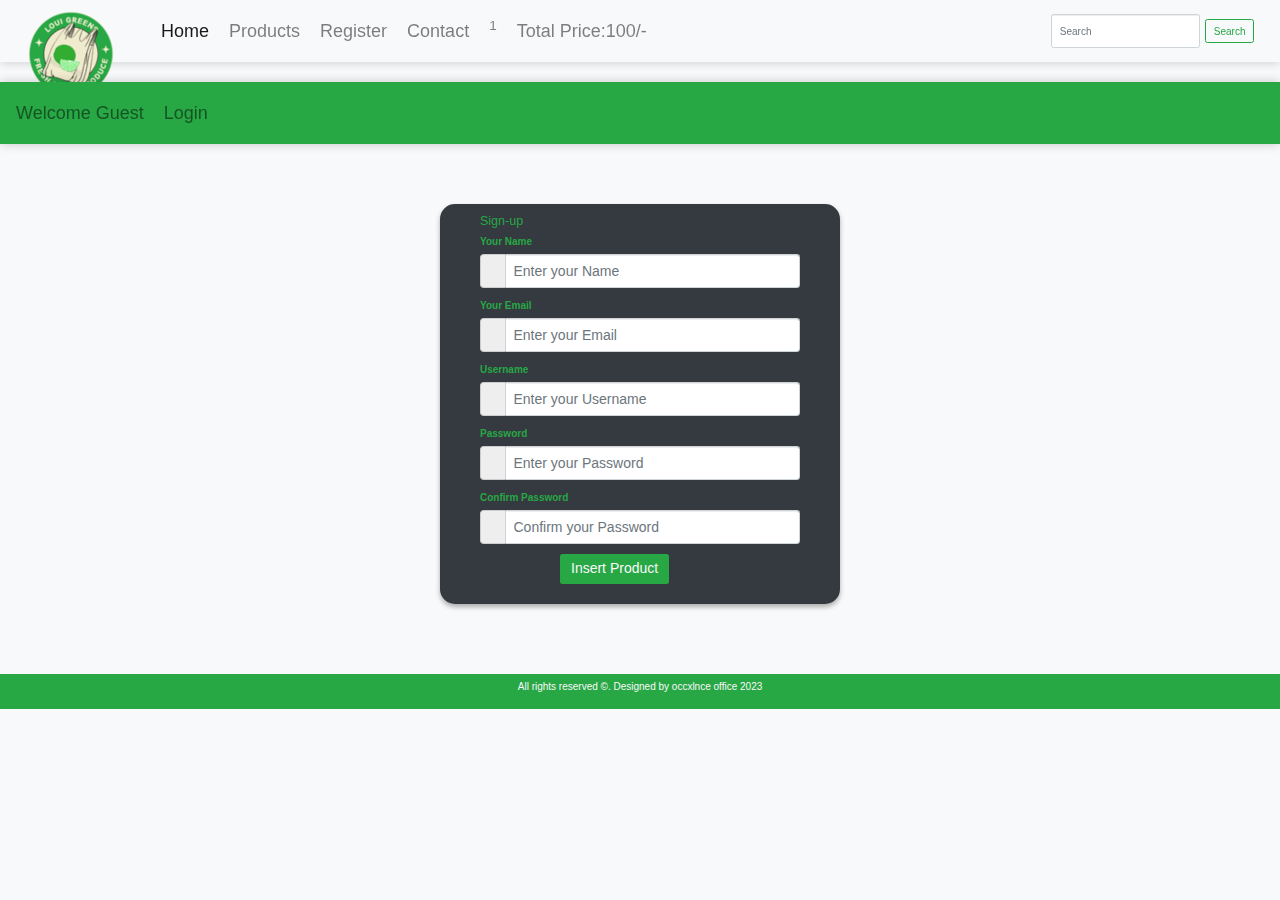
<file: account.html>
<!DOCTYPE html>
<html lang="en">

<head>
	<meta charset="UTF-8">
	<link rel="icon" href="images/favicon.png">
	<meta name="viewport" content="width=device-width, initial-scale=1.0">
	<meta http-equiv="X-UA-Compatible" content="IE=edge">
	<title> Account | Loui Greens </title>
	
	<link href="//maxcdn.bootstrapcdn.com/bootstrap/4.0.0/css/bootstrap.min.css" rel="stylesheet" id="bootstrap-css">
	<script src="//maxcdn.bootstrapcdn.com/bootstrap/4.0.0/js/bootstrap.min.js"></script>
	<script src="//code.jquery.com/jquery-1.11.1.min.js"></script>	
	
	<link href="//maxcdn.bootstrapcdn.com/bootstrap/4.1.1/css/bootstrap.min.css" rel="stylesheet" id="bootstrap-css">
	<script src="//maxcdn.bootstrapcdn.com/bootstrap/4.1.1/js/bootstrap.min.js"></script>
	<script src="//cdnjs.cloudflare.com/ajax/libs/jquery/3.2.1/jquery.min.js"></script>
	<!------ Include the above in your HEAD tag ---------->

	<link href="//maxcdn.bootstrapcdn.com/bootstrap/3.3.0/css/bootstrap.min.css" rel="stylesheet" id="bootstrap-css">
	<script src="//maxcdn.bootstrapcdn.com/bootstrap/3.3.0/js/bootstrap.min.js"></script>
	<script src="//code.jquery.com/jquery-1.11.1.min.js"></script>
	
	<!-- my css links -->
	<link rel="stylesheet" href="styles.css">
	
	<!-- my bootstrap link -->
	<link rel="stylesheet" href="https://cdn.jsdelivr.net/npm/bootstrap@4.0.0/dist/css/bootstrap.min.css" integrity="sha384-Gn5384xqQ1aoWXA+058RXPxPg6fy4IWvTNh0E263XmFcJlSAwiGgFAW/dAiS6JXm" crossorigin="anonymous">
	
	<!-- my fontawesome link -->
	<link rel="stylesheet" href="https://cdnjs.cloudflare.com/ajax/libs/font-awesome/6.4.0/css/all.min.css" integrity="sha512-iecdLmaskl7CVkqkXNQ/ZH/XLlvWZOJyj7Yy7tcenmpD1ypASozpmT/E0iPtmFIB46ZmdtAc9eNBvH0H/ZpiBw==" crossorigin="anonymous" referrerpolicy="no-referrer" />
	
	<style>
		.main{
 	padding: 40px 0;
}
.main input,
.main input::-webkit-input-placeholder {
    font-size: 14px;
    padding-top: 3px;
}
.main-center{
 	margin-top: 30px;
 	margin: 0 auto;
 	max-width: 400px;
	border-radius: 15px;
    padding: 10px 40px;
	background:#343a40;
	    color: #28a745;
    text-shadow: none;
	-webkit-box-shadow: 0px 3px 5px 0px rgba(0,0,0,0.31);
-moz-box-shadow: 0px 3px 5px 0px rgba(0,0,0,0.31);
box-shadow: 0px 3px 5px 0px rgba(0,0,0,0.31);

}
span.input-group-addon i {
    color: #28a745;
    font-size: 18px;
}

		
	</style>
	
</head>

<body class="humanbody bg-light">

	
	<!-- My navbar -->
	<div class="container-fluid p-0">
		<!-- my 1st child -->
		<nav class="navbar navbar-expand-lg navbar-light bg-light">
		
  <a class="navbar-brand" href="index.html"><img src="images/logo-22.png" alt="LG logo"></a>
  
  <button class="navbar-toggler" type="button" data-toggle="collapse" data-target="#navbarSupportedContent" aria-controls="navbarSupportedContent" aria-expanded="false" aria-label="Toggle navigation">
    <span class="navbar-toggler-icon"></span>
  </button>

  <div class="collapse navbar-collapse" id="navbarSupportedContent">
    <ul class="navbar-nav mr-auto">
      <li class="nav-item active">
        <a class="nav-link" href="index.html">Home <span class="sr-only">(current)</span></a>
      </li>
      <li class="nav-item">
        <a class="nav-link" href="products.html">Products</a>
      </li>
      <li class="nav-item">
        <a class="nav-link" href="account.html">Register</a>
      </li>
	      <li class="nav-item">
        <a class="nav-link" href="contact.html">Contact</a>
      </li>
      <li class="nav-item">
        <a class="nav-link" href="#"><i class="fa-solid fa-cart-shopping"></i><sup>1</sup></a>
      </li>
      <li class="nav-item">
        <a class="nav-link" href="#">Total Price:100/-</a>
      </li>


    </ul>
    <form class="form-inline my-2 my-lg-0">
      <input class="form-control mr-sm-2" type="search" placeholder="Search" aria-label="Search">
      <button class="btn btn-outline-success my-2 my-sm-0" type="submit">Search</button>
    </form>
  </div>
</nav>

</div>

<!-- my 2nd child -->
<nav class="navbar navbar-expand-lg navbar-light bg-success">
	<ul class="navbar-nav me-auto">
	<li class="nav-item">
		 <a class="nav-link" href="#">Welcome Guest</a>
	</li>
	<li class="nav-item">
		 <a class="nav-link" href="login.html">Login</a>
	</li>
</nav>

<!-- operation leyenda -->
 <div class="container">
			<div class="main">
				<div class="main-center">
				<h5>Sign-up</h5>
					<form class="" method="post" action="#">
						
						<div class="form-group">
							<label for="name">Your Name</label>
								<div class="input-group">
									<span class="input-group-addon"><i class="fa fa-user fa" aria-hidden="true"></i></span>
				<input type="text" class="form-control" name="name" id="name"  placeholder="Enter your Name"/>
							</div>
						</div>

						<div class="form-group">
							<label for="email">Your Email</label>
								<div class="input-group">
									<span class="input-group-addon"><i class="fa fa-envelope fa" aria-hidden="true"></i></span>
									<input type="text" class="form-control" name="email" placeholder="Enter your Email"/>
							</div>
						</div>

						<div class="form-group">
							<label for="username">Username</label>
								<div class="input-group">
									<span class="input-group-addon"><i class="fa fa-users fa" aria-hidden="true"></i></span>
									<input type="text" class="form-control" name="username" placeholder="Enter your Username"/>
								</div>
						</div>

						<div class="form-group">
							<label for="password">Password</label>
								<div class="input-group">
									<span class="input-group-addon"><i class="fa fa-lock fa-lg" aria-hidden="true"></i></span>
									<input type="password" class="form-control" name="password" placeholder="Enter your Password"/>
								</div>
						</div>

						<div class="form-group">
							<label for="confirm">Confirm Password</label>
								<div class="input-group">
									<span class="input-group-addon"><i class="fa fa-lock fa-lg" aria-hidden="true"></i></span>
									<input type="password" class="form-control" name="confirm" placeholder="Confirm your Password"/>
								</div>
						</div>

				<div class="form-outline mb-4 w-50 m-auto">			
					<input type="submit" name="insert_product" class="btn bg-success text-light mb-3 px-3" value="Insert Product">
				</div>
						
					</form>
				</div><!--main-center"-->
			</div><!--main-->
		</div><!--container-->
	
	<br>
	<br>

<!-- The last choosen 1 -->
<div class="bg-success p-2 text-light">
<center>
<p>All rights reserved ©. Designed by occxlnce office 2023</p>
</center>
</div>

<!-- My bootstrap js links -->
<script src="https://code.jquery.com/jquery-3.2.1.slim.min.js" integrity="sha384-KJ3o2DKtIkvYIK3UENzmM7KCkRr/rE9/Qpg6aAZGJwFDMVNA/GpGFF93hXpG5KkN" crossorigin="anonymous"></script>
<script src="https://cdn.jsdelivr.net/npm/popper.js@1.12.9/dist/umd/popper.min.js" integrity="sha384-ApNbgh9B+Y1QKtv3Rn7W3mgPxhU9K/ScQsAP7hUibX39j7fakFPskvXusvfa0b4Q" crossorigin="anonymous"></script>
<script src="https://cdn.jsdelivr.net/npm/bootstrap@4.0.0/dist/js/bootstrap.min.js" integrity="sha384-JZR6Spejh4U02d8jOt6vLEHfe/JQGiRRSQQxSfFWpi1MquVdAyjUar5+76PVCmYl" crossorigin="anonymous"></script>



</body>

</html>
</file>
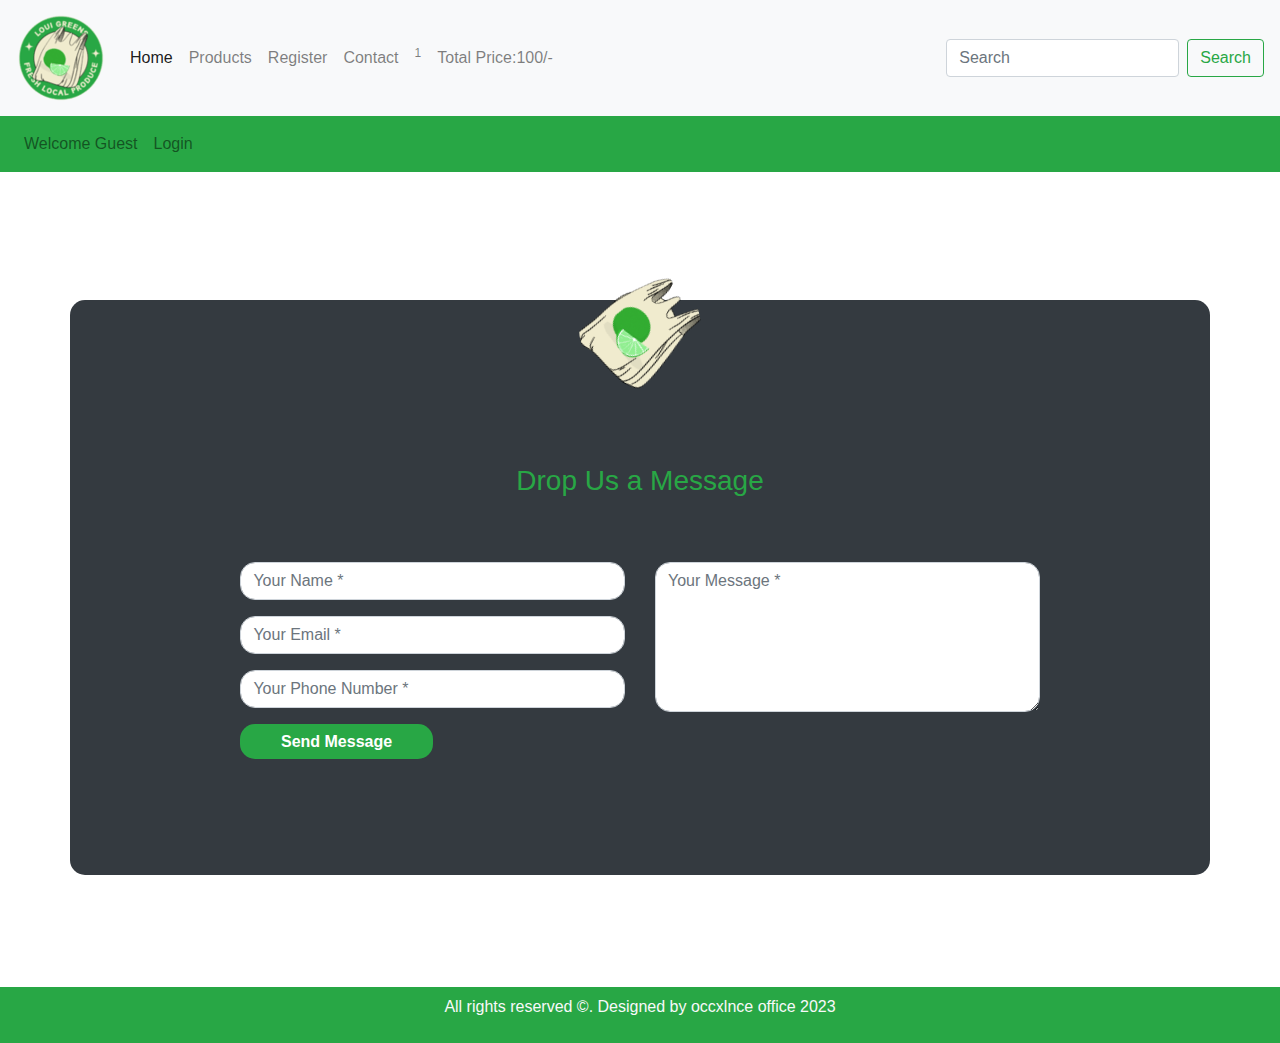
<file: contact.html>
<!DOCTYPE html>
<html lang="en">

<head>
	<meta charset="UTF-8">
	<link rel="icon" href="images/favicon.png">
	<meta name="viewport" content="width=device-width, initial-scale=1.0">
	<meta http-equiv="X-UA-Compatible" content="IE=edge">
	<title> Drop a txt | Loui Greens </title>
	
	<link href="//maxcdn.bootstrapcdn.com/bootstrap/4.0.0/css/bootstrap.min.css" rel="stylesheet" id="bootstrap-css">
	<script src="//maxcdn.bootstrapcdn.com/bootstrap/4.0.0/js/bootstrap.min.js"></script>
	<script src="//code.jquery.com/jquery-1.11.1.min.js"></script>	
	
<link href="//maxcdn.bootstrapcdn.com/bootstrap/4.1.1/css/bootstrap.min.css" rel="stylesheet" id="bootstrap-css">
<script src="//maxcdn.bootstrapcdn.com/bootstrap/4.1.1/js/bootstrap.min.js"></script>
<script src="//cdnjs.cloudflare.com/ajax/libs/jquery/3.2.1/jquery.min.js"></script>
	
	<!-- my css links -->
	<link rel="stylesheet" href="contact.css">
	
	<!-- my bootstrap link -->
	<link rel="stylesheet" href="https://cdn.jsdelivr.net/npm/bootstrap@4.0.0/dist/css/bootstrap.min.css" integrity="sha384-Gn5384xqQ1aoWXA+058RXPxPg6fy4IWvTNh0E263XmFcJlSAwiGgFAW/dAiS6JXm" crossorigin="anonymous">
	
	<!-- my fontawesome link -->
	<link rel="stylesheet" href="https://cdnjs.cloudflare.com/ajax/libs/font-awesome/6.4.0/css/all.min.css" integrity="sha512-iecdLmaskl7CVkqkXNQ/ZH/XLlvWZOJyj7Yy7tcenmpD1ypASozpmT/E0iPtmFIB46ZmdtAc9eNBvH0H/ZpiBw==" crossorigin="anonymous" referrerpolicy="no-referrer" />
	
		<style>


	</style>
	
</head>

<body>

	
	<!-- My navbar -->
	<div class="container-fluid p-0">
		<!-- my 1st child -->
		<nav class="navbar navbar-expand-lg navbar-light bg-light">
		
  <a class="navbar-brand" href="index.html"><img src="images/logo-22.png" alt="LG logo"></a>
  
  <button class="navbar-toggler" type="button" data-toggle="collapse" data-target="#navbarSupportedContent" aria-controls="navbarSupportedContent" aria-expanded="false" aria-label="Toggle navigation">
    <span class="navbar-toggler-icon"></span>
  </button>

  <div class="collapse navbar-collapse" id="navbarSupportedContent">
    <ul class="navbar-nav mr-auto">
      <li class="nav-item active">
        <a class="nav-link" href="index.html">Home <span class="sr-only">(current)</span></a>
      </li>
      <li class="nav-item">
        <a class="nav-link" href="products.html">Products</a>
      </li>
      <li class="nav-item">
        <a class="nav-link" href="account.html">Register</a>
      </li>
	      <li class="nav-item">
        <a class="nav-link" href="contact.html">Contact</a>
      </li>
      <li class="nav-item">
        <a class="nav-link" href="#"><i class="fa-solid fa-cart-shopping"></i><sup>1</sup></a>
      </li>
      <li class="nav-item">
        <a class="nav-link" href="#">Total Price:100/-</a>
      </li>


    </ul>
    <form class="form-inline my-2 my-lg-0">
      <input class="form-control mr-sm-2" type="search" placeholder="Search" aria-label="Search">
      <button class="btn btn-outline-success my-2 my-sm-0" type="submit">Search</button>
    </form>
  </div>
</nav>

</div>

<!-- my 2nd child -->
<nav class="navbar navbar-expand-lg navbar-light bg-success">
	<ul class="navbar-nav me-auto">
	<li class="nav-item">
		 <a class="nav-link" href="#">Welcome Guest</a>
	</li>
	<li class="nav-item">
		 <a class="nav-link" href="login.html">Login</a>
	</li>
</nav>

<!-- operation leyenda -->
<div class="container contact-form">
            <div class="contact-image">
                <img src="images/logo1.png" alt="rocket_contact"/>
            </div>
            <form method="post">
                <h3>Drop Us a Message</h3>
               <div class="row">
                    <div class="col-md-6">
                        <div class="form-group">
                            <input type="text" name="txtName" class="form-control" placeholder="Your Name *" value="" />
                        </div>
                        <div class="form-group">
                            <input type="text" name="txtEmail" class="form-control" placeholder="Your Email *" value="" />
                        </div>
                        <div class="form-group">
                            <input type="text" name="txtPhone" class="form-control" placeholder="Your Phone Number *" value="" />
                        </div>
                        <div class="form-group">
                            <input type="submit" name="btnSubmit" class="btnContact" value="Send Message" />
                        </div>
                    </div>
                    <div class="col-md-6">
                        <div class="form-group">
                            <textarea name="txtMsg" class="form-control" placeholder="Your Message *" style="width: 100%; height: 150px;"></textarea>
                        </div>
                    </div>
                </div>
            </form>
</div>
	
	<br>
	<br>

<!-- The last choosen 1 -->
<div class="bg-success p-2 text-light">
<center>
<p>All rights reserved ©. Designed by occxlnce office 2023</p>
</center>
</div>

<!-- My bootstrap js links -->
<script src="https://code.jquery.com/jquery-3.2.1.slim.min.js" integrity="sha384-KJ3o2DKtIkvYIK3UENzmM7KCkRr/rE9/Qpg6aAZGJwFDMVNA/GpGFF93hXpG5KkN" crossorigin="anonymous"></script>
<script src="https://cdn.jsdelivr.net/npm/popper.js@1.12.9/dist/umd/popper.min.js" integrity="sha384-ApNbgh9B+Y1QKtv3Rn7W3mgPxhU9K/ScQsAP7hUibX39j7fakFPskvXusvfa0b4Q" crossorigin="anonymous"></script>
<script src="https://cdn.jsdelivr.net/npm/bootstrap@4.0.0/dist/js/bootstrap.min.js" integrity="sha384-JZR6Spejh4U02d8jOt6vLEHfe/JQGiRRSQQxSfFWpi1MquVdAyjUar5+76PVCmYl" crossorigin="anonymous"></script>



</body>

</html>
</file>
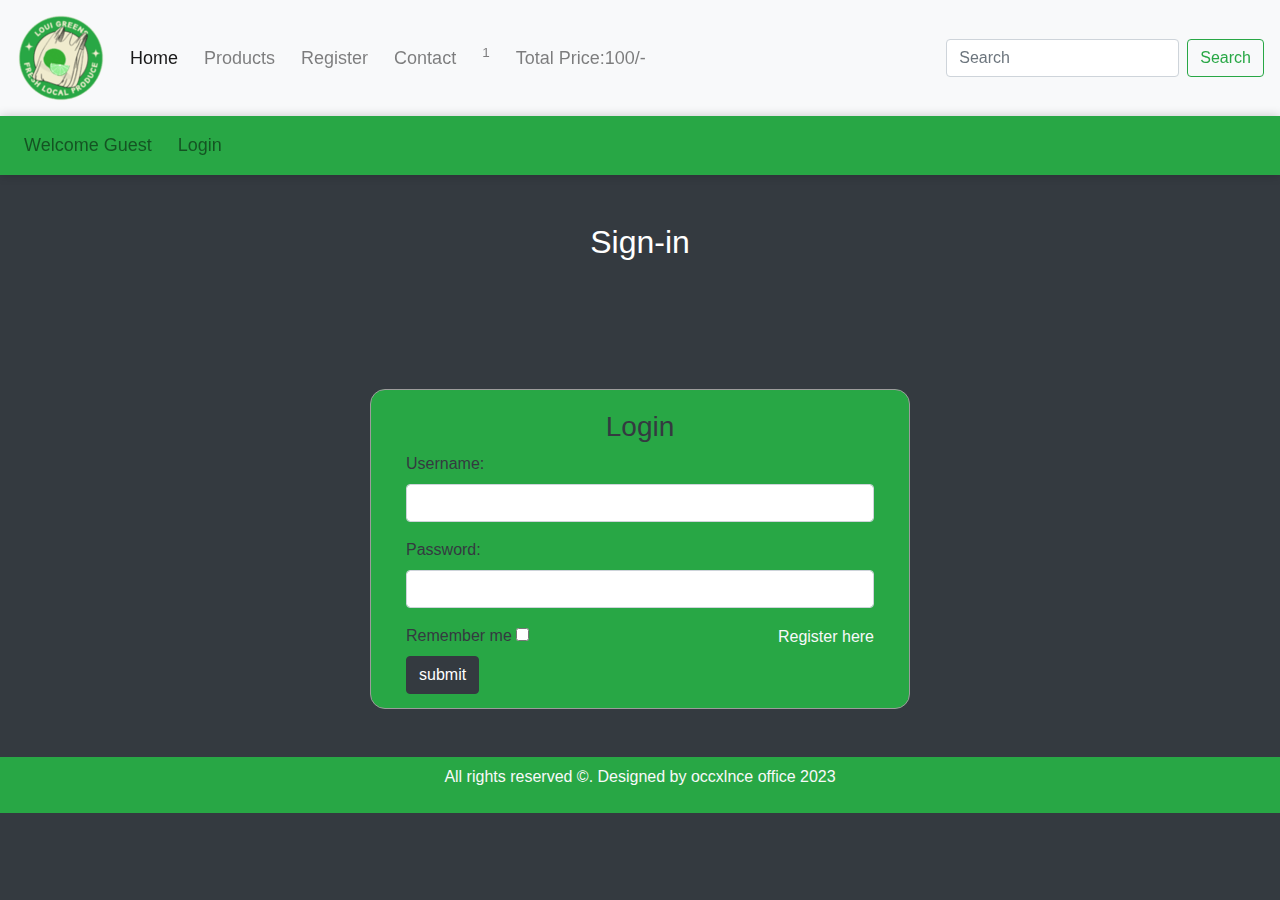
<file: login.html>
<!DOCTYPE html>
<html lang="en">

<head>
	<meta charset="UTF-8">
	<link rel="icon" href="images/favicon.png">
	<meta name="viewport" content="width=device-width, initial-scale=1.0">
	<meta http-equiv="X-UA-Compatible" content="IE=edge">
	<title> Account | Fresh organic produce </title>
	
	<link href="//maxcdn.bootstrapcdn.com/bootstrap/4.0.0/css/bootstrap.min.css" rel="stylesheet" id="bootstrap-css">
	<script src="//maxcdn.bootstrapcdn.com/bootstrap/4.0.0/js/bootstrap.min.js"></script>
	<script src="//code.jquery.com/jquery-1.11.1.min.js"></script>	
	
	<link href="//maxcdn.bootstrapcdn.com/bootstrap/4.1.1/css/bootstrap.min.css" rel="stylesheet" id="bootstrap-css">
	<script src="//maxcdn.bootstrapcdn.com/bootstrap/4.1.1/js/bootstrap.min.js"></script>
	<script src="//cdnjs.cloudflare.com/ajax/libs/jquery/3.2.1/jquery.min.js"></script>
	
	<!-- my css links -->
	<link rel="stylesheet" href="styles.css">
	
	<!-- my bootstrap link -->
	<link rel="stylesheet" href="https://cdn.jsdelivr.net/npm/bootstrap@4.0.0/dist/css/bootstrap.min.css" integrity="sha384-Gn5384xqQ1aoWXA+058RXPxPg6fy4IWvTNh0E263XmFcJlSAwiGgFAW/dAiS6JXm" crossorigin="anonymous">
	
	<!-- my fontawesome link -->
	<link rel="stylesheet" href="https://cdnjs.cloudflare.com/ajax/libs/font-awesome/6.4.0/css/all.min.css" integrity="sha512-iecdLmaskl7CVkqkXNQ/ZH/XLlvWZOJyj7Yy7tcenmpD1ypASozpmT/E0iPtmFIB46ZmdtAc9eNBvH0H/ZpiBw==" crossorigin="anonymous" referrerpolicy="no-referrer" />
	
		<style>
		body {
  margin: 0;
  padding: 0;
  background-color: #343a40;
  height: 100vh;
}
#login .container #login-row #login-column #login-box {
  margin-top: 120px;
  max-width: 600px;
  height: 320px;
  border: 1px solid #9C9C9C;
  background-color: #28a745;
  border-radius: 15px;
}
#login .container #login-row #login-column #login-box #login-form {
  padding: 20px;
}
#login .container #login-row #login-column #login-box #login-form #register-link {
  margin-top: -85px;
}	

	</style>
	
</head>

<body>

	
	<!-- My navbar -->
	<div class="container-fluid p-0">
		<!-- my 1st child -->
		<nav class="navbar navbar-expand-lg navbar-light bg-light">
		
  <a class="navbar-brand" href="index.html"><img src="images/logo-22.png" alt="LG logo"></a>
  
  <button class="navbar-toggler" type="button" data-toggle="collapse" data-target="#navbarSupportedContent" aria-controls="navbarSupportedContent" aria-expanded="false" aria-label="Toggle navigation">
    <span class="navbar-toggler-icon"></span>
  </button>

  <div class="collapse navbar-collapse" id="navbarSupportedContent">
    <ul class="navbar-nav mr-auto">
      <li class="nav-item active">
        <a class="nav-link" href="index.html">Home <span class="sr-only">(current)</span></a>
      </li>
      <li class="nav-item">
        <a class="nav-link" href="products.html">Products</a>
      </li>
      <li class="nav-item">
        <a class="nav-link" href="account.html">Register</a>
      </li>
	      <li class="nav-item">
        <a class="nav-link" href="contact.html">Contact</a>
      </li>
      <li class="nav-item">
        <a class="nav-link" href="#"><i class="fa-solid fa-cart-shopping"></i><sup>1</sup></a>
      </li>
      <li class="nav-item">
        <a class="nav-link" href="#">Total Price:100/-</a>
      </li>


    </ul>
    <form class="form-inline my-2 my-lg-0">
      <input class="form-control mr-sm-2" type="search" placeholder="Search" aria-label="Search">
      <button class="btn btn-outline-success my-2 my-sm-0" type="submit">Search</button>
    </form>
  </div>
</nav>

</div>

<!-- my 2nd child -->
<nav class="navbar navbar-expand-lg navbar-light bg-success">
	<ul class="navbar-nav me-auto">
	<li class="nav-item">
		 <a class="nav-link" href="#">Welcome Guest</a>
	</li>
	<li class="nav-item">
		 <a class="nav-link" href="login.html">Login</a>
	</li>
</nav>

<!-- operation leyenda -->
  <div id="login">
        <h2 class="text-center text-white pt-5">Sign-in</h2>
        <div class="container">
            <div id="login-row" class="row justify-content-center align-items-center">
                <div id="login-column" class="col-md-6">
                    <div id="login-box" class="col-md-12">
                        <form id="login-form" class="form" action="" method="post">
                            <h3 class="text-center text-dark">Login</h3>
                            <div class="form-group">
                                <label for="username" class="text-dark">Username:</label><br>
                                <input type="text" name="username" id="username" class="form-control">
                            </div>
                            <div class="form-group">
                                <label for="password" class="text-dark">Password:</label><br>
                                <input type="text" name="password" id="password" class="form-control">
                            </div>
                            <div class="form-group">
                                <label for="remember-me" class="text-dark"><span>Remember me</span> <span><input id="remember-me" name="remember-me" type="checkbox"></span></label><br>
                                <input type="submit" name="submit" class="btn btn-dark btn-md" value="submit">
                            </div>
                            <div id="register-link" class="text-right">
                                <a href="#" class="text-light">Register here</a>
                            </div>
                        </form>
                    </div>
                </div>
            </div>
        </div>
    </div>
	
	<br>
	<br>

<!-- The last choosen 1 -->
<div class="bg-success p-2 text-light">
<center>
<p>All rights reserved ©. Designed by occxlnce office 2023</p>
</center>
</div>

<!-- My bootstrap js links -->
<script src="https://code.jquery.com/jquery-3.2.1.slim.min.js" integrity="sha384-KJ3o2DKtIkvYIK3UENzmM7KCkRr/rE9/Qpg6aAZGJwFDMVNA/GpGFF93hXpG5KkN" crossorigin="anonymous"></script>
<script src="https://cdn.jsdelivr.net/npm/popper.js@1.12.9/dist/umd/popper.min.js" integrity="sha384-ApNbgh9B+Y1QKtv3Rn7W3mgPxhU9K/ScQsAP7hUibX39j7fakFPskvXusvfa0b4Q" crossorigin="anonymous"></script>
<script src="https://cdn.jsdelivr.net/npm/bootstrap@4.0.0/dist/js/bootstrap.min.js" integrity="sha384-JZR6Spejh4U02d8jOt6vLEHfe/JQGiRRSQQxSfFWpi1MquVdAyjUar5+76PVCmYl" crossorigin="anonymous"></script>



</body>

</html>
</file>
<file: styles.css>
.navbar {
  background-color: rgba(255, 255, 255, 0.2);
  backdrop-filter: blur(20px);
  border-radius: 0px;
  box-shadow: 0px 0px 10px rgba(0, 0, 0, 0.2);
  	color:#415b49;
}

.navbar-brand img {
  max-width: 100%;
  height: auto;
}

.navbar-nav .nav-link {
  color: #fff;
  margin-right: 10px;
  font-weight: 500;
  font-size: 18px;
}

.navbar-nav .nav-link:hover,
.navbar-nav .nav-link.active {
  color: #415b49;
}

.navbar-toggler-icon {
  background-image: url('data:image/svg+xml;charset=utf-8,<svg viewBox="0 0 30 30" xmlns="http://www.w3.org/2000/svg"><path stroke="rgba(65,91,73,0.7)" stroke-width="2" stroke-linecap="round" stroke-miterlimit="10" d="M4 7h22M4 15h22M4 23h22"/></svg>');
}

.card-img-top {
	width: 100%;
	height: 200px;
	object-fit: contain;
	
}

<!-- new world order -->

/*!
 * Bootstrap v4.0.0 (https://getbootstrap.com)
 * Copyright 2011-2018 The Bootstrap Authors
 * Copyright 2011-2018 Twitter, Inc.
 * Licensed under MIT (https://github.com/twbs/bootstrap/blob/master/LICENSE)*/
 
:root {
  --blue: #007bff;
  --indigo: #6610f2;
  --purple: #6f42c1;
  --pink: #e83e8c;
  --red: #dc3545;
  --orange: #fd7e14;
  --yellow: #ffc107;
  --green: #28a745;
  --teal: #20c997;
  --cyan: #17a2b8;
  --white: #fff;
  --gray: #6c757d;
  --gray-dark: #343a40;
  --primary: #007bff;
  --secondary: #6c757d;
  --success: #28a745;
  --info: #17a2b8;
  --warning: #ffc107;
  --danger: #dc3545;
  --light: #f8f9fa;
  --dark: #343a40;
  --breakpoint-xs: 0;
  --breakpoint-sm: 576px;
  --breakpoint-md: 768px;
  --breakpoint-lg: 992px;
  --breakpoint-xl: 1200px;
  --font-family-sans-serif: -apple-system, BlinkMacSystemFont, "Segoe UI", Roboto, "Helvetica Neue", Arial, sans-serif, "Apple Color Emoji", "Segoe UI Emoji", "Segoe UI Symbol";
  --font-family-monospace: SFMono-Regular, Menlo, Monaco, Consolas, "Liberation Mono", "Courier New", monospace;
}

*,
::after,
::before {
  box-sizing: border-box;
}

html {
  font-family: sans-serif;
  line-height: 1.15;
  -webkit-text-size-adjust: 100%;
  -ms-text-size-adjust: 100%;
  -ms-overflow-style: scrollbar;
  -webkit-tap-highlight-color: transparent;
}

@-ms-viewport {
  width: device-width;
}

article,
aside,
dialog,
figcaption,
figure,
footer,
header,
hgroup,
main,
nav,
section {
  display: block;
}

body {
  margin: 0;
  font-family: -apple-system, BlinkMacSystemFont, "Segoe UI", Roboto, "Helvetica Neue", Arial, sans-serif, "Apple Color Emoji", "Segoe UI Emoji", "Segoe UI Symbol";
  font-size: 1rem;
  font-weight: 400;
  line-height: 1.5;
  color: #212529;
  text-align: left;
  background-color: #fff;
}

[tabindex="-1"]:focus {
  outline: 0 !important;
}

hr {
  box-sizing: content-box;
  height: 0;
  overflow: visible;
}

h1, h2, h3, h4, h5, h6 {
  margin-top: 0;
  margin-bottom: .5rem;
}

p {
  margin-top: 0;
  margin-bottom: 1rem;
}

abbr[data-original-title],
abbr[title] {
  text-decoration: underline;
  -webkit-text-decoration: underline dotted;
  text-decoration: underline dotted;
  cursor: help;
  border-bottom: 0;
}

address {
  margin-bottom: 1rem;
  font-style: normal;
  line-height: inherit;
}

dl, ol, ul {
  margin-top: 0;
  margin-bottom: 1rem;
}

ol ol,
ol ul,
ul ol,
ul ul {
  margin-bottom: 0;
}

dt {
  font-weight: 700;
}

dd {
  margin-bottom: .5rem;
  margin-left: 0;
}

blockquote {
  margin: 0 0 1rem;
}

dfn {
  font-style: italic;
}

b, strong {
  font-weight: bolder;
}

small {
  font-size: 80%;
}

sub, sup {
  position: relative;
  font-size: 75%;
  line-height: 0;
  vertical-align: baseline;
}

sub {
  bottom: -.25em;
}

sup {
  top: -.5em;
}

a {
  color: #007bff;
  text-decoration: none;
  background-color: transparent;
  -webkit-text-decoration-skip: objects;
}

a:hover {
  color: #0056b3;
  text-decoration: underline;
}

a:not([href]):not([tabindex]) {
  color: inherit;
  text-decoration: none;
}

a:not([href]):not([tabindex]):focus,
a:not([href]):not([tabindex]):hover {
  color: inherit;
  text-decoration: none;
}

a:not([href]):not([tabindex]):focus {
  outline: 0;
}

code, kbd, pre, samp {
  font-family: monospace, monospace;
  font-size: 1em;
}

pre {
  margin-top: 0;
  margin-bottom: 1rem;
  overflow: auto;
  -ms-overflow-style: scrollbar;
}

figure {
  margin: 0 0 1rem;
}

 
 
img {
  vertical-align: middle;
  border-style: none;
}

svg:not(:root) {
  overflow: hidden;
}

table {
  border-collapse: collapse;
}

caption {
  padding-top: .75rem;
  padding-bottom: .75rem;
  color: #6c757d;
  text-align: left;
  caption-side: bottom;
}

th {
  text-align: inherit;
}

label {
  display: inline-block;
  margin-bottom: .5rem;
}

button {
  border-radius: 0;
}

button:focus {
  outline: 1px dotted;
  outline: 5px auto -webkit-focus-ring-color;
}

button,
input,
optgroup,
select,
textarea {
  margin: 0;
  font-family: inherit;
  font-size: inherit;
  line-height: inherit;
}

button,
input {
  overflow: visible;
}

button,
select {
  text-transform: none;
}

[type=reset],
[type=submit],
button,
html [type=button] {
  -webkit-appearance: button;
}

[type=button]::-moz-focus-inner,
[type=reset]::-moz-focus-inner,
[type=submit]::-moz-focus-inner,
button::-moz-focus-inner {
  padding: 0;
  border-style: none;
}

input[type=checkbox],
input[type=radio] {
  box-sizing: border-box;
  padding: 0;
}

input[type=date],
input[type=datetime-local],
input[type=month],
input[type=time] {
  -webkit-appearance: listbox;
}

textarea {
  overflow: auto;
  resize: vertical;
}

fieldset {
  min-width: 0;
  padding: 0;
  margin: 0;
  border: 0;
}

legend {
  display: block;
  width: 100%;
  max-width: 100%;
  padding: 0;
  margin-bottom: .5rem;
  font-size: 1.5rem;
  line-height: inherit;
  color: inherit;
  white-space: normal;
}

progress {
  vertical-align: baseline;
}

[type=number]::-webkit-inner-spin-button,
[type=number]::-webkit-outer-spin-button {
  height: auto;
}

[type=search] {
  outline-offset: -2px;
  -webkit-appearance: none;
}

[type=search]::-webkit-search-cancel-button,
[type=search]::-webkit-search-decoration {
  -webkit-appearance: none;
}

::-webkit-file-upload-button {
  font: inherit;
  -webkit-appearance: button;
}

output {
  display: inline-block;
}

summary {
  display: list-item;
  cursor: pointer;
}

template {
  display: none;
}

[hidden] {
  display: none !important;
}

.h1,
.h2,
.h3,
.h4,
.h5,
.h6,
h1,
h2,
h3,
h4,
h5,
h6 {
  margin-bottom: .5rem;
  font-family: inherit;
  font-weight: 500;
  line-height: 1.2;
  color: inherit;
}

.h1,
h1 {
  font-size: 2.5rem;
}

.h2,
h2 {
  font-size: 2rem;
}

.h3,
h3 {
  font-size: 1.75rem;
}

.h4,
h4 {
  font-size: 1.5rem;
}

.h5,
h5 {
  font-size: 1.25rem;
}

.h6,
h6 {
  font-size: 1rem;
}

.lead {
  font-size: 1.25rem;
  font-weight: 300;
}

.display-1 {
  font-size: 6rem;
  font-weight: 300;
  line-height: 1.2;
}

.display-2 {
  font-size: 5.5rem;
  font-weight: 300;
  line-height: 1.2;
}

.display-3 {
  font-size: 4.5rem;
  font-weight: 300;
  line-height: 1.2;
}

.display-4 {
  font-size: 3.5rem;
  font-weight: 300;
  line-height: 1.2;
}

hr {
  margin-top: 1rem;
  margin-bottom: 1rem;
  border: 0;
  border-top: 1px solid rgba(0, 0, 0, .1);
}

.small,
small {
  font-size: 80%;
  font-weight: 400;
}

.mark,
mark {
  padding: .2em;
  background-color: #fcf8e3;
}

.list-unstyled {
  padding-left: 0;
  list-style: none;
}

.list-inline {
  padding-left: 0;
  list-style: none;
}

.list-inline-item {
  display: inline-block;
}

.list-inline-item:not(:last-child) {
  margin-right: .5rem;
}

.initialism {
  font-size: 90%;
  text-transform: uppercase;
}

.blockquote {
  margin-bottom: 1rem;
  font-size: 1.25rem;
}

.blockquote-footer {
  display: block;
  font-size: 80%;
  color: #6c757d;
}

.blockquote-footer::before {
  content: "\2014 \00A0";
}

.img-fluid {
  max-width: 100%;
  height: auto;
}

.img-thumbnail {
  padding: .25rem;
  background-color: #fff;
  border: 1px solid #dee2e6;
  border-radius: .25rem;
  max-width: 100%;
  height: auto;
}

.figure {
  display: inline-block;
}

.figure-img {
  margin-bottom: .5rem;
  line-height: 1;
}

.figure-caption {
  font-size: 90%;
  color: #6c757d;
}

code,
kbd,
pre,
samp {
  font-family: SFMono-Regular, Menlo, Monaco, Consolas, "Liberation Mono", "Courier New", monospace;
}

code {
  font-size: 87.5%;
  color: #e83e8c;
  word-break: break-word;
}

a > code {
  color: inherit;
}

kbd {
  padding: .2rem .4rem;
  font-size: 87.5%;
  color: #fff;
  background-color: #212529;
  border-radius: .2rem;
}

kbd kbd {
  padding: 0;
  font-size: 100%;
  font-weight: 700;
}

pre {
  display: block;
  font-size: 87.5%;
  color: #212529;
}

pre code {
  font-size: inherit;
  color: inherit;
  word-break: normal;
}

.pre-scrollable {
  max-height: 340px;
  overflow-y: scroll;
}

.container {
  width: 100%;
  padding-right: 15px;
  padding-left: 15px;
  margin-right: auto;
  margin-left: auto;
}

 
@media (min-width: 576px) {
  .container {
    max-width: 540px;
  }
}

@media (min-width: 768px) {
  .container {
    max-width: 720px;
  }
}

@media (min-width: 992px) {
  .container {
    max-width: 960px;
  }
}

@media (min-width: 1200px) {
  .container {
    max-width: 1140px;
  }
}

.container-fluid {
  width: 100%;
  padding-right: 15px;
  padding-left: 15px;
  margin-right: auto;
  margin-left: auto;
}

.row {
  display: -webkit-box;
  display: -ms-flexbox;
  display: flex;
  -ms-flex-wrap: wrap;
  flex-wrap: wrap;
  margin-right: -15px;
  margin-left: -15px;
}

.no-gutters {
  margin-right: 0;
  margin-left: 0;
}

.no-gutters > .col,
.no-gutters > [class*="col-"] {
  padding-right: 0;
  padding-left: 0;
}

.col,
.col-1,
.col-10,
.col-11,
.col-12,
.col-2,
.col-3,
.col-4,
.col-5,
.col-6,
.col-7,
.col-8,
.col-9,
.col-auto,
.col-lg,
.col-lg-1,
.col-lg-10,
.col-lg-11,
.col-lg-12,
.col-lg-2,
.col-lg-3,
.col-lg-4,
.col-lg-5,
.col-lg-6,
.col-lg-7,
.col-lg-8,
.col-lg-9,
.col-lg-auto,
.col-md,
.col-md-1,
.col-md-10,
.col-md-11,
.col-md-12,
.col-md-2,
.col-md-3,
.col-md-4,
.col-md-5,
.col-md-6,
.col-md-7,
.col-md-8,
.col-md-9,
.col-md-auto,
.col-sm,
.col-sm-1,
.col-sm-10,
.col-sm-11,
.col-sm-12,
.col-sm-2,
.col-sm-3,
.col-sm-4,
.col-sm-5,
.col-sm-6,
.col-sm-7,
.col-sm-8,
.col-sm-9,
.col-sm-auto,
.col-xl,
.col-xl-1,
.col-xl-10,
.col-xl-11,
.col-xl-12,
.col-xl-2,
.col-xl-3,
.col-xl-4,
.col-xl-5,
.col-xl-6,
.col-xl-7,
.col-xl-8,
.col-xl-9,
.col-xl-auto {
  position: relative;
  width: 100%;
  min-height: 1px;
  padding-right: 15px;
  padding-left: 15px;
}

.col {
  -ms-flex-preferred-size: 0;
  flex-basis: 0;
  -webkit-box-flex: 1;
  -ms-flex-positive: 1;
  flex-grow: 1;
  max-width: 100%;
}

.col-auto {
  -webkit-box-flex: 0;
  -ms-flex: 0 0 auto;
  flex: 0 0 auto;
  width: auto;
  max-width: none;
}

.col-1 {
  -webkit-box-flex: 0;
  -ms-flex: 0 0 8.333333%;
  flex: 0 0 8.333333%;
  max-width: 8.333333%;
}

 in list
The formatted code is as follows:

```css
@media (min-width:576px) {
  .container {
    max-width: 540px;
  }
}

@media (min-width:768px) {
  .container {
    max-width: 720px;
  }
}

@media (min-width:992px) {
  .container {
    max-width: 960px;
  }
}

@media (min-width:1200px) {
  .container {
    max-width: 1140px;
  }
}

.container-fluid {
  width: 100%;
  padding-right: 15px;
  padding-left: 15px;
  margin-right: auto;
  margin-left: auto;
}

.row {
  display: -webkit-box;
  display: -ms-flexbox;
  display: flex;
  -ms-flex-wrap: wrap;
  flex-wrap: wrap;
  margin-right: -15px;
  margin-left: -15px;
}

.no-gutters {
  margin-right: 0;
  margin-left: 0;
}

.no-gutters > .col,
.no-gutters > [class*="col-"] {
  padding-right: 0;
  padding-left: 0;
}

.col,
.col-1,
.col-10,
.col-11,
.col-12,
.col-2,
.col-3,
.col-4,
.col-5,
.col-6,
.col-7,
.col-8,
.col-9,
.col-auto,
.col-lg,
.col-lg-1,
.col-lg-10,
.col-lg-11,
.col-lg-12,
.col-lg-2,
.col-lg-3,
.col-lg-4,
.col-lg-5,
.col-lg-6,
.col-lg-7,
.col-lg-8,
.col-lg-9,
.col-lg-auto,
.col-md,
.col-md-1,
.col-md-10,
.col-md-11,
.col-md-12,
.col-md-2,
.col-md-3,
.col-md-4,
.col-md-5,
.col-md-6,
.col-md-7,
.col-md-8,
.col-md-9,
.col-md-auto,
.col-sm,
.col-sm-1,
.col-sm-10,
.col-sm-11,
.col-sm-12,
.col-sm-2,
.col-sm-3,
.col-sm-4,
.col-sm-5,
.col-sm-6,
.col-sm-7,
.col-sm-8,
.col-sm-9,
.col-sm-auto,
.col-xl,
.col-xl-1,
.col-xl-10,
.col-xl-11,
.col-xl-12,
.col-xl-2,
.col-xl-3,
.col-xl-4,
.col-xl-5,
.col-xl-6,
.col-xl-7,
.col-xl-8,
.col-xl-9,
.col-xl-auto {
  position: relative;
  width: 100%;
  min-height: 1px;
  padding-right: 15px;
  padding-left: 15px;
}

.col {
  -ms-flex-preferred-size: 0;
  flex-basis: 0;
  -webkit-box-flex: 1;
  -ms-flex-positive: 1;
  flex-grow: 1;
  max-width: 100%;
}

.col-auto {
  -webkit-box-flex: 0;
  -ms-flex: 0 0 auto;
  flex: 0 0 auto;
  width: auto;
  max-width: none;
}

.col-1 {
  -webkit-box-flex: 0;
  -ms-flex: 0 0 8.333333%;
  flex: 0 0 8.333333%;
  max-width: 8.333333%;
}

 
 .col-2{-webkit-box-flex:0;-ms-flex:0 0 16.666667%;flex:0 0 16.666667%;max-width:16.666667%}.col-3{-webkit-box-flex:0;-ms-flex:0 0 25%;flex:0 0 25%;max-width:25%}.col-4{-webkit-box-flex:0;-ms-flex:0 0 33.333333%;flex:0 0 33.333333%;max-width:33.333333%}.col-5{-webkit-box-flex:0;-ms-flex:0 0 41.666667%;flex:0 0 41.666667%;max-width:41.666667%}.col-6{-webkit-box-flex:0;-ms-flex:0 0 50%;flex:0 0 50%;max-width:50%}.col-7{-webkit-box-flex:0;-ms-flex:0 0 58.333333%;flex:0 0 58.333333%;max-width:58.333333%}.col-8{-webkit-box-flex:0;-ms-flex:0 0 66.666667%;flex:0 0 66.666667%;max-width:66.666667%}.col-9{-webkit-box-flex:0;-ms-flex:0 0 75%;flex:0 0 75%;max-width:75%}.col-10{-webkit-box-flex:0;-ms-flex:0 0 83.333333%;flex:0 0 83.333333%;max-width:83.333333%}.col-11{-webkit-box-flex:0;-ms-flex:0 0 91.666667%;flex:0 0 91.666667%;max-width:91.666667%}.col-12{-webkit-box-flex:0;-ms-flex:0 0 100%;flex:0 0 100%;max-width:100%}.order-first{-webkit-box-ordinal-group:0;-ms-flex-order:-1;order:-1}.order-last{-webkit-box-ordinal-group:14;-ms-flex-order:13;order:13}.order-0{-webkit-box-ordinal-group:1;-ms-flex-order:0;order:0}.order-1{-webkit-box-ordinal-group:2;-ms-flex-order:1;order:1}.order-2{-webkit-box-ordinal-group:3;-ms-flex-order:2;order:2}.order-3{-webkit-box-ordinal-group:4;-ms-flex-order:3;order:3}.order-4{-webkit-box-ordinal-group:5;-ms-flex-order:4;order:4}.order-5{-webkit-box-ordinal-group:6;-ms-flex-order:5;order:5}.order-6{-webkit-box-ordinal-group:7;-ms-flex-order:6;order:6}.order-7{-webkit-box-ordinal-group:8;-ms-flex-order:7;order:7}.order-8{-webkit-box-ordinal-group:9;-ms-flex-order:8;order:8}.order-9{-webkit-box-ordinal-group:10;-ms-flex-order:9;order:9}.order-10{-webkit-box-ordinal-group:11;-ms-flex-order:10;order:10}.order-11{-webkit-box-ordinal-group:12;-ms-flex-order:11;order:11}.order-12{-webkit-box-ordinal-group:13;-ms-flex-order:12;order:12}.offset-1{margin-left:8.333333%}.offset-2{margin-left:16.666667%}.offset-3{margin-left:25%}.offset-4{margin-left:33.333333%}.offset-5{margin-left:41.666667%}.offset-6{margin-left:50%}.offset-7{margin-left:58.333333%}.offset-8{margin-left:66.666667%}.offset-9{margin-left:75%}.offset-10{margin-left:83.333333%}.offset-11{margin-left:91.666667%}@media (min-width:576px){.col-sm{-ms-flex-preferred-size:0;flex-basis:0;-webkit-box-flex:1;-ms-flex-positive:1;flex-grow:1;max-width:100%}.col-sm-auto{-webkit-box-flex:0;-ms-flex:0 0 auto;flex:0 0 auto;width:auto;max-width:none}.col-sm-1{-webkit-box-flex:0;-ms-flex:0 0 8.333333%;flex:0 0 8.333333%;max-width:8.333333%}.col-sm-2{-webkit-box-flex:0;-ms-flex:0 0 16.666667%;flex:0 0 16.666667%;max-width:16.666667%}.col-sm-3{-webkit-box-flex:0;-ms-flex:0 0 25%;flex:0 0 25%;max-width:25%}.col-sm-4{-webkit-box-flex:0;-ms-flex:0 0 33.333333%;flex:0 0 33.333333%;max-width:33.333333%}.col-sm-5{-webkit-box-flex:0;-ms-flex:0 0 41.666667%;flex:0 0 41.666667%;max-width:41.666667%}.col-sm-6{-webkit-box-flex:0;-ms-flex:0 0 50%;flex:0 0 50%;max-width:50%}.col-sm-7{-webkit-box-flex:0;-ms-flex:0 0 58.333333%;flex:0 0 58.333333%;max-width:58.333333%}.col-sm-8{-webkit-box-flex:0;-ms-flex:0 0 66.666667%;flex:0 0 66.666667%;max-width:66.666667%}.col-sm-9{-webkit-box-flex:0;-ms-flex:0 0 75%;flex:0 0 75%;max-width:75%}.col-sm-10{-webkit-box-flex:0;-ms-flex:0 0 83.333333%;flex:0 0 83.333333%;max-width:83.333333%}.col-sm-11{-webkit-box-flex:0;-ms-flex:0 0 91.666667%;flex:0 0 91.666667%;max-width:91.666667%}.col-sm-12{-webkit-box-flex:0;-ms-flex:0 0 100%;flex:0 0 100%;max-width:100%}.order-sm-first{-webkit-box-ordinal-group:0;-ms-flex-order:-1;order:-1}.order-sm-last{-webkit-box-ordinal-group:14;-ms-flex-order:13;order:13}.order-sm-0{-webkit-box-ordinal-group:1;-ms-flex-order:0;order:0}.order-sm-1{-webkit-box-ordinal-group:2;-ms-flex-order:1;order:1}.order-sm-2{-webkit-box-ordinal-group:3;-ms-flex-order:2;order:2}.order-sm-3{-webkit-box-ordinal-group:4;-ms-flex-order:3;order:3}.order-sm-4{-webkit-box-ordinal-group:5;-ms-flex-order:4;order:4}.order-sm-5{-webkit-box-ordinal-group:6;-ms-flex-order:5;order:5}.order-sm-6{-webkit-box-ordinal-group:7;-ms-flex-order:6;order:6}.order-sm-7{-webkit-box-ordinal-group:8;-ms-flex-order:7;order:7}.order-sm-8{-webkit-box-ordinal-group:9;-ms-flex-order:8;order:8}.order-sm-9{-webkit-box-ordinal-group:10;-ms-flex-order:9;order:9}.order-sm-10{-webkit-box-ordinal-group:11;-ms-flex-order:10;order:10}.order-sm-11{-webkit-box-ordinal-group:12;-ms-flex-order:11;order:11}.order-sm-12{-webkit-box-ordinal-group:13;-ms-flex-order:12;order:12}.offset-sm-0{margin-left:0}.offset-sm-1{margin-left:8.333333%}.offset-sm-2{margin-left:16.666667%}.offset-sm-3{margin-left:25%}.offset-sm-4{margin-left:33.333333%}.offset-sm-5{margin-left:41.666667%}.offset-sm-6{margin-left:50%}.offset-sm-7{margin-left:58.333333%}.offset-sm-8{margin-left:66.666667%}.offset-sm-9{margin-left:75%}.offset-sm-10{margin-left:83.333333%}.offset-sm-11{margin-left:91.666667%}}@media (min-width:768px){.col-md{-ms-flex-preferred-size:0;flex-basis:0;-webkit-box-flex:1;-ms-flex-positive:1;flex-grow:1;max-width:100%}.col-md-auto{-webkit-box-flex:0;-ms-flex:0 0 auto;flex:0 0 auto;width:auto;max-width:none}.col-md-1{-webkit-box-flex:0;-ms-flex:0 0 8.333333%;flex:0 0 8.333333%;max-width:8.333333%}.col-md-2{-webkit-box-flex:0;-ms-flex:0 0 16.666667%;flex:0 0 16.666667%;max-width:16.666667%}.col-md-3{-webkit-box-flex:0;-ms-flex:0 0 25%;flex:0 0 25%;max-width:25%}.col-md-4{-webkit-box-flex:0;-ms-flex:0 0 33.333333%;flex:0 0 33.333333%;max-width:33.333333%}.col-md-5{-webkit-box-flex:0;-ms-flex:0 0 41.666667%;flex:0 0 41.666667%;max-width:41.666667%}.col-md-6{-webkit-box-flex:0;-ms-flex:0 0 50%;flex:0 0 50%;max-width:50%}.col-md-7{-webkit-box-flex:0;-ms-flex:0 0 58.333333%;flex:0 0 58.333333%;max-width:58.333333%}.col-md-8{-webkit-box-flex:0;-ms-flex:0 0 66.666667%;flex:0 0 66.666667%;max-width:66.666667%}.col-md-9{-webkit-box-flex:0;-ms-flex:0 0 75%;flex:0 0 75%;max-width:75%}.col-md-10{-webkit-box-flex:0;-ms-flex:0 0 83.333333%;flex:0 0 83.333333%;max-width:83.333333%}.col-md-11{-webkit-box-flex:0;-ms-flex:0 0 91.666667%;flex:0 0 91.666667%;max-width:91.666667%}.col-md-12{-webkit-box-flex:0;-ms-flex:0 0 100%;flex:0 0 100%;max-width:100%}.order-md-first{-webkit-box-ordinal-group:0;-ms-flex-order:-1;order:-1}.order-md-last{-webkit-box-ordinal-group:14;-ms-flex-order:13;order:13}.order-md-0{-webkit-box-ordinal-group:1;-ms-flex-order:0;order:0}.order-md-1{-webkit-box-ordinal-group:2;-ms-flex-order:1;order:1}.order-md-2{-webkit-box-ordinal-group:3;-ms-flex-order:2;order:2}.order-md-3{-webkit-box-ordinal-group:4;-ms-flex-order:3;order:3}.order-md-4{-webkit-box-ordinal-group:5;-ms-flex-order:4;order:4}.order-md-5{-webkit-box-ordinal-group:6;-ms-flex-order:5;order:5}.order-md-6{-webkit-box-ordinal-group:7;-ms-flex-order:6;order:6}.order-md-7{-webkit-box-ordinal-group:8;-ms-flex-order:7;order:7}.order-md-8{-webkit-box-ordinal-group:9;-ms-flex-order:8;order:8}.order-md-9{-webkit-box-ordinal-group:10;-ms-flex-order:9;order:9}.order-md-10{-webkit-box-ordinal-group:11;-ms-flex-order:10;order:10}.order-md-11{-webkit-box-ordinal-group:12;-ms-flex-order:11;order:11}.order-md-12{-webkit-box-ordinal-group:13;-ms-flex-order:12;order:12}.offset-md-0{margin-left:0}.offset-md-1{margin-left:8.333333%}.offset-md-2{margin-left:16.666667%}.offset-md-3{margin-left:25%}.offset-md-4{margin-left:33.333333%}.offset-md-5{margin-left:41.666667%}.offset-md-6{margin-left:50%}.offset-md-7{margin-left:58.333333%}.offset-md-8{margin-left:66.666667%}.offset-md-9{margin-left:75%}.offset-md-10{margin-left:83.333333%}.offset-md-11{margin-left:91.666667%}}@media (min-width:992px){.col-lg{-ms-flex-preferred-size:0;flex-basis:0;-webkit-box-flex:1;-ms-flex-positive:1;flex-grow:1;max-width:100%}.col-lg-auto{-webkit-box-flex:0;-ms-flex:0 0 auto;flex:0 0 auto;width:auto;max-width:none}.col-lg-1{-webkit-box-flex:0;-ms-flex:0 0 8.333333%;flex:0 0 8.333333%;max-width:8.333333%}.col-lg-2{-webkit-box-flex:0;-ms-flex:0 0 16.666667%;flex:0 0 16.666667%;max-width:16.666667%}.col-lg-3{-webkit-box-flex:0;-ms-flex:0 0 25%;flex:0 0 25%;max-width:25%}.col-lg-4{-webkit-box-flex:0;-ms-flex:0 0 33.333333%;flex:0 0 33.333333%;max-width:33.333333%}.col-lg-5{-webkit-box-flex:0;-ms-flex:0 0 41.666667%;flex:0 0 41.666667%;max-width:41.666667%}.col-lg-6{-webkit-box-flex:0;-ms-flex:0 0 50%;flex:0 0 50%;max-width:50%}.col-lg-7{-webkit-box-flex:0;-ms-flex:0 0 58.333333%;flex:0 0 58.333333%;max-width:58.333333%}.col-lg-8{-webkit-box-flex:0;-ms-flex:0 0 66.666667%;flex:0 0 66.666667%;max-width:66.666667%}.col-lg-9{-webkit-box-flex:0;-ms-flex:0 0 75%;flex:0 0 75%;max-width:75%}.col-lg-10{-webkit-box-flex:0;-ms-flex:0 0 83.333333%;flex:0 0 83.333333%;max-width:83.333333%}.col-lg-11{-webkit-box-flex:0;-ms-flex:0 0 91.666667%;flex:0 0 91.666667%;max-width:91.666667%}.col-lg-12{-webkit-box-flex:0;-ms-flex:0 0 100%;flex:0 0 100%;max-width:100%}.order-lg-first{-webkit-box-ordinal-group:0;-ms-flex-order:-1;order:-1}.order-lg-last{-webkit-box-ordinal-group:14;-ms-flex-order:13;order:13}.order-lg-0{-webkit-box-ordinal-group:1;-ms-flex-order:0;order:0}.order-lg-1{-webkit-box-ordinal-group:2;-ms-flex-order:1;order:1}.order-lg-2{-webkit-box-ordinal-group:3;-ms-flex-order:2;order:2}.order-lg-3{-webkit-box-ordinal-group:4;-ms-flex-order:3;order:3}.order-lg-4{-webkit-box-ordinal-group:5;-ms-flex-order:4;order:4}.order-lg-5{-webkit-box-ordinal-group:6;-ms-flex-order:5;order:5}.order-lg-6{-webkit-box-ordinal-group:7;-ms-flex-order:6;order:6}.order-lg-7{-webkit-box-ordinal-group:8;-ms-flex-order:7;order:7}.order-lg-8{-webkit-box-ordinal-group:9;-ms-flex-order:8;order:8}.order-lg-9{-webkit-box-ordinal-group:10;-ms-flex-order:9;order:9}.order-lg-10{-webkit-box-ordinal-group:11;-ms-flex-order:10;order:10}.order-lg-11{-webkit-box-ordinal-group:12;-ms-flex-order:11;order:11}.order-lg-12{-webkit-box-ordinal-group:13;-ms-flex-order:12;order:12}.offset-lg-0{margin-left:0}.offset-lg-1{margin-left:8.333333%}.offset-lg-2{margin-left:16.666667%}.offset-lg-3{margin-left:25%}.offset-lg-4{margin-left:33.333333%}.offset-lg-5{margin-left:41.666667%}.offset-lg-6{margin-left:50%}.offset-lg-7{margin-left:58.333333%}.offset-lg-8{margin-left:66.666667%}.offset-lg-9{margin-left:75%}.offset-lg-10{margin-left:83.333333%}.offset-lg-11{margin-left:91.666667%}}@media (min-width:1200px){.col-xl{-ms-flex-preferred-size:0;flex-basis:0;-webkit-box-flex:1;-ms-flex-positive:1;flex-grow:1;max-width:100%}.col-xl-auto{-webkit-box-flex:0;-ms-flex:0 0 auto;flex:0 0 auto;width:auto;max-width:none}.col-xl-1{-webkit-box-flex:0;-ms-flex:0 0 8.333333%;flex:0 0 8.333333%;max-width:8.333333%}.col-xl-2{-webkit-box-flex:0;-ms-flex:0 0 16.666667%;flex:0 0 16.666667%;max-width:16.666667%}.col-xl-3{-webkit-box-flex:0;-ms-flex:0 0 25%;flex:0 0 25%;max-width:25%}.col-xl-4{-webkit-box-flex:0;-ms-flex:0 0 33.333333%;flex:0 0 33.333333%;max-width:33.333333%}.col-xl-5{-webkit-box-flex:0;-ms-flex:0 0 41.666667%;flex:0 0 41.666667%;max-width:41.666667%}.col-xl-6{-webkit-box-flex:0;-ms-flex:0 0 50%;flex:0 0 50%;max-width:50%}.col-xl-7{-webkit-box-flex:0;-ms-flex:0 0 58.333333%;flex:0 0 58.333333%;max-width:58.333333%}.col-xl-8{-webkit-box-flex:0;-ms-flex:0 0 66.666667%;flex:0 0 66.666667%;max-width:66.666667%}.col-xl-9{-webkit-box-flex:0;-ms-flex:0 0 75%;flex:0 0 75%;max-width:75%}.col-xl-10{-webkit-box-flex:0;-ms-flex:0 0 83.333333%;flex:0 0 83.333333%;max-width:83.333333%}.col-xl-11{-webkit-box-flex:0;-ms-flex:0 0 91.666667%;flex:0 0 91.666667%;max-width:91.666667%}.col-xl-12{-webkit-box-flex:0;-ms-flex:0 0 100%;flex:0 0 100%;max-width:100%}.order-xl-first{-webkit-box-ordinal-group:0;-ms-flex-order:-1;order:-1}.order-xl-last{-webkit-box-ordinal-group:14;-ms-flex-order:13;order:13}.order-xl-0{-webkit-box-ordinal-group:1;-ms-flex-order:0;order:0}.order-xl-1{-webkit-box-ordinal-group:2;-ms-flex-order:1;order:1}.order-xl-2{-webkit-box-ordinal-group:3;-ms-flex-order:2;order:2}.order-xl-3{-webkit-box-ordinal-group:4;-ms-flex-order:3;order:3}.order-xl-4{-webkit-box-ordinal-group:5;-ms-flex-order:4;order:4}.order-xl-5{-webkit-box-ordinal-group:6;-ms-flex-order:5;order:5}.order-xl-6{-webkit-box-ordinal-group:7;-ms-flex-order:6;order:6}.order-xl-7{-webkit-box-ordinal-group:8;-ms-flex-order:7;order:7}.order-xl-8{-webkit-box-ordinal-group:9;-ms-flex-order:8;order:8}.order-xl-9{-webkit-box-ordinal-group:10;-ms-flex-order:9;order:9}.order-xl-10{-webkit-box-ordinal-group:11;-ms-flex-order:10;order:10}.order-xl-11{-webkit-box-ordinal-group:12;-ms-flex-order:11;order:11}.order-xl-12{-webkit-box-ordinal-group:13;-ms-flex-order:12;order:12}.offset-xl-0{margin-left:0}.offset-xl-1{margin-left:8.333333%}.offset-xl-2{margin-left:16.666667%}.offset-xl-3{margin-left:25%}.offset-xl-4{margin-left:33.333333%}.offset-xl-5{margin-left:41.666667%}.offset-xl-6{margin-left:50%}.offset-xl-7{margin-left:58.333333%}.offset-xl-8{margin-left:66.666667%}.offset-xl-9{margin-left:75%}.offset-xl-10{margin-left:83.333333%}.offset-xl-11{margin-left:91.666667%}}.table{width:100%;max-width:100%;margin-bottom:1rem;background-color:transparent}.table td,.table th{padding:.75rem;vertical-align:top;border-top:1px solid #dee2e6}.table thead th{vertical-align:bottom;border-bottom:2px solid #dee2e6}.table tbody+tbody{border-top:2px solid #dee2e6}.table .table{background-color:#fff}.table-sm td,.table-sm th{padding:.3rem}.table-bordered{border:1px solid #dee2e6}.table-bordered td,.table-bordered th{border:1px solid #dee2e6}.table-bordered thead td,.table-bordered thead th{border-bottom-width:2px}.table-striped tbody tr:nth-of-type(odd){background-color:rgba(0,0,0,.05)}.table-hover tbody tr:hover{background-color:rgba(0,0,0,.075)}.table-primary,.table-primary>td,.table-primary>th{background-color:#b8daff}.table-hover .table-primary:hover{background-color:#9fcdff}.table-hover .table-primary:hover>td,.table-hover .table-primary:hover>th{background-color:#9fcdff}.table-secondary,.table-secondary>td,.table-secondary>th{background-color:#d6d8db}.table-hover .table-secondary:hover{background-color:#c8cbcf}.table-hover .table-secondary:hover>td,.table-hover .table-secondary:hover>th{background-color:#c8cbcf}.table-success,.table-success>td,.table-success>th{background-color:#c3e6cb}.table-hover .table-success:hover{background-color:#b1dfbb}.table-hover .table-success:hover>td,.table-hover .table-success:hover>th{background-color:#b1dfbb}.table-info,.table-info>td,.table-info>th{background-color:#bee5eb}.table-hover .table-info:hover{background-color:#abdde5}.table-hover .table-info:hover>td,.table-hover .table-info:hover>th{background-color:#abdde5}.table-warning,.table-warning>td,.table-warning>th{background-color:#ffeeba}.table-hover .table-warning:hover{background-color:#ffe8a1}.table-hover .table-warning:hover>td,.table-hover .table-warning:hover>th{background-color:#ffe8a1}.table-danger,.table-danger>td,.table-danger>th{background-color:#f5c6cb}.table-hover .table-danger:hover{background-color:#f1b0b7}.table-hover .table-danger:hover>td,.table-hover .table-danger:hover>th{background-color:#f1b0b7}.table-light,.table-light>td,.table-light>th{background-color:#fdfdfe}.table-hover .table-light:hover{background-color:#ececf6}.table-hover .table-light:hover>td,.table-hover .table-light:hover>th{background-color:#ececf6}.table-dark,.table-dark>td,.table-dark>th{background-color:#c6c8ca}.table-hover .table-dark:hover{background-color:#b9bbbe}.table-hover .table-dark:hover>td,.table-hover .table-dark:hover>th{background-color:#b9bbbe}.table-active,.table-active>td,.table-active>th{background-color:rgba(0,0,0,.075)}.table-hover .table-active:hover{background-color:rgba(0,0,0,.075)}.table-hover .table-active:hover>td,.table-hover .table-active:hover>th{background-color:rgba(0,0,0,.075)}.table .thead-dark th{color:#fff;background-color:#212529;border-color:#32383e}.table .thead-light th{color:#495057;background-color:#e9ecef;border-color:#dee2e6}.table-dark{color:#fff;background-color:#212529}.table-dark td,.table-dark th,.table-dark thead th{border-color:#32383e}.table-dark.table-bordered{border:0}.table-dark.table-striped tbody tr:nth-of-type(odd){background-color:rgba(255,255,255,.05)}.table-dark.table-hover tbody tr:hover{background-color:rgba(255,255,255,.075)}@media (max-width:575.98px){.table-responsive-sm{display:block;width:100%;overflow-x:auto;-webkit-overflow-scrolling:touch;-ms-overflow-style:-ms-autohiding-scrollbar}.table-responsive-sm>.table-bordered{border:0}}@media (max-width:767.98px){.table-responsive-md{display:block;width:100%;overflow-x:auto;-webkit-overflow-scrolling:touch;-ms-overflow-style:-ms-autohiding-scrollbar}.table-responsive-md>.table-bordered{border:0}}@media (max-width:991.98px){.table-responsive-lg{display:block;width:100%;overflow-x:auto;-webkit-overflow-scrolling:touch;-ms-overflow-style:-ms-autohiding-scrollbar}.table-responsive-lg>.table-bordered{border:0}}@media (max-width:1199.98px){.table-responsive-xl{display:block;width:100%;overflow-x:auto;-webkit-overflow-scrolling:touch;-ms-overflow-style:-ms-autohiding-scrollbar}.table-responsive-xl>.table-bordered{border:0}}.table-responsive{display:block;width:100%;overflow-x:auto;-webkit-overflow-scrolling:touch;-ms-overflow-style:-ms-autohiding-scrollbar}.table-responsive>.table-bordered{border:0}.form-control{display:block;width:100%;padding:.375rem .75rem;font-size:1rem;line-height:1.5;color:#495057;background-color:#fff;background-clip:padding-box;border:1px solid #ced4da;border-radius:.25rem;transition:border-color .15s ease-in-out,box-shadow .15s ease-in-out}.form-control::-ms-expand{background-color:transparent;border:0}.form-control:focus{color:#495057;background-color:#fff;border-color:#80bdff;outline:0;box-shadow:0 0 0 .2rem rgba(0,123,255,.25)}.form-control::-webkit-input-placeholder{color:#6c757d;opacity:1}.form-control::-moz-placeholder{color:#6c757d;opacity:1}.form-control:-ms-input-placeholder{color:#6c757d;opacity:1}.form-control::-ms-input-placeholder{color:#6c757d;opacity:1}.form-control::placeholder{color:#6c757d;opacity:1}.form-control:disabled,.form-control[readonly]{background-color:#e9ecef;opacity:1}select.form-control:not([size]):not([multiple]){height:calc(2.25rem + 2px)}select.form-control:focus::-ms-value{color:#495057;background-color:#fff}.form-control-file,.form-control-range{display:block;width:100%}.col-form-label{padding-top:calc(.375rem + 1px);padding-bottom:calc(.375rem + 1px);margin-bottom:0;font-size:inherit;line-height:1.5}.col-form-label-lg{padding-top:calc(.5rem + 1px);padding-bottom:calc(.5rem + 1px);font-size:1.25rem;line-height:1.5}.col-form-label-sm{padding-top:calc(.25rem + 1px);padding-bottom:calc(.25rem + 1px);font-size:.875rem;line-height:1.5}.form-control-plaintext{display:block;width:100%;padding-top:.375rem;padding-bottom:.375rem;margin-bottom:0;line-height:1.5;background-color:transparent;border:solid transparent;border-width:1px 0}.form-control-plaintext.form-control-lg,.form-control-plaintext.form-control-sm,.input-group-lg>.form-control-plaintext.form-control,.input-group-lg>.input-group-append>.form-control-plaintext.btn,.input-group-lg>.input-group-append>.form-control-plaintext.input-group-text,.input-group-lg>.input-group-prepend>.form-control-plaintext.btn,.input-group-lg>.input-group-prepend>.form-control-plaintext.input-group-text,.input-group-sm>.form-control-plaintext.form-control,.input-group-sm>.input-group-append>.form-control-plaintext.btn,.input-group-sm>.input-group-append>.form-control-plaintext.input-group-text,.input-group-sm>.input-group-prepend>.form-control-plaintext.btn,.input-group-sm>.input-group-prepend>.form-control-plaintext.input-group-text{padding-right:0;padding-left:0}.form-control-sm,.input-group-sm>.form-control,.input-group-sm>.input-group-append>.btn,.input-group-sm>.input-group-append>.input-group-text,.input-group-sm>.input-group-prepend>.btn,.input-group-sm>.input-group-prepend>.input-group-text{padding:.25rem .5rem;font-size:.875rem;line-height:1.5;border-radius:.2rem}.input-group-sm>.input-group-append>select.btn:not([size]):not([multiple]),.input-group-sm>.input-group-append>select.input-group-text:not([size]):not([multiple]),.input-group-sm>.input-group-prepend>select.btn:not([size]):not([multiple]),.input-group-sm>.input-group-prepend>select.input-group-text:not([size]):not([multiple]),.input-group-sm>select.form-control:not([size]):not([multiple]),select.form-control-sm:not([size]):not([multiple]){height:calc(1.8125rem + 2px)}.form-control-lg,.input-group-lg>.form-control,.input-group-lg>.input-group-append>.btn,.input-group-lg>.input-group-append>.input-group-text,.input-group-lg>.input-group-prepend>.btn,.input-group-lg>.input-group-prepend>.input-group-text{padding:.5rem 1rem;font-size:1.25rem;line-height:1.5;border-radius:.3rem}.input-group-lg>.input-group-append>select.btn:not([size]):not([multiple]),.input-group-lg>.input-group-append>select.input-group-text:not([size]):not([multiple]),.input-group-lg>.input-group-prepend>select.btn:not([size]):not([multiple]),.input-group-lg>.input-group-prepend>select.input-group-text:not([size]):not([multiple]),.input-group-lg>select.form-control:not([size]):not([multiple]),select.form-control-lg:not([size]):not([multiple]){height:calc(2.875rem + 2px)}.form-group{margin-bottom:1rem}.form-text{display:block;margin-top:.25rem}.form-row{display:-webkit-box;display:-ms-flexbox;display:flex;-ms-flex-wrap:wrap;flex-wrap:wrap;margin-right:-5px;margin-left:-5px}.form-row>.col,.form-row>[class*=col-]{padding-right:5px;padding-left:5px}.form-check{position:relative;display:block;padding-left:1.25rem}.form-check-input{position:absolute;margin-top:.3rem;margin-left:-1.25rem}.form-check-input:disabled~.form-check-label{color:#6c757d}.form-check-label{margin-bottom:0}.form-check-inline{display:-webkit-inline-box;display:-ms-inline-flexbox;display:inline-flex;-webkit-box-align:center;-ms-flex-align:center;align-items:center;padding-left:0;margin-right:.75rem}.form-check-inline .form-check-input{position:static;margin-top:0;margin-right:.3125rem;margin-left:0}.valid-feedback{display:none;width:100%;margin-top:.25rem;font-size:80%;color:#28a745}.valid-tooltip{position:absolute;top:100%;z-index:5;display:none;max-width:100%;padding:.5rem;margin-top:.1rem;font-size:.875rem;line-height:1;color:#fff;background-color:rgba(40,167,69,.8);border-radius:.2rem}.custom-select.is-valid,.form-control.is-valid,.was-validated .custom-select:valid,.was-validated .form-control:valid{border-color:#28a745}.custom-select.is-valid:focus,.form-control.is-valid:focus,.was-validated .custom-select:valid:focus,.was-validated .form-control:valid:focus{border-color:#28a745;box-shadow:0 0 0 .2rem rgba(40,167,69,.25)}.custom-select.is-valid~.valid-feedback,.custom-select.is-valid~.valid-tooltip,.form-control.is-valid~.valid-feedback,.form-control.is-valid~.valid-tooltip,.was-validated .custom-select:valid~.valid-feedback,.was-validated .custom-select:valid~.valid-tooltip,.was-validated .form-control:valid~.valid-feedback,.was-validated .form-control:valid~.valid-tooltip{display:block}.form-check-input.is-valid~.form-check-label,.was-validated .form-check-input:valid~.form-check-label{color:#28a745}.form-check-input.is-valid~.valid-feedback,.form-check-input.is-valid~.valid-tooltip,.was-validated .form-check-input:valid~.valid-feedback,.was-validated .form-check-input:valid~.valid-tooltip{display:block}.custom-control-input.is-valid~.custom-control-label,.was-validated .custom-control-input:valid~.custom-control-label{color:#28a745}.custom-control-input.is-valid~.custom-control-label::before,.was-validated .custom-control-input:valid~.custom-control-label::before{background-color:#71dd8a}.custom-control-input.is-valid~.valid-feedback,.custom-control-input.is-valid~.valid-tooltip,.was-validated .custom-control-input:valid~.valid-feedback,.was-validated .custom-control-input:valid~.valid-tooltip{display:block}.custom-control-input.is-valid:checked~.custom-control-label::before,.was-validated .custom-control-input:valid:checked~.custom-control-label::before{background-color:#34ce57}.custom-control-input.is-valid:focus~.custom-control-label::before,.was-validated .custom-control-input:valid:focus~.custom-control-label::before{box-shadow:0 0 0 1px #fff,0 0 0 .2rem rgba(40,167,69,.25)}.custom-file-input.is-valid~.custom-file-label,.was-validated .custom-file-input:valid~.custom-file-label{border-color:#28a745}.custom-file-input.is-valid~.custom-file-label::before,.was-validated .custom-file-input:valid~.custom-file-label::before{border-color:inherit}.custom-file-input.is-valid~.valid-feedback,.custom-file-input.is-valid~.valid-tooltip,.was-validated .custom-file-input:valid~.valid-feedback,.was-validated .custom-file-input:valid~.valid-tooltip{display:block}.custom-file-input.is-valid:focus~.custom-file-label,.was-validated .custom-file-input:valid:focus~.custom-file-label{box-shadow:0 0 0 .2rem rgba(40,167,69,.25)}.invalid-feedback{display:none;width:100%;margin-top:.25rem;font-size:80%;color:#dc3545}.invalid-tooltip{position:absolute;top:100%;z-index:5;display:none;max-width:100%;padding:.5rem;margin-top:.1rem;font-size:.875rem;line-height:1;color:#fff;background-color:rgba(220,53,69,.8);border-radius:.2rem}.custom-select.is-invalid,.form-control.is-invalid,.was-validated .custom-select:invalid,.was-validated .form-control:invalid{border-color:#dc3545}.custom-select.is-invalid:focus,.form-control.is-invalid:focus,.was-validated .custom-select:invalid:focus,.was-validated .form-control:invalid:focus{border-color:#dc3545;box-shadow:0 0 0 .2rem rgba(220,53,69,.25)}.custom-select.is-invalid~.invalid-feedback,.custom-select.is-invalid~.invalid-tooltip,.form-control.is-invalid~.invalid-feedback,.form-control.is-invalid~.invalid-tooltip,.was-validated .custom-select:invalid~.invalid-feedback,.was-validated .custom-select:invalid~.invalid-tooltip,.was-validated .form-control:invalid~.invalid-feedback,.was-validated .form-control:invalid~.invalid-tooltip{display:block}.form-check-input.is-invalid~.form-check-label,.was-validated .form-check-input:invalid~.form-check-label{color:#dc3545}.form-check-input.is-invalid~.invalid-feedback,.form-check-input.is-invalid~.invalid-tooltip,.was-validated .form-check-input:invalid~.invalid-feedback,.was-validated .form-check-input:invalid~.invalid-tooltip{display:block}.custom-control-input.is-invalid~.custom-control-label,.was-validated .custom-control-input:invalid~.custom-control-label{color:#dc3545}.custom-control-input.is-invalid~.custom-control-label::before,.was-validated .custom-control-input:invalid~.custom-control-label::before{background-color:#efa2a9}.custom-control-input.is-invalid~.invalid-feedback,.custom-control-input.is-invalid~.invalid-tooltip,.was-validated .custom-control-input:invalid~.invalid-feedback,.was-validated .custom-control-input:invalid~.invalid-tooltip{display:block}.custom-control-input.is-invalid:checked~.custom-control-label::before,.was-validated .custom-control-input:invalid:checked~.custom-control-label::before{background-color:#e4606d}.custom-control-input.is-invalid:focus~.custom-control-label::before,.was-validated .custom-control-input:invalid:focus~.custom-control-label::before{box-shadow:0 0 0 1px #fff,0 0 0 .2rem rgba(220,53,69,.25)}.custom-file-input.is-invalid~.custom-file-label,.was-validated .custom-file-input:invalid~.custom-file-label{border-color:#dc3545}.custom-file-input.is-invalid~.custom-file-label::before,.was-validated .custom-file-input:invalid~.custom-file-label::before{border-color:inherit}.custom-file-input.is-invalid~.invalid-feedback,.custom-file-input.is-invalid~.invalid-tooltip,.was-validated .custom-file-input:invalid~.invalid-feedback,.was-validated .custom-file-input:invalid~.invalid-tooltip{display:block}.custom-file-input.is-invalid:focus~.custom-file-label,.was-validated .custom-file-input:invalid:focus~.custom-file-label{box-shadow:0 0 0 .2rem rgba(220,53,69,.25)}.form-inline{display:-webkit-box;display:-ms-flexbox;display:flex;-webkit-box-orient:horizontal;-webkit-box-direction:normal;-ms-flex-flow:row wrap;flex-flow:row wrap;-webkit-box-align:center;-ms-flex-align:center;align-items:center}.form-inline .form-check{width:100%}@media (min-width:576px){.form-inline label{display:-webkit-box;display:-ms-flexbox;display:flex;-webkit-box-align:center;-ms-flex-align:center;align-items:center;-webkit-box-pack:center;-ms-flex-pack:center;justify-content:center;margin-bottom:0}.form-inline .form-group{display:-webkit-box;display:-ms-flexbox;display:flex;-webkit-box-flex:0;-ms-flex:0 0 auto;flex:0 0 auto;-webkit-box-orient:horizontal;-webkit-box-direction:normal;-ms-flex-flow:row wrap;flex-flow:row wrap;-webkit-box-align:center;-ms-flex-align:center;align-items:center;margin-bottom:0}.form-inline .form-control{display:inline-block;width:auto;vertical-align:middle}.form-inline .form-control-plaintext{display:inline-block}.form-inline .input-group{width:auto}.form-inline .form-check{display:-webkit-box;display:-ms-flexbox;display:flex;-webkit-box-align:center;-ms-flex-align:center;align-items:center;-webkit-box-pack:center;-ms-flex-pack:center;justify-content:center;width:auto;padding-left:0}.form-inline .form-check-input{position:relative;margin-top:0;margin-right:.25rem;margin-left:0}.form-inline .custom-control{-webkit-box-align:center;-ms-flex-align:center;align-items:center;-webkit-box-pack:center;-ms-flex-pack:center;justify-content:center}.form-inline .custom-control-label{margin-bottom:0}}.btn{display:inline-block;font-weight:400;text-align:center;white-space:nowrap;vertical-align:middle;-webkit-user-select:none;-moz-user-select:none;-ms-user-select:none;user-select:none;border:1px solid transparent;padding:.375rem .75rem;font-size:1rem;line-height:1.5;border-radius:.25rem;transition:color .15s ease-in-out,background-color .15s ease-in-out,border-color .15s ease-in-out,box-shadow .15s ease-in-out}.btn:focus,.btn:hover{text-decoration:none}.btn.focus,.btn:focus{outline:0;box-shadow:0 0 0 .2rem rgba(0,123,255,.25)}.btn.disabled,.btn:disabled{opacity:.65}.btn:not(:disabled):not(.disabled){cursor:pointer}.btn:not(:disabled):not(.disabled).active,.btn:not(:disabled):not(.disabled):active{background-image:none}a.btn.disabled,fieldset:disabled a.btn{pointer-events:none}.btn-primary{color:#fff;background-color:#007bff;border-color:#007bff}.btn-primary:hover{color:#fff;background-color:#0069d9;border-color:#0062cc}.btn-primary.focus,.btn-primary:focus{box-shadow:0 0 0 .2rem rgba(0,123,255,.5)}.btn-primary.disabled,.btn-primary:disabled{color:#fff;background-color:#007bff;border-color:#007bff}.btn-primary:not(:disabled):not(.disabled).active,.btn-primary:not(:disabled):not(.disabled):active,.show>.btn-primary.dropdown-toggle{color:#fff;background-color:#0062cc;border-color:#005cbf}.btn-primary:not(:disabled):not(.disabled).active:focus,.btn-primary:not(:disabled):not(.disabled):active:focus,.show>.btn-primary.dropdown-toggle:focus{box-shadow:0 0 0 .2rem rgba(0,123,255,.5)}.btn-secondary{color:#fff;background-color:#6c757d;border-color:#6c757d}.btn-secondary:hover{color:#fff;background-color:#5a6268;border-color:#545b62}.btn-secondary.focus,.btn-secondary:focus{box-shadow:0 0 0 .2rem rgba(108,117,125,.5)}.btn-secondary.disabled,.btn-secondary:disabled{color:#fff;background-color:#6c757d;border-color:#6c757d}.btn-secondary:not(:disabled):not(.disabled).active,.btn-secondary:not(:disabled):not(.disabled):active,.show>.btn-secondary.dropdown-toggle{color:#fff;background-color:#545b62;border-color:#4e555b}.btn-secondary:not(:disabled):not(.disabled).active:focus,.btn-secondary:not(:disabled):not(.disabled):active:focus,.show>.btn-secondary.dropdown-toggle:focus{box-shadow:0 0 0 .2rem rgba(108,117,125,.5)}.btn-success{color:#fff;background-color:#28a745;border-color:#28a745}.btn-success:hover{color:#fff;background-color:#218838;border-color:#1e7e34}.btn-success.focus,.btn-success:focus{box-shadow:0 0 0 .2rem rgba(40,167,69,.5)}.btn-success.disabled,.btn-success:disabled{color:#fff;background-color:#28a745;border-color:#28a745}.btn-success:not(:disabled):not(.disabled).active,.btn-success:not(:disabled):not(.disabled):active,.show>.btn-success.dropdown-toggle{color:#fff;background-color:#1e7e34;border-color:#1c7430}.btn-success:not(:disabled):not(.disabled).active:focus,.btn-success:not(:disabled):not(.disabled):active:focus,.show>.btn-success.dropdown-toggle:focus{box-shadow:0 0 0 .2rem rgba(40,167,69,.5)}.btn-info{color:#fff;background-color:#17a2b8;border-color:#17a2b8}.btn-info:hover{color:#fff;background-color:#138496;border-color:#117a8b}.btn-info.focus,.btn-info:focus{box-shadow:0 0 0 .2rem rgba(23,162,184,.5)}.btn-info.disabled,.btn-info:disabled{color:#fff;background-color:#17a2b8;border-color:#17a2b8}.btn-info:not(:disabled):not(.disabled).active,.btn-info:not(:disabled):not(.disabled):active,.show>.btn-info.dropdown-toggle{color:#fff;background-color:#117a8b;border-color:#10707f}.btn-info:not(:disabled):not(.disabled).active:focus,.btn-info:not(:disabled):not(.disabled):active:focus,.show>.btn-info.dropdown-toggle:focus{box-shadow:0 0 0 .2rem rgba(23,162,184,.5)}.btn-warning{color:#212529;background-color:#ffc107;border-color:#ffc107}.btn-warning:hover{color:#212529;background-color:#e0a800;border-color:#d39e00}.btn-warning.focus,.btn-warning:focus{box-shadow:0 0 0 .2rem rgba(255,193,7,.5)}.btn-warning.disabled,.btn-warning:disabled{color:#212529;background-color:#ffc107;border-color:#ffc107}.btn-warning:not(:disabled):not(.disabled).active,.btn-warning:not(:disabled):not(.disabled):active,.show>.btn-warning.dropdown-toggle{color:#212529;background-color:#d39e00;border-color:#c69500}.btn-warning:not(:disabled):not(.disabled).active:focus,.btn-warning:not(:disabled):not(.disabled):active:focus,.show>.btn-warning.dropdown-toggle:focus{box-shadow:0 0 0 .2rem rgba(255,193,7,.5)}.btn-danger{color:#fff;background-color:#dc3545;border-color:#dc3545}.btn-danger:hover{color:#fff;background-color:#c82333;border-color:#bd2130}.btn-danger.focus,.btn-danger:focus{box-shadow:0 0 0 .2rem rgba(220,53,69,.5)}.btn-danger.disabled,.btn-danger:disabled{color:#fff;background-color:#dc3545;border-color:#dc3545}.btn-danger:not(:disabled):not(.disabled).active,.btn-danger:not(:disabled):not(.disabled):active,.show>.btn-danger.dropdown-toggle{color:#fff;background-color:#bd2130;border-color:#b21f2d}.btn-danger:not(:disabled):not(.disabled).active:focus,.btn-danger:not(:disabled):not(.disabled):active:focus,.show>.btn-danger.dropdown-toggle:focus{box-shadow:0 0 0 .2rem rgba(220,53,69,.5)}.btn-light{color:#212529;background-color:#f8f9fa;border-color:#f8f9fa}.btn-light:hover{color:#212529;background-color:#e2e6ea;border-color:#dae0e5}.btn-light.focus,.btn-light:focus{box-shadow:0 0 0 .2rem rgba(248,249,250,.5)}.btn-light.disabled,.btn-light:disabled{color:#212529;background-color:#f8f9fa;border-color:#f8f9fa}.btn-light:not(:disabled):not(.disabled).active,.btn-light:not(:disabled):not(.disabled):active,.show>.btn-light.dropdown-toggle{color:#212529;background-color:#dae0e5;border-color:#d3d9df}.btn-light:not(:disabled):not(.disabled).active:focus,.btn-light:not(:disabled):not(.disabled):active:focus,.show>.btn-light.dropdown-toggle:focus{box-shadow:0 0 0 .2rem rgba(248,249,250,.5)}.btn-dark{color:#fff;background-color:#343a40;border-color:#343a40}.btn-dark:hover{color:#fff;background-color:#23272b;border-color:#1d2124}.btn-dark.focus,.btn-dark:focus{box-shadow:0 0 0 .2rem rgba(52,58,64,.5)}.btn-dark.disabled,.btn-dark:disabled{color:#fff;background-color:#343a40;border-color:#343a40}.btn-dark:not(:disabled):not(.disabled).active,.btn-dark:not(:disabled):not(.disabled):active,.show>.btn-dark.dropdown-toggle{color:#fff;background-color:#1d2124;border-color:#171a1d}.btn-dark:not(:disabled):not(.disabled).active:focus,.btn-dark:not(:disabled):not(.disabled):active:focus,.show>.btn-dark.dropdown-toggle:focus{box-shadow:0 0 0 .2rem rgba(52,58,64,.5)}.btn-outline-primary{color:#007bff;background-color:transparent;background-image:none;border-color:#007bff}.btn-outline-primary:hover{color:#fff;background-color:#007bff;border-color:#007bff}.btn-outline-primary.focus,.btn-outline-primary:focus{box-shadow:0 0 0 .2rem rgba(0,123,255,.5)}.btn-outline-primary.disabled,.btn-outline-primary:disabled{color:#007bff;background-color:transparent}.btn-outline-primary:not(:disabled):not(.disabled).active,.btn-outline-primary:not(:disabled):not(.disabled):active,.show>.btn-outline-primary.dropdown-toggle{color:#fff;background-color:#007bff;border-color:#007bff}.btn-outline-primary:not(:disabled):not(.disabled).active:focus,.btn-outline-primary:not(:disabled):not(.disabled):active:focus,.show>.btn-outline-primary.dropdown-toggle:focus{box-shadow:0 0 0 .2rem rgba(0,123,255,.5)}.btn-outline-secondary{color:#6c757d;background-color:transparent;background-image:none;border-color:#6c757d}.btn-outline-secondary:hover{color:#fff;background-color:#6c757d;border-color:#6c757d}.btn-outline-secondary.focus,.btn-outline-secondary:focus{box-shadow:0 0 0 .2rem rgba(108,117,125,.5)}.btn-outline-secondary.disabled,.btn-outline-secondary:disabled{color:#6c757d;background-color:transparent}.btn-outline-secondary:not(:disabled):not(.disabled).active,.btn-outline-secondary:not(:disabled):not(.disabled):active,.show>.btn-outline-secondary.dropdown-toggle{color:#fff;background-color:#6c757d;border-color:#6c757d}.btn-outline-secondary:not(:disabled):not(.disabled).active:focus,.btn-outline-secondary:not(:disabled):not(.disabled):active:focus,.show>.btn-outline-secondary.dropdown-toggle:focus{box-shadow:0 0 0 .2rem rgba(108,117,125,.5)}.btn-outline-success{color:#28a745;background-color:transparent;background-image:none;border-color:#28a745}.btn-outline-success:hover{color:#fff;background-color:#28a745;border-color:#28a745}.btn-outline-success.focus,.btn-outline-success:focus{box-shadow:0 0 0 .2rem rgba(40,167,69,.5)}.btn-outline-success.disabled,.btn-outline-success:disabled{color:#28a745;background-color:transparent}.btn-outline-success:not(:disabled):not(.disabled).active,.btn-outline-success:not(:disabled):not(.disabled):active,.show>.btn-outline-success.dropdown-toggle{color:#fff;background-color:#28a745;border-color:#28a745}.btn-outline-success:not(:disabled):not(.disabled).active:focus,.btn-outline-success:not(:disabled):not(.disabled):active:focus,.show>.btn-outline-success.dropdown-toggle:focus{box-shadow:0 0 0 .2rem rgba(40,167,69,.5)}.btn-outline-info{color:#17a2b8;background-color:transparent;background-image:none;border-color:#17a2b8}.btn-outline-info:hover{color:#fff;background-color:#17a2b8;border-color:#17a2b8}.btn-outline-info.focus,.btn-outline-info:focus{box-shadow:0 0 0 .2rem rgba(23,162,184,.5)}.btn-outline-info.disabled,.btn-outline-info:disabled{color:#17a2b8;background-color:transparent}.btn-outline-info:not(:disabled):not(.disabled).active,.btn-outline-info:not(:disabled):not(.disabled):active,.show>.btn-outline-info.dropdown-toggle{color:#fff;background-color:#17a2b8;border-color:#17a2b8}.btn-outline-info:not(:disabled):not(.disabled).active:focus,.btn-outline-info:not(:disabled):not(.disabled):active:focus,.show>.btn-outline-info.dropdown-toggle:focus{box-shadow:0 0 0 .2rem rgba(23,162,184,.5)}.btn-outline-warning{color:#ffc107;background-color:transparent;background-image:none;border-color:#ffc107}.btn-outline-warning:hover{color:#212529;background-color:#ffc107;border-color:#ffc107}.btn-outline-warning.focus,.btn-outline-warning:focus{box-shadow:0 0 0 .2rem rgba(255,193,7,.5)}.btn-outline-warning.disabled,.btn-outline-warning:disabled{color:#ffc107;background-color:transparent}.btn-outline-warning:not(:disabled):not(.disabled).active,.btn-outline-warning:not(:disabled):not(.disabled):active,.show>.btn-outline-warning.dropdown-toggle{color:#212529;background-color:#ffc107;border-color:#ffc107}.btn-outline-warning:not(:disabled):not(.disabled).active:focus,.btn-outline-warning:not(:disabled):not(.disabled):active:focus,.show>.btn-outline-warning.dropdown-toggle:focus{box-shadow:0 0 0 .2rem rgba(255,193,7,.5)}.btn-outline-danger{color:#dc3545;background-color:transparent;background-image:none;border-color:#dc3545}.btn-outline-danger:hover{color:#fff;background-color:#dc3545;border-color:#dc3545}.btn-outline-danger.focus,.btn-outline-danger:focus{box-shadow:0 0 0 .2rem rgba(220,53,69,.5)}.btn-outline-danger.disabled,.btn-outline-danger:disabled{color:#dc3545;background-color:transparent}.btn-outline-danger:not(:disabled):not(.disabled).active,.btn-outline-danger:not(:disabled):not(.disabled):active,.show>.btn-outline-danger.dropdown-toggle{color:#fff;background-color:#dc3545;border-color:#dc3545}.btn-outline-danger:not(:disabled):not(.disabled).active:focus,.btn-outline-danger:not(:disabled):not(.disabled):active:focus,.show>.btn-outline-danger.dropdown-toggle:focus{box-shadow:0 0 0 .2rem rgba(220,53,69,.5)}.btn-outline-light{color:#f8f9fa;background-color:transparent;background-image:none;border-color:#f8f9fa}.btn-outline-light:hover{color:#212529;background-color:#f8f9fa;border-color:#f8f9fa}.btn-outline-light.focus,.btn-outline-light:focus{box-shadow:0 0 0 .2rem rgba(248,249,250,.5)}.btn-outline-light.disabled,.btn-outline-light:disabled{color:#f8f9fa;background-color:transparent}.btn-outline-light:not(:disabled):not(.disabled).active,.btn-outline-light:not(:disabled):not(.disabled):active,.show>.btn-outline-light.dropdown-toggle{color:#212529;background-color:#f8f9fa;border-color:#f8f9fa}.btn-outline-light:not(:disabled):not(.disabled).active:focus,.btn-outline-light:not(:disabled):not(.disabled):active:focus,.show>.btn-outline-light.dropdown-toggle:focus{box-shadow:0 0 0 .2rem rgba(248,249,250,.5)}.btn-outline-dark{color:#343a40;background-color:transparent;background-image:none;border-color:#343a40}.btn-outline-dark:hover{color:#fff;background-color:#343a40;border-color:#343a40}.btn-outline-dark.focus,.btn-outline-dark:focus{box-shadow:0 0 0 .2rem rgba(52,58,64,.5)}.btn-outline-dark.disabled,.btn-outline-dark:disabled{color:#343a40;background-color:transparent}.btn-outline-dark:not(:disabled):not(.disabled).active,.btn-outline-dark:not(:disabled):not(.disabled):active,.show>.btn-outline-dark.dropdown-toggle{color:#fff;background-color:#343a40;border-color:#343a40}.btn-outline-dark:not(:disabled):not(.disabled).active:focus,.btn-outline-dark:not(:disabled):not(.disabled):active:focus,.show>.btn-outline-dark.dropdown-toggle:focus{box-shadow:0 0 0 .2rem rgba(52,58,64,.5)}.btn-link{font-weight:400;color:#007bff;background-color:transparent}.btn-link:hover{color:#0056b3;text-decoration:underline;background-color:transparent;border-color:transparent}.btn-link.focus,.btn-link:focus{text-decoration:underline;border-color:transparent;box-shadow:none}.btn-link.disabled,.btn-link:disabled{color:#6c757d}.btn-group-lg>.btn,.btn-lg{padding:.5rem 1rem;font-size:1.25rem;line-height:1.5;border-radius:.3rem}.btn-group-sm>.btn,.btn-sm{padding:.25rem .5rem;font-size:.875rem;line-height:1.5;border-radius:.2rem}.btn-block{display:block;width:100%}.btn-block+.btn-block{margin-top:.5rem}input[type=button].btn-block,input[type=reset].btn-block,input[type=submit].btn-block{width:100%}.fade{opacity:0;transition:opacity .15s linear}.fade.show{opacity:1}.collapse{display:none}.collapse.show{display:block}tr.collapse.show{display:table-row}tbody.collapse.show{display:table-row-group}.collapsing{position:relative;height:0;overflow:hidden;transition:height .35s ease}.dropdown,.dropup{position:relative}.dropdown-toggle::after{display:inline-block;width:0;height:0;margin-left:.255em;vertical-align:.255em;content:"";border-top:.3em solid;border-right:.3em solid transparent;border-bottom:0;border-left:.3em solid transparent}.dropdown-toggle:empty::after{margin-left:0}.dropdown-menu{position:absolute;top:100%;left:0;z-index:1000;display:none;float:left;min-width:10rem;padding:.5rem 0;margin:.125rem 0 0;font-size:1rem;color:#212529;text-align:left;list-style:none;background-color:#fff;background-clip:padding-box;border:1px solid rgba(0,0,0,.15);border-radius:.25rem}.dropup .dropdown-menu{margin-top:0;margin-bottom:.125rem}.dropup .dropdown-toggle::after{display:inline-block;width:0;height:0;margin-left:.255em;vertical-align:.255em;content:"";border-top:0;border-right:.3em solid transparent;border-bottom:.3em solid;border-left:.3em solid transparent}.dropup .dropdown-toggle:empty::after{margin-left:0}.dropright .dropdown-menu{margin-top:0;margin-left:.125rem}.dropright .dropdown-toggle::after{display:inline-block;width:0;height:0;margin-left:.255em;vertical-align:.255em;content:"";border-top:.3em solid transparent;border-bottom:.3em solid transparent;border-left:.3em solid}.dropright .dropdown-toggle:empty::after{margin-left:0}.dropright .dropdown-toggle::after{vertical-align:0}.dropleft .dropdown-menu{margin-top:0;margin-right:.125rem}.dropleft .dropdown-toggle::after{display:inline-block;width:0;height:0;margin-left:.255em;vertical-align:.255em;content:""}.dropleft .dropdown-toggle::after{display:none}.dropleft .dropdown-toggle::before{display:inline-block;width:0;height:0;margin-right:.255em;vertical-align:.255em;content:"";border-top:.3em solid transparent;border-right:.3em solid;border-bottom:.3em solid transparent}.dropleft .dropdown-toggle:empty::after{margin-left:0}.dropleft .dropdown-toggle::before{vertical-align:0}.dropdown-divider{height:0;margin:.5rem 0;overflow:hidden;border-top:1px solid #e9ecef}.dropdown-item{display:block;width:100%;padding:.25rem 1.5rem;clear:both;font-weight:400;color:#212529;text-align:inherit;white-space:nowrap;background-color:transparent;border:0}.dropdown-item:focus,.dropdown-item:hover{color:#16181b;text-decoration:none;background-color:#f8f9fa}.dropdown-item.active,.dropdown-item:active{color:#fff;text-decoration:none;background-color:#007bff}.dropdown-item.disabled,.dropdown-item:disabled{color:#6c757d;background-color:transparent}.dropdown-menu.show{display:block}.dropdown-header{display:block;padding:.5rem 1.5rem;margin-bottom:0;font-size:.875rem;color:#6c757d;white-space:nowrap}.btn-group,.btn-group-vertical{position:relative;display:-webkit-inline-box;display:-ms-inline-flexbox;display:inline-flex;vertical-align:middle}.btn-group-vertical>.btn,.btn-group>.btn{position:relative;-webkit-box-flex:0;-ms-flex:0 1 auto;flex:0 1 auto}.btn-group-vertical>.btn:hover,.btn-group>.btn:hover{z-index:1}.btn-group-vertical>.btn.active,.btn-group-vertical>.btn:active,.btn-group-vertical>.btn:focus,.btn-group>.btn.active,.btn-group>.btn:active,.btn-group>.btn:focus{z-index:1}.btn-group .btn+.btn,.btn-group .btn+.btn-group,.btn-group .btn-group+.btn,.btn-group .btn-group+.btn-group,.btn-group-vertical .btn+.btn,.btn-group-vertical .btn+.btn-group,.btn-group-vertical .btn-group+.btn,.btn-group-vertical .btn-group+.btn-group{margin-left:-1px}.btn-toolbar{display:-webkit-box;display:-ms-flexbox;display:flex;-ms-flex-wrap:wrap;flex-wrap:wrap;-webkit-box-pack:start;-ms-flex-pack:start;justify-content:flex-start}.btn-toolbar .input-group{width:auto}.btn-group>.btn:first-child{margin-left:0}.btn-group>.btn-group:not(:last-child)>.btn,.btn-group>.btn:not(:last-child):not(.dropdown-toggle){border-top-right-radius:0;border-bottom-right-radius:0}.btn-group>.btn-group:not(:first-child)>.btn,.btn-group>.btn:not(:first-child){border-top-left-radius:0;border-bottom-left-radius:0}.dropdown-toggle-split{padding-right:.5625rem;padding-left:.5625rem}.dropdown-toggle-split::after{margin-left:0}.btn-group-sm>.btn+.dropdown-toggle-split,.btn-sm+.dropdown-toggle-split{padding-right:.375rem;padding-left:.375rem}.btn-group-lg>.btn+.dropdown-toggle-split,.btn-lg+.dropdown-toggle-split{padding-right:.75rem;padding-left:.75rem}.btn-group-vertical{-webkit-box-orient:vertical;-webkit-box-direction:normal;-ms-flex-direction:column;flex-direction:column;-webkit-box-align:start;-ms-flex-align:start;align-items:flex-start;-webkit-box-pack:center;-ms-flex-pack:center;justify-content:center}.btn-group-vertical .btn,.btn-group-vertical .btn-group{width:100%}.btn-group-vertical>.btn+.btn,.btn-group-vertical>.btn+.btn-group,.btn-group-vertical>.btn-group+.btn,.btn-group-vertical>.btn-group+.btn-group{margin-top:-1px;margin-left:0}.btn-group-vertical>.btn-group:not(:last-child)>.btn,.btn-group-vertical>.btn:not(:last-child):not(.dropdown-toggle){border-bottom-right-radius:0;border-bottom-left-radius:0}.btn-group-vertical>.btn-group:not(:first-child)>.btn,.btn-group-vertical>.btn:not(:first-child){border-top-left-radius:0;border-top-right-radius:0}.btn-group-toggle>.btn,.btn-group-toggle>.btn-group>.btn{margin-bottom:0}.btn-group-toggle>.btn input[type=checkbox],.btn-group-toggle>.btn input[type=radio],.btn-group-toggle>.btn-group>.btn input[type=checkbox],.btn-group-toggle>.btn-group>.btn input[type=radio]{position:absolute;clip:rect(0,0,0,0);pointer-events:none}.input-group{position:relative;display:-webkit-box;display:-ms-flexbox;display:flex;-ms-flex-wrap:wrap;flex-wrap:wrap;-webkit-box-align:stretch;-ms-flex-align:stretch;align-items:stretch;width:100%}.input-group>.custom-file,.input-group>.custom-select,.input-group>.form-control{position:relative;-webkit-box-flex:1;-ms-flex:1 1 auto;flex:1 1 auto;width:1%;margin-bottom:0}.input-group>.custom-file:focus,.input-group>.custom-select:focus,.input-group>.form-control:focus{z-index:3}.input-group>.custom-file+.custom-file,.input-group>.custom-file+.custom-select,.input-group>.custom-file+.form-control,.input-group>.custom-select+.custom-file,.input-group>.custom-select+.custom-select,.input-group>.custom-select+.form-control,.input-group>.form-control+.custom-file,.input-group>.form-control+.custom-select,.input-group>.form-control+.form-control{margin-left:-1px}.input-group>.custom-select:not(:last-child),.input-group>.form-control:not(:last-child){border-top-right-radius:0;border-bottom-right-radius:0}.input-group>.custom-select:not(:first-child),.input-group>.form-control:not(:first-child){border-top-left-radius:0;border-bottom-left-radius:0}.input-group>.custom-file{display:-webkit-box;display:-ms-flexbox;display:flex;-webkit-box-align:center;-ms-flex-align:center;align-items:center}.input-group>.custom-file:not(:last-child) .custom-file-label,.input-group>.custom-file:not(:last-child) .custom-file-label::before{border-top-right-radius:0;border-bottom-right-radius:0}.input-group>.custom-file:not(:first-child) .custom-file-label,.input-group>.custom-file:not(:first-child) .custom-file-label::before{border-top-left-radius:0;border-bottom-left-radius:0}.input-group-append,.input-group-prepend{display:-webkit-box;display:-ms-flexbox;display:flex}.input-group-append .btn,.input-group-prepend .btn{position:relative;z-index:2}.input-group-append .btn+.btn,.input-group-append .btn+.input-group-text,.input-group-append .input-group-text+.btn,.input-group-append .input-group-text+.input-group-text,.input-group-prepend .btn+.btn,.input-group-prepend .btn+.input-group-text,.input-group-prepend .input-group-text+.btn,.input-group-prepend .input-group-text+.input-group-text{margin-left:-1px}.input-group-prepend{margin-right:-1px}.input-group-append{margin-left:-1px}.input-group-text{display:-webkit-box;display:-ms-flexbox;display:flex;-webkit-box-align:center;-ms-flex-align:center;align-items:center;padding:.375rem .75rem;margin-bottom:0;font-size:1rem;font-weight:400;line-height:1.5;color:#495057;text-align:center;white-space:nowrap;background-color:#e9ecef;border:1px solid #ced4da;border-radius:.25rem}.input-group-text input[type=checkbox],.input-group-text input[type=radio]{margin-top:0}.input-group>.input-group-append:last-child>.btn:not(:last-child):not(.dropdown-toggle),.input-group>.input-group-append:last-child>.input-group-text:not(:last-child),.input-group>.input-group-append:not(:last-child)>.btn,.input-group>.input-group-append:not(:last-child)>.input-group-text,.input-group>.input-group-prepend>.btn,.input-group>.input-group-prepend>.input-group-text{border-top-right-radius:0;border-bottom-right-radius:0}.input-group>.input-group-append>.btn,.input-group>.input-group-append>.input-group-text,.input-group>.input-group-prepend:first-child>.btn:not(:first-child),.input-group>.input-group-prepend:first-child>.input-group-text:not(:first-child),.input-group>.input-group-prepend:not(:first-child)>.btn,.input-group>.input-group-prepend:not(:first-child)>.input-group-text{border-top-left-radius:0;border-bottom-left-radius:0}.custom-control{position:relative;display:block;min-height:1.5rem;padding-left:1.5rem}.custom-control-inline{display:-webkit-inline-box;display:-ms-inline-flexbox;display:inline-flex;margin-right:1rem}.custom-control-input{position:absolute;z-index:-1;opacity:0}.custom-control-input:checked~.custom-control-label::before{color:#fff;background-color:#007bff}.custom-control-input:focus~.custom-control-label::before{box-shadow:0 0 0 1px #fff,0 0 0 .2rem rgba(0,123,255,.25)}.custom-control-input:active~.custom-control-label::before{color:#fff;background-color:#b3d7ff}.custom-control-input:disabled~.custom-control-label{color:#6c757d}.custom-control-input:disabled~.custom-control-label::before{background-color:#e9ecef}.custom-control-label{margin-bottom:0}.custom-control-label::before{position:absolute;top:.25rem;left:0;display:block;width:1rem;height:1rem;pointer-events:none;content:"";-webkit-user-select:none;-moz-user-select:none;-ms-user-select:none;user-select:none;background-color:#dee2e6}.custom-control-label::after{position:absolute;top:.25rem;left:0;display:block;width:1rem;height:1rem;content:"";background-repeat:no-repeat;background-position:center center;background-size:50% 50%}.custom-checkbox .custom-control-label::before{border-radius:.25rem}.custom-checkbox .custom-control-input:checked~.custom-control-label::before{background-color:#007bff}.custom-checkbox .custom-control-input:checked~.custom-control-label::after{background-image:url("data:image/svg+xml;charset=utf8,%3Csvg xmlns='http://www.w3.org/2000/svg' viewBox='0 0 8 8'%3E%3Cpath fill='%23fff' d='M6.564.75l-3.59 3.612-1.538-1.55L0 4.26 2.974 7.25 8 2.193z'/%3E%3C/svg%3E")}.custom-checkbox .custom-control-input:indeterminate~.custom-control-label::before{background-color:#007bff}.custom-checkbox .custom-control-input:indeterminate~.custom-control-label::after{background-image:url("data:image/svg+xml;charset=utf8,%3Csvg xmlns='http://www.w3.org/2000/svg' viewBox='0 0 4 4'%3E%3Cpath stroke='%23fff' d='M0 2h4'/%3E%3C/svg%3E")}.custom-checkbox .custom-control-input:disabled:checked~.custom-control-label::before{background-color:rgba(0,123,255,.5)}.custom-checkbox .custom-control-input:disabled:indeterminate~.custom-control-label::before{background-color:rgba(0,123,255,.5)}.custom-radio .custom-control-label::before{border-radius:50%}.custom-radio .custom-control-input:checked~.custom-control-label::before{background-color:#007bff}.custom-radio .custom-control-input:checked~.custom-control-label::after{background-image:url("data:image/svg+xml;charset=utf8,%3Csvg xmlns='http://www.w3.org/2000/svg' viewBox='-4 -4 8 8'%3E%3Ccircle r='3' fill='%23fff'/%3E%3C/svg%3E")}.custom-radio .custom-control-input:disabled:checked~.custom-control-label::before{background-color:rgba(0,123,255,.5)}.custom-select{display:inline-block;width:100%;height:calc(2.25rem + 2px);padding:.375rem 1.75rem .375rem .75rem;line-height:1.5;color:#495057;vertical-align:middle;background:#fff url("data:image/svg+xml;charset=utf8,%3Csvg xmlns='http://www.w3.org/2000/svg' viewBox='0 0 4 5'%3E%3Cpath fill='%23343a40' d='M2 0L0 2h4zm0 5L0 3h4z'/%3E%3C/svg%3E") no-repeat right .75rem center;background-size:8px 10px;border:1px solid #ced4da;border-radius:.25rem;-webkit-appearance:none;-moz-appearance:none;appearance:none}.custom-select:focus{border-color:#80bdff;outline:0;box-shadow:inset 0 1px 2px rgba(0,0,0,.075),0 0 5px rgba(128,189,255,.5)}.custom-select:focus::-ms-value{color:#495057;background-color:#fff}.custom-select[multiple],.custom-select[size]:not([size="1"]){height:auto;padding-right:.75rem;background-image:none}.custom-select:disabled{color:#6c757d;background-color:#e9ecef}.custom-select::-ms-expand{opacity:0}.custom-select-sm{height:calc(1.8125rem + 2px);padding-top:.375rem;padding-bottom:.375rem;font-size:75%}.custom-select-lg{height:calc(2.875rem + 2px);padding-top:.375rem;padding-bottom:.375rem;font-size:125%}.custom-file{position:relative;display:inline-block;width:100%;height:calc(2.25rem + 2px);margin-bottom:0}.custom-file-input{position:relative;z-index:2;width:100%;height:calc(2.25rem + 2px);margin:0;opacity:0}.custom-file-input:focus~.custom-file-control{border-color:#80bdff;box-shadow:0 0 0 .2rem rgba(0,123,255,.25)}.custom-file-input:focus~.custom-file-control::before{border-color:#80bdff}.custom-file-input:lang(en)~.custom-file-label::after{content:"Browse"}.custom-file-label{position:absolute;top:0;right:0;left:0;z-index:1;height:calc(2.25rem + 2px);padding:.375rem .75rem;line-height:1.5;color:#495057;background-color:#fff;border:1px solid #ced4da;border-radius:.25rem}.custom-file-label::after{position:absolute;top:0;right:0;bottom:0;z-index:3;display:block;height:calc(calc(2.25rem + 2px) - 1px * 2);padding:.375rem .75rem;line-height:1.5;color:#495057;content:"Browse";background-color:#e9ecef;border-left:1px solid #ced4da;border-radius:0 .25rem .25rem 0}.nav{display:-webkit-box;display:-ms-flexbox;display:flex;-ms-flex-wrap:wrap;flex-wrap:wrap;padding-left:0;margin-bottom:0;list-style:none}.nav-link{display:block;padding:.5rem 1rem}.nav-link:focus,.nav-link:hover{text-decoration:none}.nav-link.disabled{color:#6c757d}.nav-tabs{border-bottom:1px solid #dee2e6}.nav-tabs .nav-item{margin-bottom:-1px}.nav-tabs .nav-link{border:1px solid transparent;border-top-left-radius:.25rem;border-top-right-radius:.25rem}.nav-tabs .nav-link:focus,.nav-tabs .nav-link:hover{border-color:#e9ecef #e9ecef #dee2e6}.nav-tabs .nav-link.disabled{color:#6c757d;background-color:transparent;border-color:transparent}.nav-tabs .nav-item.show .nav-link,.nav-tabs .nav-link.active{color:#495057;background-color:#fff;border-color:#dee2e6 #dee2e6 #fff}.nav-tabs .dropdown-menu{margin-top:-1px;border-top-left-radius:0;border-top-right-radius:0}.nav-pills .nav-link{border-radius:.25rem}.nav-pills .nav-link.active,.nav-pills .show>.nav-link{color:#fff;background-color:#007bff}.nav-fill .nav-item{-webkit-box-flex:1;-ms-flex:1 1 auto;flex:1 1 auto;text-align:center}.nav-justified .nav-item{-ms-flex-preferred-size:0;flex-basis:0;-webkit-box-flex:1;-ms-flex-positive:1;flex-grow:1;text-align:center}.tab-content>.tab-pane{display:none}.tab-content>.active{display:block}.navbar{position:relative;display:-webkit-box;display:-ms-flexbox;display:flex;-ms-flex-wrap:wrap;flex-wrap:wrap;-webkit-box-align:center;-ms-flex-align:center;align-items:center;-webkit-box-pack:justify;-ms-flex-pack:justify;justify-content:space-between;padding:.5rem 1rem}.navbar>.container,.navbar>.container-fluid{display:-webkit-box;display:-ms-flexbox;display:flex;-ms-flex-wrap:wrap;flex-wrap:wrap;-webkit-box-align:center;-ms-flex-align:center;align-items:center;-webkit-box-pack:justify;-ms-flex-pack:justify;justify-content:space-between}.navbar-brand{display:inline-block;padding-top:.3125rem;padding-bottom:.3125rem;margin-right:1rem;font-size:1.25rem;line-height:inherit;white-space:nowrap}.navbar-brand:focus,.navbar-brand:hover{text-decoration:none}.navbar-nav{display:-webkit-box;display:-ms-flexbox;display:flex;-webkit-box-orient:vertical;-webkit-box-direction:normal;-ms-flex-direction:column;flex-direction:column;padding-left:0;margin-bottom:0;list-style:none}.navbar-nav .nav-link{padding-right:0;padding-left:0}.navbar-nav .dropdown-menu{position:static;float:none}.navbar-text{display:inline-block;padding-top:.5rem;padding-bottom:.5rem}.navbar-collapse{-ms-flex-preferred-size:100%;flex-basis:100%;-webkit-box-flex:1;-ms-flex-positive:1;flex-grow:1;-webkit-box-align:center;-ms-flex-align:center;align-items:center}.navbar-toggler{padding:.25rem .75rem;font-size:1.25rem;line-height:1;background-color:transparent;border:1px solid transparent;border-radius:.25rem}.navbar-toggler:focus,.navbar-toggler:hover{text-decoration:none}.navbar-toggler:not(:disabled):not(.disabled){cursor:pointer}.navbar-toggler-icon{display:inline-block;width:1.5em;height:1.5em;vertical-align:middle;content:"";background:no-repeat center center;background-size:100% 100%}@media (max-width:575.98px){.navbar-expand-sm>.container,.navbar-expand-sm>.container-fluid{padding-right:0;padding-left:0}}@media (min-width:576px){.navbar-expand-sm{-webkit-box-orient:horizontal;-webkit-box-direction:normal;-ms-flex-flow:row nowrap;flex-flow:row nowrap;-webkit-box-pack:start;-ms-flex-pack:start;justify-content:flex-start}.navbar-expand-sm .navbar-nav{-webkit-box-orient:horizontal;-webkit-box-direction:normal;-ms-flex-direction:row;flex-direction:row}.navbar-expand-sm .navbar-nav .dropdown-menu{position:absolute}.navbar-expand-sm .navbar-nav .dropdown-menu-right{right:0;left:auto}.navbar-expand-sm .navbar-nav .nav-link{padding-right:.5rem;padding-left:.5rem}.navbar-expand-sm>.container,.navbar-expand-sm>.container-fluid{-ms-flex-wrap:nowrap;flex-wrap:nowrap}.navbar-expand-sm .navbar-collapse{display:-webkit-box!important;display:-ms-flexbox!important;display:flex!important;-ms-flex-preferred-size:auto;flex-basis:auto}.navbar-expand-sm .navbar-toggler{display:none}.navbar-expand-sm .dropup .dropdown-menu{top:auto;bottom:100%}}@media (max-width:767.98px){.navbar-expand-md>.container,.navbar-expand-md>.container-fluid{padding-right:0;padding-left:0}}@media (min-width:768px){.navbar-expand-md{-webkit-box-orient:horizontal;-webkit-box-direction:normal;-ms-flex-flow:row nowrap;flex-flow:row nowrap;-webkit-box-pack:start;-ms-flex-pack:start;justify-content:flex-start}.navbar-expand-md .navbar-nav{-webkit-box-orient:horizontal;-webkit-box-direction:normal;-ms-flex-direction:row;flex-direction:row}.navbar-expand-md .navbar-nav .dropdown-menu{position:absolute}.navbar-expand-md .navbar-nav .dropdown-menu-right{right:0;left:auto}.navbar-expand-md .navbar-nav .nav-link{padding-right:.5rem;padding-left:.5rem}.navbar-expand-md>.container,.navbar-expand-md>.container-fluid{-ms-flex-wrap:nowrap;flex-wrap:nowrap}.navbar-expand-md .navbar-collapse{display:-webkit-box!important;display:-ms-flexbox!important;display:flex!important;-ms-flex-preferred-size:auto;flex-basis:auto}.navbar-expand-md .navbar-toggler{display:none}.navbar-expand-md .dropup .dropdown-menu{top:auto;bottom:100%}}@media (max-width:991.98px){.navbar-expand-lg>.container,.navbar-expand-lg>.container-fluid{padding-right:0;padding-left:0}}@media (min-width:992px){.navbar-expand-lg{-webkit-box-orient:horizontal;-webkit-box-direction:normal;-ms-flex-flow:row nowrap;flex-flow:row nowrap;-webkit-box-pack:start;-ms-flex-pack:start;justify-content:flex-start}.navbar-expand-lg .navbar-nav{-webkit-box-orient:horizontal;-webkit-box-direction:normal;-ms-flex-direction:row;flex-direction:row}.navbar-expand-lg .navbar-nav .dropdown-menu{position:absolute}.navbar-expand-lg .navbar-nav .dropdown-menu-right{right:0;left:auto}.navbar-expand-lg .navbar-nav .nav-link{padding-right:.5rem;padding-left:.5rem}.navbar-expand-lg>.container,.navbar-expand-lg>.container-fluid{-ms-flex-wrap:nowrap;flex-wrap:nowrap}.navbar-expand-lg .navbar-collapse{display:-webkit-box!important;display:-ms-flexbox!important;display:flex!important;-ms-flex-preferred-size:auto;flex-basis:auto}.navbar-expand-lg .navbar-toggler{display:none}.navbar-expand-lg .dropup .dropdown-menu{top:auto;bottom:100%}}@media (max-width:1199.98px){.navbar-expand-xl>.container,.navbar-expand-xl>.container-fluid{padding-right:0;padding-left:0}}@media (min-width:1200px){.navbar-expand-xl{-webkit-box-orient:horizontal;-webkit-box-direction:normal;-ms-flex-flow:row nowrap;flex-flow:row nowrap;-webkit-box-pack:start;-ms-flex-pack:start;justify-content:flex-start}.navbar-expand-xl .navbar-nav{-webkit-box-orient:horizontal;-webkit-box-direction:normal;-ms-flex-direction:row;flex-direction:row}.navbar-expand-xl .navbar-nav .dropdown-menu{position:absolute}.navbar-expand-xl .navbar-nav .dropdown-menu-right{right:0;left:auto}.navbar-expand-xl .navbar-nav .nav-link{padding-right:.5rem;padding-left:.5rem}.navbar-expand-xl>.container,.navbar-expand-xl>.container-fluid{-ms-flex-wrap:nowrap;flex-wrap:nowrap}.navbar-expand-xl .navbar-collapse{display:-webkit-box!important;display:-ms-flexbox!important;display:flex!important;-ms-flex-preferred-size:auto;flex-basis:auto}.navbar-expand-xl .navbar-toggler{display:none}.navbar-expand-xl .dropup .dropdown-menu{top:auto;bottom:100%}}.navbar-expand{-webkit-box-orient:horizontal;-webkit-box-direction:normal;-ms-flex-flow:row nowrap;flex-flow:row nowrap;-webkit-box-pack:start;-ms-flex-pack:start;justify-content:flex-start}.navbar-expand>.container,.navbar-expand>.container-fluid{padding-right:0;padding-left:0}.navbar-expand .navbar-nav{-webkit-box-orient:horizontal;-webkit-box-direction:normal;-ms-flex-direction:row;flex-direction:row}.navbar-expand .navbar-nav .dropdown-menu{position:absolute}.navbar-expand .navbar-nav .dropdown-menu-right{right:0;left:auto}.navbar-expand .navbar-nav .nav-link{padding-right:.5rem;padding-left:.5rem}.navbar-expand>.container,.navbar-expand>.container-fluid{-ms-flex-wrap:nowrap;flex-wrap:nowrap}.navbar-expand .navbar-collapse{display:-webkit-box!important;display:-ms-flexbox!important;display:flex!important;-ms-flex-preferred-size:auto;flex-basis:auto}.navbar-expand .navbar-toggler{display:none}.navbar-expand .dropup .dropdown-menu{top:auto;bottom:100%}.navbar-light .navbar-brand{color:rgba(0,0,0,.9)}.navbar-light .navbar-brand:focus,.navbar-light .navbar-brand:hover{color:rgba(0,0,0,.9)}.navbar-light .navbar-nav .nav-link{color:rgba(0,0,0,.5)}.navbar-light .navbar-nav .nav-link:focus,.navbar-light .navbar-nav .nav-link:hover{color:rgba(0,0,0,.7)}.navbar-light .navbar-nav .nav-link.disabled{color:rgba(0,0,0,.3)}.navbar-light .navbar-nav .active>.nav-link,.navbar-light .navbar-nav .nav-link.active,.navbar-light .navbar-nav .nav-link.show,.navbar-light .navbar-nav .show>.nav-link{color:rgba(0,0,0,.9)}.navbar-light .navbar-toggler{color:rgba(0,0,0,.5);border-color:rgba(0,0,0,.1)}.navbar-light .navbar-toggler-icon{background-image:url("data:image/svg+xml;charset=utf8,%3Csvg viewBox='0 0 30 30' xmlns='http://www.w3.org/2000/svg'%3E%3Cpath stroke='rgba(0, 0, 0, 0.5)' stroke-width='2' stroke-linecap='round' stroke-miterlimit='10' d='M4 7h22M4 15h22M4 23h22'/%3E%3C/svg%3E")}.navbar-light .navbar-text{color:rgba(0,0,0,.5)}.navbar-light .navbar-text a{color:rgba(0,0,0,.9)}.navbar-light .navbar-text a:focus,.navbar-light .navbar-text a:hover{color:rgba(0,0,0,.9)}.navbar-dark .navbar-brand{color:#fff}.navbar-dark .navbar-brand:focus,.navbar-dark .navbar-brand:hover{color:#fff}.navbar-dark .navbar-nav .nav-link{color:rgba(255,255,255,.5)}.navbar-dark .navbar-nav .nav-link:focus,.navbar-dark .navbar-nav .nav-link:hover{color:rgba(255,255,255,.75)}.navbar-dark .navbar-nav .nav-link.disabled{color:rgba(255,255,255,.25)}.navbar-dark .navbar-nav .active>.nav-link,.navbar-dark .navbar-nav .nav-link.active,.navbar-dark .navbar-nav .nav-link.show,.navbar-dark .navbar-nav .show>.nav-link{color:#fff}.navbar-dark .navbar-toggler{color:rgba(255,255,255,.5);border-color:rgba(255,255,255,.1)}.navbar-dark .navbar-toggler-icon{background-image:url("data:image/svg+xml;charset=utf8,%3Csvg viewBox='0 0 30 30' xmlns='http://www.w3.org/2000/svg'%3E%3Cpath stroke='rgba(255, 255, 255, 0.5)' stroke-width='2' stroke-linecap='round' stroke-miterlimit='10' d='M4 7h22M4 15h22M4 23h22'/%3E%3C/svg%3E")}.navbar-dark .navbar-text{color:rgba(255,255,255,.5)}.navbar-dark .navbar-text a{color:#fff}.navbar-dark .navbar-text a:focus,.navbar-dark .navbar-text a:hover{color:#fff}.card{position:relative;display:-webkit-box;display:-ms-flexbox;display:flex;-webkit-box-orient:vertical;-webkit-box-direction:normal;-ms-flex-direction:column;flex-direction:column;min-width:0;word-wrap:break-word;background-color:#fff;background-clip:border-box;border:1px solid rgba(0,0,0,.125);border-radius:.25rem}.card>hr{margin-right:0;margin-left:0}.card>.list-group:first-child .list-group-item:first-child{border-top-left-radius:.25rem;border-top-right-radius:.25rem}.card>.list-group:last-child .list-group-item:last-child{border-bottom-right-radius:.25rem;border-bottom-left-radius:.25rem}.card-body{-webkit-box-flex:1;-ms-flex:1 1 auto;flex:1 1 auto;padding:1.25rem}.card-title{margin-bottom:.75rem}.card-subtitle{margin-top:-.375rem;margin-bottom:0}.card-text:last-child{margin-bottom:0}.card-link:hover{text-decoration:none}.card-link+.card-link{margin-left:1.25rem}.card-header{padding:.75rem 1.25rem;margin-bottom:0;background-color:rgba(0,0,0,.03);border-bottom:1px solid rgba(0,0,0,.125)}.card-header:first-child{border-radius:calc(.25rem - 1px) calc(.25rem - 1px) 0 0}.card-header+.list-group .list-group-item:first-child{border-top:0}.card-footer{padding:.75rem 1.25rem;background-color:rgba(0,0,0,.03);border-top:1px solid rgba(0,0,0,.125)}.card-footer:last-child{border-radius:0 0 calc(.25rem - 1px) calc(.25rem - 1px)}.card-header-tabs{margin-right:-.625rem;margin-bottom:-.75rem;margin-left:-.625rem;border-bottom:0}.card-header-pills{margin-right:-.625rem;margin-left:-.625rem}.card-img-overlay{position:absolute;top:0;right:0;bottom:0;left:0;padding:1.25rem}.card-img{width:100%;border-radius:calc(.25rem - 1px)}.card-img-top{width:100%;border-top-left-radius:calc(.25rem - 1px);border-top-right-radius:calc(.25rem - 1px)}.card-img-bottom{width:100%;border-bottom-right-radius:calc(.25rem - 1px);border-bottom-left-radius:calc(.25rem - 1px)}.card-deck{display:-webkit-box;display:-ms-flexbox;display:flex;-webkit-box-orient:vertical;-webkit-box-direction:normal;-ms-flex-direction:column;flex-direction:column}.card-deck .card{margin-bottom:15px}@media (min-width:576px){.card-deck{-webkit-box-orient:horizontal;-webkit-box-direction:normal;-ms-flex-flow:row wrap;flex-flow:row wrap;margin-right:-15px;margin-left:-15px}.card-deck .card{display:-webkit-box;display:-ms-flexbox;display:flex;-webkit-box-flex:1;-ms-flex:1 0 0%;flex:1 0 0%;-webkit-box-orient:vertical;-webkit-box-direction:normal;-ms-flex-direction:column;flex-direction:column;margin-right:15px;margin-bottom:0;margin-left:15px}}.card-group{display:-webkit-box;display:-ms-flexbox;display:flex;-webkit-box-orient:vertical;-webkit-box-direction:normal;-ms-flex-direction:column;flex-direction:column}.card-group>.card{margin-bottom:15px}@media (min-width:576px){.card-group{-webkit-box-orient:horizontal;-webkit-box-direction:normal;-ms-flex-flow:row wrap;flex-flow:row wrap}.card-group>.card{-webkit-box-flex:1;-ms-flex:1 0 0%;flex:1 0 0%;margin-bottom:0}.card-group>.card+.card{margin-left:0;border-left:0}.card-group>.card:first-child{border-top-right-radius:0;border-bottom-right-radius:0}.card-group>.card:first-child .card-header,.card-group>.card:first-child .card-img-top{border-top-right-radius:0}.card-group>.card:first-child .card-footer,.card-group>.card:first-child .card-img-bottom{border-bottom-right-radius:0}.card-group>.card:last-child{border-top-left-radius:0;border-bottom-left-radius:0}.card-group>.card:last-child .card-header,.card-group>.card:last-child .card-img-top{border-top-left-radius:0}.card-group>.card:last-child .card-footer,.card-group>.card:last-child .card-img-bottom{border-bottom-left-radius:0}.card-group>.card:only-child{border-radius:.25rem}.card-group>.card:only-child .card-header,.card-group>.card:only-child .card-img-top{border-top-left-radius:.25rem;border-top-right-radius:.25rem}.card-group>.card:only-child .card-footer,.card-group>.card:only-child .card-img-bottom{border-bottom-right-radius:.25rem;border-bottom-left-radius:.25rem}.card-group>.card:not(:first-child):not(:last-child):not(:only-child){border-radius:0}.card-group>.card:not(:first-child):not(:last-child):not(:only-child) .card-footer,.card-group>.card:not(:first-child):not(:last-child):not(:only-child) .card-header,.card-group>.card:not(:first-child):not(:last-child):not(:only-child) .card-img-bottom,.card-group>.card:not(:first-child):not(:last-child):not(:only-child) .card-img-top{border-radius:0}}.card-columns .card{margin-bottom:.75rem}@media (min-width:576px){.card-columns{-webkit-column-count:3;-moz-column-count:3;column-count:3;-webkit-column-gap:1.25rem;-moz-column-gap:1.25rem;column-gap:1.25rem}.card-columns .card{display:inline-block;width:100%}}.breadcrumb{display:-webkit-box;display:-ms-flexbox;display:flex;-ms-flex-wrap:wrap;flex-wrap:wrap;padding:.75rem 1rem;margin-bottom:1rem;list-style:none;background-color:#e9ecef;border-radius:.25rem}.breadcrumb-item+.breadcrumb-item::before{display:inline-block;padding-right:.5rem;padding-left:.5rem;color:#6c757d;content:"/"}.breadcrumb-item+.breadcrumb-item:hover::before{text-decoration:underline}.breadcrumb-item+.breadcrumb-item:hover::before{text-decoration:none}.breadcrumb-item.active{color:#6c757d}.pagination{display:-webkit-box;display:-ms-flexbox;display:flex;padding-left:0;list-style:none;border-radius:.25rem}.page-link{position:relative;display:block;padding:.5rem .75rem;margin-left:-1px;line-height:1.25;color:#007bff;background-color:#fff;border:1px solid #dee2e6}.page-link:hover{color:#0056b3;text-decoration:none;background-color:#e9ecef;border-color:#dee2e6}.page-link:focus{z-index:2;outline:0;box-shadow:0 0 0 .2rem rgba(0,123,255,.25)}.page-link:not(:disabled):not(.disabled){cursor:pointer}.page-item:first-child .page-link{margin-left:0;border-top-left-radius:.25rem;border-bottom-left-radius:.25rem}.page-item:last-child .page-link{border-top-right-radius:.25rem;border-bottom-right-radius:.25rem}.page-item.active .page-link{z-index:1;color:#fff;background-color:#007bff;border-color:#007bff}.page-item.disabled .page-link{color:#6c757d;pointer-events:none;cursor:auto;background-color:#fff;border-color:#dee2e6}.pagination-lg .page-link{padding:.75rem 1.5rem;font-size:1.25rem;line-height:1.5}.pagination-lg .page-item:first-child .page-link{border-top-left-radius:.3rem;border-bottom-left-radius:.3rem}.pagination-lg .page-item:last-child .page-link{border-top-right-radius:.3rem;border-bottom-right-radius:.3rem}.pagination-sm .page-link{padding:.25rem .5rem;font-size:.875rem;line-height:1.5}.pagination-sm .page-item:first-child .page-link{border-top-left-radius:.2rem;border-bottom-left-radius:.2rem}.pagination-sm .page-item:last-child .page-link{border-top-right-radius:.2rem;border-bottom-right-radius:.2rem}.badge{display:inline-block;padding:.25em .4em;font-size:75%;font-weight:700;line-height:1;text-align:center;white-space:nowrap;vertical-align:baseline;border-radius:.25rem}.badge:empty{display:none}.btn .badge{position:relative;top:-1px}.badge-pill{padding-right:.6em;padding-left:.6em;border-radius:10rem}.badge-primary{color:#fff;background-color:#007bff}.badge-primary[href]:focus,.badge-primary[href]:hover{color:#fff;text-decoration:none;background-color:#0062cc}.badge-secondary{color:#fff;background-color:#6c757d}.badge-secondary[href]:focus,.badge-secondary[href]:hover{color:#fff;text-decoration:none;background-color:#545b62}.badge-success{color:#fff;background-color:#28a745}.badge-success[href]:focus,.badge-success[href]:hover{color:#fff;text-decoration:none;background-color:#1e7e34}.badge-info{color:#fff;background-color:#17a2b8}.badge-info[href]:focus,.badge-info[href]:hover{color:#fff;text-decoration:none;background-color:#117a8b}.badge-warning{color:#212529;background-color:#ffc107}.badge-warning[href]:focus,.badge-warning[href]:hover{color:#212529;text-decoration:none;background-color:#d39e00}.badge-danger{color:#fff;background-color:#dc3545}.badge-danger[href]:focus,.badge-danger[href]:hover{color:#fff;text-decoration:none;background-color:#bd2130}.badge-light{color:#212529;background-color:#f8f9fa}.badge-light[href]:focus,.badge-light[href]:hover{color:#212529;text-decoration:none;background-color:#dae0e5}.badge-dark{color:#fff;background-color:#343a40}.badge-dark[href]:focus,.badge-dark[href]:hover{color:#fff;text-decoration:none;background-color:#1d2124}.jumbotron{padding:2rem 1rem;margin-bottom:2rem;background-color:#e9ecef;border-radius:.3rem}@media (min-width:576px){.jumbotron{padding:4rem 2rem}}.jumbotron-fluid{padding-right:0;padding-left:0;border-radius:0}.alert{position:relative;padding:.75rem 1.25rem;margin-bottom:1rem;border:1px solid transparent;border-radius:.25rem}.alert-heading{color:inherit}.alert-link{font-weight:700}.alert-dismissible{padding-right:4rem}.alert-dismissible .close{position:absolute;top:0;right:0;padding:.75rem 1.25rem;color:inherit}.alert-primary{color:#004085;background-color:#cce5ff;border-color:#b8daff}.alert-primary hr{border-top-color:#9fcdff}.alert-primary .alert-link{color:#002752}.alert-secondary{color:#383d41;background-color:#e2e3e5;border-color:#d6d8db}.alert-secondary hr{border-top-color:#c8cbcf}.alert-secondary .alert-link{color:#202326}.alert-success{color:#155724;background-color:#d4edda;border-color:#c3e6cb}.alert-success hr{border-top-color:#b1dfbb}.alert-success .alert-link{color:#0b2e13}.alert-info{color:#0c5460;background-color:#d1ecf1;border-color:#bee5eb}.alert-info hr{border-top-color:#abdde5}.alert-info .alert-link{color:#062c33}.alert-warning{color:#856404;background-color:#fff3cd;border-color:#ffeeba}.alert-warning hr{border-top-color:#ffe8a1}.alert-warning .alert-link{color:#533f03}.alert-danger{color:#721c24;background-color:#f8d7da;border-color:#f5c6cb}.alert-danger hr{border-top-color:#f1b0b7}.alert-danger .alert-link{color:#491217}.alert-light{color:#818182;background-color:#fefefe;border-color:#fdfdfe}.alert-light hr{border-top-color:#ececf6}.alert-light .alert-link{color:#686868}.alert-dark{color:#1b1e21;background-color:#d6d8d9;border-color:#c6c8ca}.alert-dark hr{border-top-color:#b9bbbe}.alert-dark .alert-link{color:#040505}@-webkit-keyframes progress-bar-stripes{from{background-position:1rem 0}to{background-position:0 0}}@keyframes progress-bar-stripes{from{background-position:1rem 0}to{background-position:0 0}}.progress{display:-webkit-box;display:-ms-flexbox;display:flex;height:1rem;overflow:hidden;font-size:.75rem;background-color:#e9ecef;border-radius:.25rem}.progress-bar{display:-webkit-box;display:-ms-flexbox;display:flex;-webkit-box-orient:vertical;-webkit-box-direction:normal;-ms-flex-direction:column;flex-direction:column;-webkit-box-pack:center;-ms-flex-pack:center;justify-content:center;color:#fff;text-align:center;background-color:#007bff;transition:width .6s ease}.progress-bar-striped{background-image:linear-gradient(45deg,rgba(255,255,255,.15) 25%,transparent 25%,transparent 50%,rgba(255,255,255,.15) 50%,rgba(255,255,255,.15) 75%,transparent 75%,transparent);background-size:1rem 1rem}.progress-bar-animated{-webkit-animation:progress-bar-stripes 1s linear infinite;animation:progress-bar-stripes 1s linear infinite}.media{display:-webkit-box;display:-ms-flexbox;display:flex;-webkit-box-align:start;-ms-flex-align:start;align-items:flex-start}.media-body{-webkit-box-flex:1;-ms-flex:1;flex:1}.list-group{display:-webkit-box;display:-ms-flexbox;display:flex;-webkit-box-orient:vertical;-webkit-box-direction:normal;-ms-flex-direction:column;flex-direction:column;padding-left:0;margin-bottom:0}.list-group-item-action{width:100%;color:#495057;text-align:inherit}.list-group-item-action:focus,.list-group-item-action:hover{color:#495057;text-decoration:none;background-color:#f8f9fa}.list-group-item-action:active{color:#212529;background-color:#e9ecef}.list-group-item{position:relative;display:block;padding:.75rem 1.25rem;margin-bottom:-1px;background-color:#fff;border:1px solid rgba(0,0,0,.125)}.list-group-item:first-child{border-top-left-radius:.25rem;border-top-right-radius:.25rem}.list-group-item:last-child{margin-bottom:0;border-bottom-right-radius:.25rem;border-bottom-left-radius:.25rem}.list-group-item:focus,.list-group-item:hover{z-index:1;text-decoration:none}.list-group-item.disabled,.list-group-item:disabled{color:#6c757d;background-color:#fff}.list-group-item.active{z-index:2;color:#fff;background-color:#007bff;border-color:#007bff}.list-group-flush .list-group-item{border-right:0;border-left:0;border-radius:0}.list-group-flush:first-child .list-group-item:first-child{border-top:0}.list-group-flush:last-child .list-group-item:last-child{border-bottom:0}.list-group-item-primary{color:#004085;background-color:#b8daff}.list-group-item-primary.list-group-item-action:focus,.list-group-item-primary.list-group-item-action:hover{color:#004085;background-color:#9fcdff}.list-group-item-primary.list-group-item-action.active{color:#fff;background-color:#004085;border-color:#004085}.list-group-item-secondary{color:#383d41;background-color:#d6d8db}.list-group-item-secondary.list-group-item-action:focus,.list-group-item-secondary.list-group-item-action:hover{color:#383d41;background-color:#c8cbcf}.list-group-item-secondary.list-group-item-action.active{color:#fff;background-color:#383d41;border-color:#383d41}.list-group-item-success{color:#155724;background-color:#c3e6cb}.list-group-item-success.list-group-item-action:focus,.list-group-item-success.list-group-item-action:hover{color:#155724;background-color:#b1dfbb}.list-group-item-success.list-group-item-action.active{color:#fff;background-color:#155724;border-color:#155724}.list-group-item-info{color:#0c5460;background-color:#bee5eb}.list-group-item-info.list-group-item-action:focus,.list-group-item-info.list-group-item-action:hover{color:#0c5460;background-color:#abdde5}.list-group-item-info.list-group-item-action.active{color:#fff;background-color:#0c5460;border-color:#0c5460}.list-group-item-warning{color:#856404;background-color:#ffeeba}.list-group-item-warning.list-group-item-action:focus,.list-group-item-warning.list-group-item-action:hover{color:#856404;background-color:#ffe8a1}.list-group-item-warning.list-group-item-action.active{color:#fff;background-color:#856404;border-color:#856404}.list-group-item-danger{color:#721c24;background-color:#f5c6cb}.list-group-item-danger.list-group-item-action:focus,.list-group-item-danger.list-group-item-action:hover{color:#721c24;background-color:#f1b0b7}.list-group-item-danger.list-group-item-action.active{color:#fff;background-color:#721c24;border-color:#721c24}.list-group-item-light{color:#818182;background-color:#fdfdfe}.list-group-item-light.list-group-item-action:focus,.list-group-item-light.list-group-item-action:hover{color:#818182;background-color:#ececf6}.list-group-item-light.list-group-item-action.active{color:#fff;background-color:#818182;border-color:#818182}.list-group-item-dark{color:#1b1e21;background-color:#c6c8ca}.list-group-item-dark.list-group-item-action:focus,.list-group-item-dark.list-group-item-action:hover{color:#1b1e21;background-color:#b9bbbe}.list-group-item-dark.list-group-item-action.active{color:#fff;background-color:#1b1e21;border-color:#1b1e21}.close{float:right;font-size:1.5rem;font-weight:700;line-height:1;color:#000;text-shadow:0 1px 0 #fff;opacity:.5}.close:focus,.close:hover{color:#000;text-decoration:none;opacity:.75}.close:not(:disabled):not(.disabled){cursor:pointer}button.close{padding:0;background-color:transparent;border:0;-webkit-appearance:none}.modal-open{overflow:hidden}.modal{position:fixed;top:0;right:0;bottom:0;left:0;z-index:1050;display:none;overflow:hidden;outline:0}.modal-open .modal{overflow-x:hidden;overflow-y:auto}.modal-dialog{position:relative;width:auto;margin:.5rem;pointer-events:none}.modal.fade .modal-dialog{transition:-webkit-transform .3s ease-out;transition:transform .3s ease-out;transition:transform .3s ease-out,-webkit-transform .3s ease-out;-webkit-transform:translate(0,-25%);transform:translate(0,-25%)}.modal.show .modal-dialog{-webkit-transform:translate(0,0);transform:translate(0,0)}.modal-dialog-centered{display:-webkit-box;display:-ms-flexbox;display:flex;-webkit-box-align:center;-ms-flex-align:center;align-items:center;min-height:calc(100% - (.5rem * 2))}.modal-content{position:relative;display:-webkit-box;display:-ms-flexbox;display:flex;-webkit-box-orient:vertical;-webkit-box-direction:normal;-ms-flex-direction:column;flex-direction:column;width:100%;pointer-events:auto;background-color:#fff;background-clip:padding-box;border:1px solid rgba(0,0,0,.2);border-radius:.3rem;outline:0}.modal-backdrop{position:fixed;top:0;right:0;bottom:0;left:0;z-index:1040;background-color:#000}.modal-backdrop.fade{opacity:0}.modal-backdrop.show{opacity:.5}.modal-header{display:-webkit-box;display:-ms-flexbox;display:flex;-webkit-box-align:start;-ms-flex-align:start;align-items:flex-start;-webkit-box-pack:justify;-ms-flex-pack:justify;justify-content:space-between;padding:1rem;border-bottom:1px solid #e9ecef;border-top-left-radius:.3rem;border-top-right-radius:.3rem}.modal-header .close{padding:1rem;margin:-1rem -1rem -1rem auto}.modal-title{margin-bottom:0;line-height:1.5}.modal-body{position:relative;-webkit-box-flex:1;-ms-flex:1 1 auto;flex:1 1 auto;padding:1rem}.modal-footer{display:-webkit-box;display:-ms-flexbox;display:flex;-webkit-box-align:center;-ms-flex-align:center;align-items:center;-webkit-box-pack:end;-ms-flex-pack:end;justify-content:flex-end;padding:1rem;border-top:1px solid #e9ecef}.modal-footer>:not(:first-child){margin-left:.25rem}.modal-footer>:not(:last-child){margin-right:.25rem}.modal-scrollbar-measure{position:absolute;top:-9999px;width:50px;height:50px;overflow:scroll}@media (min-width:576px){.modal-dialog{max-width:500px;margin:1.75rem auto}.modal-dialog-centered{min-height:calc(100% - (1.75rem * 2))}.modal-sm{max-width:300px}}@media (min-width:992px){.modal-lg{max-width:800px}}.tooltip{position:absolute;z-index:1070;display:block;margin:0;font-family:-apple-system,BlinkMacSystemFont,"Segoe UI",Roboto,"Helvetica Neue",Arial,sans-serif,"Apple Color Emoji","Segoe UI Emoji","Segoe UI Symbol";font-style:normal;font-weight:400;line-height:1.5;text-align:left;text-align:start;text-decoration:none;text-shadow:none;text-transform:none;letter-spacing:normal;word-break:normal;word-spacing:normal;white-space:normal;line-break:auto;font-size:.875rem;word-wrap:break-word;opacity:0}.tooltip.show{opacity:.9}.tooltip .arrow{position:absolute;display:block;width:.8rem;height:.4rem}.tooltip .arrow::before{position:absolute;content:"";border-color:transparent;border-style:solid}.bs-tooltip-auto[x-placement^=top],.bs-tooltip-top{padding:.4rem 0}.bs-tooltip-auto[x-placement^=top] .arrow,.bs-tooltip-top .arrow{bottom:0}.bs-tooltip-auto[x-placement^=top] .arrow::before,.bs-tooltip-top .arrow::before{top:0;border-width:.4rem .4rem 0;border-top-color:#000}.bs-tooltip-auto[x-placement^=right],.bs-tooltip-right{padding:0 .4rem}.bs-tooltip-auto[x-placement^=right] .arrow,.bs-tooltip-right .arrow{left:0;width:.4rem;height:.8rem}.bs-tooltip-auto[x-placement^=right] .arrow::before,.bs-tooltip-right .arrow::before{right:0;border-width:.4rem .4rem .4rem 0;border-right-color:#000}.bs-tooltip-auto[x-placement^=bottom],.bs-tooltip-bottom{padding:.4rem 0}.bs-tooltip-auto[x-placement^=bottom] .arrow,.bs-tooltip-bottom .arrow{top:0}.bs-tooltip-auto[x-placement^=bottom] .arrow::before,.bs-tooltip-bottom .arrow::before{bottom:0;border-width:0 .4rem .4rem;border-bottom-color:#000}.bs-tooltip-auto[x-placement^=left],.bs-tooltip-left{padding:0 .4rem}.bs-tooltip-auto[x-placement^=left] .arrow,.bs-tooltip-left .arrow{right:0;width:.4rem;height:.8rem}.bs-tooltip-auto[x-placement^=left] .arrow::before,.bs-tooltip-left .arrow::before{left:0;border-width:.4rem 0 .4rem .4rem;border-left-color:#000}.tooltip-inner{max-width:200px;padding:.25rem .5rem;color:#fff;text-align:center;background-color:#000;border-radius:.25rem}.popover{position:absolute;top:0;left:0;z-index:1060;display:block;max-width:276px;font-family:-apple-system,BlinkMacSystemFont,"Segoe UI",Roboto,"Helvetica Neue",Arial,sans-serif,"Apple Color Emoji","Segoe UI Emoji","Segoe UI Symbol";font-style:normal;font-weight:400;line-height:1.5;text-align:left;text-align:start;text-decoration:none;text-shadow:none;text-transform:none;letter-spacing:normal;word-break:normal;word-spacing:normal;white-space:normal;line-break:auto;font-size:.875rem;word-wrap:break-word;background-color:#fff;background-clip:padding-box;border:1px solid rgba(0,0,0,.2);border-radius:.3rem}.popover .arrow{position:absolute;display:block;width:1rem;height:.5rem;margin:0 .3rem}.popover .arrow::after,.popover .arrow::before{position:absolute;display:block;content:"";border-color:transparent;border-style:solid}.bs-popover-auto[x-placement^=top],.bs-popover-top{margin-bottom:.5rem}.bs-popover-auto[x-placement^=top] .arrow,.bs-popover-top .arrow{bottom:calc((.5rem + 1px) * -1)}.bs-popover-auto[x-placement^=top] .arrow::after,.bs-popover-auto[x-placement^=top] .arrow::before,.bs-popover-top .arrow::after,.bs-popover-top .arrow::before{border-width:.5rem .5rem 0}.bs-popover-auto[x-placement^=top] .arrow::before,.bs-popover-top .arrow::before{bottom:0;border-top-color:rgba(0,0,0,.25)}.bs-popover-auto[x-placement^=top] .arrow::after,.bs-popover-top .arrow::after{bottom:1px;border-top-color:#fff}.bs-popover-auto[x-placement^=right],.bs-popover-right{margin-left:.5rem}.bs-popover-auto[x-placement^=right] .arrow,.bs-popover-right .arrow{left:calc((.5rem + 1px) * -1);width:.5rem;height:1rem;margin:.3rem 0}.bs-popover-auto[x-placement^=right] .arrow::after,.bs-popover-auto[x-placement^=right] .arrow::before,.bs-popover-right .arrow::after,.bs-popover-right .arrow::before{border-width:.5rem .5rem .5rem 0}.bs-popover-auto[x-placement^=right] .arrow::before,.bs-popover-right .arrow::before{left:0;border-right-color:rgba(0,0,0,.25)}.bs-popover-auto[x-placement^=right] .arrow::after,.bs-popover-right .arrow::after{left:1px;border-right-color:#fff}.bs-popover-auto[x-placement^=bottom],.bs-popover-bottom{margin-top:.5rem}.bs-popover-auto[x-placement^=bottom] .arrow,.bs-popover-bottom .arrow{top:calc((.5rem + 1px) * -1)}.bs-popover-auto[x-placement^=bottom] .arrow::after,.bs-popover-auto[x-placement^=bottom] .arrow::before,.bs-popover-bottom .arrow::after,.bs-popover-bottom .arrow::before{border-width:0 .5rem .5rem .5rem}.bs-popover-auto[x-placement^=bottom] .arrow::before,.bs-popover-bottom .arrow::before{top:0;border-bottom-color:rgba(0,0,0,.25)}.bs-popover-auto[x-placement^=bottom] .arrow::after,.bs-popover-bottom .arrow::after{top:1px;border-bottom-color:#fff}.bs-popover-auto[x-placement^=bottom] .popover-header::before,.bs-popover-bottom .popover-header::before{position:absolute;top:0;left:50%;display:block;width:1rem;margin-left:-.5rem;content:"";border-bottom:1px solid #f7f7f7}.bs-popover-auto[x-placement^=left],.bs-popover-left{margin-right:.5rem}.bs-popover-auto[x-placement^=left] .arrow,.bs-popover-left .arrow{right:calc((.5rem + 1px) * -1);width:.5rem;height:1rem;margin:.3rem 0}.bs-popover-auto[x-placement^=left] .arrow::after,.bs-popover-auto[x-placement^=left] .arrow::before,.bs-popover-left .arrow::after,.bs-popover-left .arrow::before{border-width:.5rem 0 .5rem .5rem}.bs-popover-auto[x-placement^=left] .arrow::before,.bs-popover-left .arrow::before{right:0;border-left-color:rgba(0,0,0,.25)}.bs-popover-auto[x-placement^=left] .arrow::after,.bs-popover-left .arrow::after{right:1px;border-left-color:#fff}.popover-header{padding:.5rem .75rem;margin-bottom:0;font-size:1rem;color:inherit;background-color:#f7f7f7;border-bottom:1px solid #ebebeb;border-top-left-radius:calc(.3rem - 1px);border-top-right-radius:calc(.3rem - 1px)}.popover-header:empty{display:none}.popover-body{padding:.5rem .75rem;color:#212529}.carousel{position:relative}.carousel-inner{position:relative;width:100%;overflow:hidden}.carousel-item{position:relative;display:none;-webkit-box-align:center;-ms-flex-align:center;align-items:center;width:100%;transition:-webkit-transform .6s ease;transition:transform .6s ease;transition:transform .6s ease,-webkit-transform .6s ease;-webkit-backface-visibility:hidden;backface-visibility:hidden;-webkit-perspective:1000px;perspective:1000px}.carousel-item-next,.carousel-item-prev,.carousel-item.active{display:block}.carousel-item-next,.carousel-item-prev{position:absolute;top:0}.carousel-item-next.carousel-item-left,.carousel-item-prev.carousel-item-right{-webkit-transform:translateX(0);transform:translateX(0)}@supports ((-webkit-transform-style:preserve-3d) or (transform-style:preserve-3d)){.carousel-item-next.carousel-item-left,.carousel-item-prev.carousel-item-right{-webkit-transform:translate3d(0,0,0);transform:translate3d(0,0,0)}}.active.carousel-item-right,.carousel-item-next{-webkit-transform:translateX(100%);transform:translateX(100%)}@supports ((-webkit-transform-style:preserve-3d) or (transform-style:preserve-3d)){.active.carousel-item-right,.carousel-item-next{-webkit-transform:translate3d(100%,0,0);transform:translate3d(100%,0,0)}}.active.carousel-item-left,.carousel-item-prev{-webkit-transform:translateX(-100%);transform:translateX(-100%)}@supports ((-webkit-transform-style:preserve-3d) or (transform-style:preserve-3d)){.active.carousel-item-left,.carousel-item-prev{-webkit-transform:translate3d(-100%,0,0);transform:translate3d(-100%,0,0)}}.carousel-control-next,.carousel-control-prev{position:absolute;top:0;bottom:0;display:-webkit-box;display:-ms-flexbox;display:flex;-webkit-box-align:center;-ms-flex-align:center;align-items:center;-webkit-box-pack:center;-ms-flex-pack:center;justify-content:center;width:15%;color:#fff;text-align:center;opacity:.5}.carousel-control-next:focus,.carousel-control-next:hover,.carousel-control-prev:focus,.carousel-control-prev:hover{color:#fff;text-decoration:none;outline:0;opacity:.9}.carousel-control-prev{left:0}.carousel-control-next{right:0}.carousel-control-next-icon,.carousel-control-prev-icon{display:inline-block;width:20px;height:20px;background:transparent no-repeat center center;background-size:100% 100%}.carousel-control-prev-icon{background-image:url("data:image/svg+xml;charset=utf8,%3Csvg xmlns='http://www.w3.org/2000/svg' fill='%23fff' viewBox='0 0 8 8'%3E%3Cpath d='M5.25 0l-4 4 4 4 1.5-1.5-2.5-2.5 2.5-2.5-1.5-1.5z'/%3E%3C/svg%3E")}.carousel-control-next-icon{background-image:url("data:image/svg+xml;charset=utf8,%3Csvg xmlns='http://www.w3.org/2000/svg' fill='%23fff' viewBox='0 0 8 8'%3E%3Cpath d='M2.75 0l-1.5 1.5 2.5 2.5-2.5 2.5 1.5 1.5 4-4-4-4z'/%3E%3C/svg%3E")}.carousel-indicators{position:absolute;right:0;bottom:10px;left:0;z-index:15;display:-webkit-box;display:-ms-flexbox;display:flex;-webkit-box-pack:center;-ms-flex-pack:center;justify-content:center;padding-left:0;margin-right:15%;margin-left:15%;list-style:none}.carousel-indicators li{position:relative;-webkit-box-flex:0;-ms-flex:0 1 auto;flex:0 1 auto;width:30px;height:3px;margin-right:3px;margin-left:3px;text-indent:-999px;background-color:rgba(255,255,255,.5)}.carousel-indicators li::before{position:absolute;top:-10px;left:0;display:inline-block;width:100%;height:10px;content:""}.carousel-indicators li::after{position:absolute;bottom:-10px;left:0;display:inline-block;width:100%;height:10px;content:""}.carousel-indicators .active{background-color:#fff}.carousel-caption{position:absolute;right:15%;bottom:20px;left:15%;z-index:10;padding-top:20px;padding-bottom:20px;color:#fff;text-align:center}.align-baseline{vertical-align:baseline!important}.align-top{vertical-align:top!important}.align-middle{vertical-align:middle!important}.align-bottom{vertical-align:bottom!important}.align-text-bottom{vertical-align:text-bottom!important}.align-text-top{vertical-align:text-top!important}.bg-primary{background-color:#007bff!important}a.bg-primary:focus,a.bg-primary:hover,button.bg-primary:focus,button.bg-primary:hover{background-color:#0062cc!important}.bg-secondary{background-color:#6c757d!important}a.bg-secondary:focus,a.bg-secondary:hover,button.bg-secondary:focus,button.bg-secondary:hover{background-color:#545b62!important}.bg-success{background-color:#28a745!important}a.bg-success:focus,a.bg-success:hover,button.bg-success:focus,button.bg-success:hover{background-color:#1e7e34!important}.bg-info{background-color:#17a2b8!important}a.bg-info:focus,a.bg-info:hover,button.bg-info:focus,button.bg-info:hover{background-color:#117a8b!important}.bg-warning{background-color:#ffc107!important}a.bg-warning:focus,a.bg-warning:hover,button.bg-warning:focus,button.bg-warning:hover{background-color:#d39e00!important}.bg-danger{background-color:#dc3545!important}a.bg-danger:focus,a.bg-danger:hover,button.bg-danger:focus,button.bg-danger:hover{background-color:#bd2130!important}.bg-light{background-color:#f8f9fa!important}a.bg-light:focus,a.bg-light:hover,button.bg-light:focus,button.bg-light:hover{background-color:#dae0e5!important}.bg-dark{background-color:#343a40!important}a.bg-dark:focus,a.bg-dark:hover,button.bg-dark:focus,button.bg-dark:hover{background-color:#1d2124!important}.bg-white{background-color:#fff!important}.bg-transparent{background-color:transparent!important}.border{border:1px solid #dee2e6!important}.border-top{border-top:1px solid #dee2e6!important}.border-right{border-right:1px solid #dee2e6!important}.border-bottom{border-bottom:1px solid #dee2e6!important}.border-left{border-left:1px solid #dee2e6!important}.border-0{border:0!important}.border-top-0{border-top:0!important}.border-right-0{border-right:0!important}.border-bottom-0{border-bottom:0!important}.border-left-0{border-left:0!important}.border-primary{border-color:#007bff!important}.border-secondary{border-color:#6c757d!important}.border-success{border-color:#28a745!important}.border-info{border-color:#17a2b8!important}.border-warning{border-color:#ffc107!important}.border-danger{border-color:#dc3545!important}.border-light{border-color:#f8f9fa!important}.border-dark{border-color:#343a40!important}.border-white{border-color:#fff!important}.rounded{border-radius:.25rem!important}.rounded-top{border-top-left-radius:.25rem!important;border-top-right-radius:.25rem!important}.rounded-right{border-top-right-radius:.25rem!important;border-bottom-right-radius:.25rem!important}.rounded-bottom{border-bottom-right-radius:.25rem!important;border-bottom-left-radius:.25rem!important}.rounded-left{border-top-left-radius:.25rem!important;border-bottom-left-radius:.25rem!important}.rounded-circle{border-radius:50%!important}.rounded-0{border-radius:0!important}.clearfix::after{display:block;clear:both;content:""}.d-none{display:none!important}.d-inline{display:inline!important}.d-inline-block{display:inline-block!important}.d-block{display:block!important}.d-table{display:table!important}.d-table-row{display:table-row!important}.d-table-cell{display:table-cell!important}.d-flex{display:-webkit-box!important;display:-ms-flexbox!important;display:flex!important}.d-inline-flex{display:-webkit-inline-box!important;display:-ms-inline-flexbox!important;display:inline-flex!important}@media (min-width:576px){.d-sm-none{display:none!important}.d-sm-inline{display:inline!important}.d-sm-inline-block{display:inline-block!important}.d-sm-block{display:block!important}.d-sm-table{display:table!important}.d-sm-table-row{display:table-row!important}.d-sm-table-cell{display:table-cell!important}.d-sm-flex{display:-webkit-box!important;display:-ms-flexbox!important;display:flex!important}.d-sm-inline-flex{display:-webkit-inline-box!important;display:-ms-inline-flexbox!important;display:inline-flex!important}}@media (min-width:768px){.d-md-none{display:none!important}.d-md-inline{display:inline!important}.d-md-inline-block{display:inline-block!important}.d-md-block{display:block!important}.d-md-table{display:table!important}.d-md-table-row{display:table-row!important}.d-md-table-cell{display:table-cell!important}.d-md-flex{display:-webkit-box!important;display:-ms-flexbox!important;display:flex!important}.d-md-inline-flex{display:-webkit-inline-box!important;display:-ms-inline-flexbox!important;display:inline-flex!important}}@media (min-width:992px){.d-lg-none{display:none!important}.d-lg-inline{display:inline!important}.d-lg-inline-block{display:inline-block!important}.d-lg-block{display:block!important}.d-lg-table{display:table!important}.d-lg-table-row{display:table-row!important}.d-lg-table-cell{display:table-cell!important}.d-lg-flex{display:-webkit-box!important;display:-ms-flexbox!important;display:flex!important}.d-lg-inline-flex{display:-webkit-inline-box!important;display:-ms-inline-flexbox!important;display:inline-flex!important}}@media (min-width:1200px){.d-xl-none{display:none!important}.d-xl-inline{display:inline!important}.d-xl-inline-block{display:inline-block!important}.d-xl-block{display:block!important}.d-xl-table{display:table!important}.d-xl-table-row{display:table-row!important}.d-xl-table-cell{display:table-cell!important}.d-xl-flex{display:-webkit-box!important;display:-ms-flexbox!important;display:flex!important}.d-xl-inline-flex{display:-webkit-inline-box!important;display:-ms-inline-flexbox!important;display:inline-flex!important}}@media print{.d-print-none{display:none!important}.d-print-inline{display:inline!important}.d-print-inline-block{display:inline-block!important}.d-print-block{display:block!important}.d-print-table{display:table!important}.d-print-table-row{display:table-row!important}.d-print-table-cell{display:table-cell!important}.d-print-flex{display:-webkit-box!important;display:-ms-flexbox!important;display:flex!important}.d-print-inline-flex{display:-webkit-inline-box!important;display:-ms-inline-flexbox!important;display:inline-flex!important}}.embed-responsive{position:relative;display:block;width:100%;padding:0;overflow:hidden}.embed-responsive::before{display:block;content:""}.embed-responsive .embed-responsive-item,.embed-responsive embed,.embed-responsive iframe,.embed-responsive object,.embed-responsive video{position:absolute;top:0;bottom:0;left:0;width:100%;height:100%;border:0}.embed-responsive-21by9::before{padding-top:42.857143%}.embed-responsive-16by9::before{padding-top:56.25%}.embed-responsive-4by3::before{padding-top:75%}.embed-responsive-1by1::before{padding-top:100%}.flex-row{-webkit-box-orient:horizontal!important;-webkit-box-direction:normal!important;-ms-flex-direction:row!important;flex-direction:row!important}.flex-column{-webkit-box-orient:vertical!important;-webkit-box-direction:normal!important;-ms-flex-direction:column!important;flex-direction:column!important}.flex-row-reverse{-webkit-box-orient:horizontal!important;-webkit-box-direction:reverse!important;-ms-flex-direction:row-reverse!important;flex-direction:row-reverse!important}.flex-column-reverse{-webkit-box-orient:vertical!important;-webkit-box-direction:reverse!important;-ms-flex-direction:column-reverse!important;flex-direction:column-reverse!important}.flex-wrap{-ms-flex-wrap:wrap!important;flex-wrap:wrap!important}.flex-nowrap{-ms-flex-wrap:nowrap!important;flex-wrap:nowrap!important}.flex-wrap-reverse{-ms-flex-wrap:wrap-reverse!important;flex-wrap:wrap-reverse!important}.justify-content-start{-webkit-box-pack:start!important;-ms-flex-pack:start!important;justify-content:flex-start!important}.justify-content-end{-webkit-box-pack:end!important;-ms-flex-pack:end!important;justify-content:flex-end!important}.justify-content-center{-webkit-box-pack:center!important;-ms-flex-pack:center!important;justify-content:center!important}.justify-content-between{-webkit-box-pack:justify!important;-ms-flex-pack:justify!important;justify-content:space-between!important}.justify-content-around{-ms-flex-pack:distribute!important;justify-content:space-around!important}.align-items-start{-webkit-box-align:start!important;-ms-flex-align:start!important;align-items:flex-start!important}.align-items-end{-webkit-box-align:end!important;-ms-flex-align:end!important;align-items:flex-end!important}.align-items-center{-webkit-box-align:center!important;-ms-flex-align:center!important;align-items:center!important}.align-items-baseline{-webkit-box-align:baseline!important;-ms-flex-align:baseline!important;align-items:baseline!important}.align-items-stretch{-webkit-box-align:stretch!important;-ms-flex-align:stretch!important;align-items:stretch!important}.align-content-start{-ms-flex-line-pack:start!important;align-content:flex-start!important}.align-content-end{-ms-flex-line-pack:end!important;align-content:flex-end!important}.align-content-center{-ms-flex-line-pack:center!important;align-content:center!important}.align-content-between{-ms-flex-line-pack:justify!important;align-content:space-between!important}.align-content-around{-ms-flex-line-pack:distribute!important;align-content:space-around!important}.align-content-stretch{-ms-flex-line-pack:stretch!important;align-content:stretch!important}.align-self-auto{-ms-flex-item-align:auto!important;align-self:auto!important}.align-self-start{-ms-flex-item-align:start!important;align-self:flex-start!important}.align-self-end{-ms-flex-item-align:end!important;align-self:flex-end!important}.align-self-center{-ms-flex-item-align:center!important;align-self:center!important}.align-self-baseline{-ms-flex-item-align:baseline!important;align-self:baseline!important}.align-self-stretch{-ms-flex-item-align:stretch!important;align-self:stretch!important}@media (min-width:576px){.flex-sm-row{-webkit-box-orient:horizontal!important;-webkit-box-direction:normal!important;-ms-flex-direction:row!important;flex-direction:row!important}.flex-sm-column{-webkit-box-orient:vertical!important;-webkit-box-direction:normal!important;-ms-flex-direction:column!important;flex-direction:column!important}.flex-sm-row-reverse{-webkit-box-orient:horizontal!important;-webkit-box-direction:reverse!important;-ms-flex-direction:row-reverse!important;flex-direction:row-reverse!important}.flex-sm-column-reverse{-webkit-box-orient:vertical!important;-webkit-box-direction:reverse!important;-ms-flex-direction:column-reverse!important;flex-direction:column-reverse!important}.flex-sm-wrap{-ms-flex-wrap:wrap!important;flex-wrap:wrap!important}.flex-sm-nowrap{-ms-flex-wrap:nowrap!important;flex-wrap:nowrap!important}.flex-sm-wrap-reverse{-ms-flex-wrap:wrap-reverse!important;flex-wrap:wrap-reverse!important}.justify-content-sm-start{-webkit-box-pack:start!important;-ms-flex-pack:start!important;justify-content:flex-start!important}.justify-content-sm-end{-webkit-box-pack:end!important;-ms-flex-pack:end!important;justify-content:flex-end!important}.justify-content-sm-center{-webkit-box-pack:center!important;-ms-flex-pack:center!important;justify-content:center!important}.justify-content-sm-between{-webkit-box-pack:justify!important;-ms-flex-pack:justify!important;justify-content:space-between!important}.justify-content-sm-around{-ms-flex-pack:distribute!important;justify-content:space-around!important}.align-items-sm-start{-webkit-box-align:start!important;-ms-flex-align:start!important;align-items:flex-start!important}.align-items-sm-end{-webkit-box-align:end!important;-ms-flex-align:end!important;align-items:flex-end!important}.align-items-sm-center{-webkit-box-align:center!important;-ms-flex-align:center!important;align-items:center!important}.align-items-sm-baseline{-webkit-box-align:baseline!important;-ms-flex-align:baseline!important;align-items:baseline!important}.align-items-sm-stretch{-webkit-box-align:stretch!important;-ms-flex-align:stretch!important;align-items:stretch!important}.align-content-sm-start{-ms-flex-line-pack:start!important;align-content:flex-start!important}.align-content-sm-end{-ms-flex-line-pack:end!important;align-content:flex-end!important}.align-content-sm-center{-ms-flex-line-pack:center!important;align-content:center!important}.align-content-sm-between{-ms-flex-line-pack:justify!important;align-content:space-between!important}.align-content-sm-around{-ms-flex-line-pack:distribute!important;align-content:space-around!important}.align-content-sm-stretch{-ms-flex-line-pack:stretch!important;align-content:stretch!important}.align-self-sm-auto{-ms-flex-item-align:auto!important;align-self:auto!important}.align-self-sm-start{-ms-flex-item-align:start!important;align-self:flex-start!important}.align-self-sm-end{-ms-flex-item-align:end!important;align-self:flex-end!important}.align-self-sm-center{-ms-flex-item-align:center!important;align-self:center!important}.align-self-sm-baseline{-ms-flex-item-align:baseline!important;align-self:baseline!important}.align-self-sm-stretch{-ms-flex-item-align:stretch!important;align-self:stretch!important}}@media (min-width:768px){.flex-md-row{-webkit-box-orient:horizontal!important;-webkit-box-direction:normal!important;-ms-flex-direction:row!important;flex-direction:row!important}.flex-md-column{-webkit-box-orient:vertical!important;-webkit-box-direction:normal!important;-ms-flex-direction:column!important;flex-direction:column!important}.flex-md-row-reverse{-webkit-box-orient:horizontal!important;-webkit-box-direction:reverse!important;-ms-flex-direction:row-reverse!important;flex-direction:row-reverse!important}.flex-md-column-reverse{-webkit-box-orient:vertical!important;-webkit-box-direction:reverse!important;-ms-flex-direction:column-reverse!important;flex-direction:column-reverse!important}.flex-md-wrap{-ms-flex-wrap:wrap!important;flex-wrap:wrap!important}.flex-md-nowrap{-ms-flex-wrap:nowrap!important;flex-wrap:nowrap!important}.flex-md-wrap-reverse{-ms-flex-wrap:wrap-reverse!important;flex-wrap:wrap-reverse!important}.justify-content-md-start{-webkit-box-pack:start!important;-ms-flex-pack:start!important;justify-content:flex-start!important}.justify-content-md-end{-webkit-box-pack:end!important;-ms-flex-pack:end!important;justify-content:flex-end!important}.justify-content-md-center{-webkit-box-pack:center!important;-ms-flex-pack:center!important;justify-content:center!important}.justify-content-md-between{-webkit-box-pack:justify!important;-ms-flex-pack:justify!important;justify-content:space-between!important}.justify-content-md-around{-ms-flex-pack:distribute!important;justify-content:space-around!important}.align-items-md-start{-webkit-box-align:start!important;-ms-flex-align:start!important;align-items:flex-start!important}.align-items-md-end{-webkit-box-align:end!important;-ms-flex-align:end!important;align-items:flex-end!important}.align-items-md-center{-webkit-box-align:center!important;-ms-flex-align:center!important;align-items:center!important}.align-items-md-baseline{-webkit-box-align:baseline!important;-ms-flex-align:baseline!important;align-items:baseline!important}.align-items-md-stretch{-webkit-box-align:stretch!important;-ms-flex-align:stretch!important;align-items:stretch!important}.align-content-md-start{-ms-flex-line-pack:start!important;align-content:flex-start!important}.align-content-md-end{-ms-flex-line-pack:end!important;align-content:flex-end!important}.align-content-md-center{-ms-flex-line-pack:center!important;align-content:center!important}.align-content-md-between{-ms-flex-line-pack:justify!important;align-content:space-between!important}.align-content-md-around{-ms-flex-line-pack:distribute!important;align-content:space-around!important}.align-content-md-stretch{-ms-flex-line-pack:stretch!important;align-content:stretch!important}.align-self-md-auto{-ms-flex-item-align:auto!important;align-self:auto!important}.align-self-md-start{-ms-flex-item-align:start!important;align-self:flex-start!important}.align-self-md-end{-ms-flex-item-align:end!important;align-self:flex-end!important}.align-self-md-center{-ms-flex-item-align:center!important;align-self:center!important}.align-self-md-baseline{-ms-flex-item-align:baseline!important;align-self:baseline!important}.align-self-md-stretch{-ms-flex-item-align:stretch!important;align-self:stretch!important}}@media (min-width:992px){.flex-lg-row{-webkit-box-orient:horizontal!important;-webkit-box-direction:normal!important;-ms-flex-direction:row!important;flex-direction:row!important}.flex-lg-column{-webkit-box-orient:vertical!important;-webkit-box-direction:normal!important;-ms-flex-direction:column!important;flex-direction:column!important}.flex-lg-row-reverse{-webkit-box-orient:horizontal!important;-webkit-box-direction:reverse!important;-ms-flex-direction:row-reverse!important;flex-direction:row-reverse!important}.flex-lg-column-reverse{-webkit-box-orient:vertical!important;-webkit-box-direction:reverse!important;-ms-flex-direction:column-reverse!important;flex-direction:column-reverse!important}.flex-lg-wrap{-ms-flex-wrap:wrap!important;flex-wrap:wrap!important}.flex-lg-nowrap{-ms-flex-wrap:nowrap!important;flex-wrap:nowrap!important}.flex-lg-wrap-reverse{-ms-flex-wrap:wrap-reverse!important;flex-wrap:wrap-reverse!important}.justify-content-lg-start{-webkit-box-pack:start!important;-ms-flex-pack:start!important;justify-content:flex-start!important}.justify-content-lg-end{-webkit-box-pack:end!important;-ms-flex-pack:end!important;justify-content:flex-end!important}.justify-content-lg-center{-webkit-box-pack:center!important;-ms-flex-pack:center!important;justify-content:center!important}.justify-content-lg-between{-webkit-box-pack:justify!important;-ms-flex-pack:justify!important;justify-content:space-between!important}.justify-content-lg-around{-ms-flex-pack:distribute!important;justify-content:space-around!important}.align-items-lg-start{-webkit-box-align:start!important;-ms-flex-align:start!important;align-items:flex-start!important}.align-items-lg-end{-webkit-box-align:end!important;-ms-flex-align:end!important;align-items:flex-end!important}.align-items-lg-center{-webkit-box-align:center!important;-ms-flex-align:center!important;align-items:center!important}.align-items-lg-baseline{-webkit-box-align:baseline!important;-ms-flex-align:baseline!important;align-items:baseline!important}.align-items-lg-stretch{-webkit-box-align:stretch!important;-ms-flex-align:stretch!important;align-items:stretch!important}.align-content-lg-start{-ms-flex-line-pack:start!important;align-content:flex-start!important}.align-content-lg-end{-ms-flex-line-pack:end!important;align-content:flex-end!important}.align-content-lg-center{-ms-flex-line-pack:center!important;align-content:center!important}.align-content-lg-between{-ms-flex-line-pack:justify!important;align-content:space-between!important}.align-content-lg-around{-ms-flex-line-pack:distribute!important;align-content:space-around!important}.align-content-lg-stretch{-ms-flex-line-pack:stretch!important;align-content:stretch!important}.align-self-lg-auto{-ms-flex-item-align:auto!important;align-self:auto!important}.align-self-lg-start{-ms-flex-item-align:start!important;align-self:flex-start!important}.align-self-lg-end{-ms-flex-item-align:end!important;align-self:flex-end!important}.align-self-lg-center{-ms-flex-item-align:center!important;align-self:center!important}.align-self-lg-baseline{-ms-flex-item-align:baseline!important;align-self:baseline!important}.align-self-lg-stretch{-ms-flex-item-align:stretch!important;align-self:stretch!important}}@media (min-width:1200px){.flex-xl-row{-webkit-box-orient:horizontal!important;-webkit-box-direction:normal!important;-ms-flex-direction:row!important;flex-direction:row!important}.flex-xl-column{-webkit-box-orient:vertical!important;-webkit-box-direction:normal!important;-ms-flex-direction:column!important;flex-direction:column!important}.flex-xl-row-reverse{-webkit-box-orient:horizontal!important;-webkit-box-direction:reverse!important;-ms-flex-direction:row-reverse!important;flex-direction:row-reverse!important}.flex-xl-column-reverse{-webkit-box-orient:vertical!important;-webkit-box-direction:reverse!important;-ms-flex-direction:column-reverse!important;flex-direction:column-reverse!important}.flex-xl-wrap{-ms-flex-wrap:wrap!important;flex-wrap:wrap!important}.flex-xl-nowrap{-ms-flex-wrap:nowrap!important;flex-wrap:nowrap!important}.flex-xl-wrap-reverse{-ms-flex-wrap:wrap-reverse!important;flex-wrap:wrap-reverse!important}.justify-content-xl-start{-webkit-box-pack:start!important;-ms-flex-pack:start!important;justify-content:flex-start!important}.justify-content-xl-end{-webkit-box-pack:end!important;-ms-flex-pack:end!important;justify-content:flex-end!important}.justify-content-xl-center{-webkit-box-pack:center!important;-ms-flex-pack:center!important;justify-content:center!important}.justify-content-xl-between{-webkit-box-pack:justify!important;-ms-flex-pack:justify!important;justify-content:space-between!important}.justify-content-xl-around{-ms-flex-pack:distribute!important;justify-content:space-around!important}.align-items-xl-start{-webkit-box-align:start!important;-ms-flex-align:start!important;align-items:flex-start!important}.align-items-xl-end{-webkit-box-align:end!important;-ms-flex-align:end!important;align-items:flex-end!important}.align-items-xl-center{-webkit-box-align:center!important;-ms-flex-align:center!important;align-items:center!important}.align-items-xl-baseline{-webkit-box-align:baseline!important;-ms-flex-align:baseline!important;align-items:baseline!important}.align-items-xl-stretch{-webkit-box-align:stretch!important;-ms-flex-align:stretch!important;align-items:stretch!important}.align-content-xl-start{-ms-flex-line-pack:start!important;align-content:flex-start!important}.align-content-xl-end{-ms-flex-line-pack:end!important;align-content:flex-end!important}.align-content-xl-center{-ms-flex-line-pack:center!important;align-content:center!important}.align-content-xl-between{-ms-flex-line-pack:justify!important;align-content:space-between!important}.align-content-xl-around{-ms-flex-line-pack:distribute!important;align-content:space-around!important}.align-content-xl-stretch{-ms-flex-line-pack:stretch!important;align-content:stretch!important}.align-self-xl-auto{-ms-flex-item-align:auto!important;align-self:auto!important}.align-self-xl-start{-ms-flex-item-align:start!important;align-self:flex-start!important}.align-self-xl-end{-ms-flex-item-align:end!important;align-self:flex-end!important}.align-self-xl-center{-ms-flex-item-align:center!important;align-self:center!important}.align-self-xl-baseline{-ms-flex-item-align:baseline!important;align-self:baseline!important}.align-self-xl-stretch{-ms-flex-item-align:stretch!important;align-self:stretch!important}}.float-left{float:left!important}.float-right{float:right!important}.float-none{float:none!important}@media (min-width:576px){.float-sm-left{float:left!important}.float-sm-right{float:right!important}.float-sm-none{float:none!important}}@media (min-width:768px){.float-md-left{float:left!important}.float-md-right{float:right!important}.float-md-none{float:none!important}}@media (min-width:992px){.float-lg-left{float:left!important}.float-lg-right{float:right!important}.float-lg-none{float:none!important}}@media (min-width:1200px){.float-xl-left{float:left!important}.float-xl-right{float:right!important}.float-xl-none{float:none!important}}.position-static{position:static!important}.position-relative{position:relative!important}.position-absolute{position:absolute!important}.position-fixed{position:fixed!important}.position-sticky{position:-webkit-sticky!important;position:sticky!important}.fixed-top{position:fixed;top:0;right:0;left:0;z-index:1030}.fixed-bottom{position:fixed;right:0;bottom:0;left:0;z-index:1030}@supports ((position:-webkit-sticky) or (position:sticky)){.sticky-top{position:-webkit-sticky;position:sticky;top:0;z-index:1020}}.sr-only{position:absolute;width:1px;height:1px;padding:0;overflow:hidden;clip:rect(0,0,0,0);white-space:nowrap;-webkit-clip-path:inset(50%);clip-path:inset(50%);border:0}.sr-only-focusable:active,.sr-only-focusable:focus{position:static;width:auto;height:auto;overflow:visible;clip:auto;white-space:normal;-webkit-clip-path:none;clip-path:none}.w-25{width:25%!important}.w-50{width:50%!important}.w-75{width:75%!important}.w-100{width:100%!important}.h-25{height:25%!important}.h-50{height:50%!important}.h-75{height:75%!important}.h-100{height:100%!important}.mw-100{max-width:100%!important}.mh-100{max-height:100%!important}.m-0{margin:0!important}.mt-0,.my-0{margin-top:0!important}.mr-0,.mx-0{margin-right:0!important}.mb-0,.my-0{margin-bottom:0!important}.ml-0,.mx-0{margin-left:0!important}.m-1{margin:.25rem!important}.mt-1,.my-1{margin-top:.25rem!important}.mr-1,.mx-1{margin-right:.25rem!important}.mb-1,.my-1{margin-bottom:.25rem!important}.ml-1,.mx-1{margin-left:.25rem!important}.m-2{margin:.5rem!important}.mt-2,.my-2{margin-top:.5rem!important}.mr-2,.mx-2{margin-right:.5rem!important}.mb-2,.my-2{margin-bottom:.5rem!important}.ml-2,.mx-2{margin-left:.5rem!important}.m-3{margin:1rem!important}.mt-3,.my-3{margin-top:1rem!important}.mr-3,.mx-3{margin-right:1rem!important}.mb-3,.my-3{margin-bottom:1rem!important}.ml-3,.mx-3{margin-left:1rem!important}.m-4{margin:1.5rem!important}.mt-4,.my-4{margin-top:1.5rem!important}.mr-4,.mx-4{margin-right:1.5rem!important}.mb-4,.my-4{margin-bottom:1.5rem!important}.ml-4,.mx-4{margin-left:1.5rem!important}.m-5{margin:3rem!important}.mt-5,.my-5{margin-top:3rem!important}.mr-5,.mx-5{margin-right:3rem!important}.mb-5,.my-5{margin-bottom:3rem!important}.ml-5,.mx-5{margin-left:3rem!important}.p-0{padding:0!important}.pt-0,.py-0{padding-top:0!important}.pr-0,.px-0{padding-right:0!important}.pb-0,.py-0{padding-bottom:0!important}.pl-0,.px-0{padding-left:0!important}.p-1{padding:.25rem!important}.pt-1,.py-1{padding-top:.25rem!important}.pr-1,.px-1{padding-right:.25rem!important}.pb-1,.py-1{padding-bottom:.25rem!important}.pl-1,.px-1{padding-left:.25rem!important}.p-2{padding:.5rem!important}.pt-2,.py-2{padding-top:.5rem!important}.pr-2,.px-2{padding-right:.5rem!important}.pb-2,.py-2{padding-bottom:.5rem!important}.pl-2,.px-2{padding-left:.5rem!important}.p-3{padding:1rem!important}.pt-3,.py-3{padding-top:1rem!important}.pr-3,.px-3{padding-right:1rem!important}.pb-3,.py-3{padding-bottom:1rem!important}.pl-3,.px-3{padding-left:1rem!important}.p-4{padding:1.5rem!important}.pt-4,.py-4{padding-top:1.5rem!important}.pr-4,.px-4{padding-right:1.5rem!important}.pb-4,.py-4{padding-bottom:1.5rem!important}.pl-4,.px-4{padding-left:1.5rem!important}.p-5{padding:3rem!important}.pt-5,.py-5{padding-top:3rem!important}.pr-5,.px-5{padding-right:3rem!important}.pb-5,.py-5{padding-bottom:3rem!important}.pl-5,.px-5{padding-left:3rem!important}.m-auto{margin:auto!important}.mt-auto,.my-auto{margin-top:auto!important}.mr-auto,.mx-auto{margin-right:auto!important}.mb-auto,.my-auto{margin-bottom:auto!important}.ml-auto,.mx-auto{margin-left:auto!important}@media (min-width:576px){.m-sm-0{margin:0!important}.mt-sm-0,.my-sm-0{margin-top:0!important}.mr-sm-0,.mx-sm-0{margin-right:0!important}.mb-sm-0,.my-sm-0{margin-bottom:0!important}.ml-sm-0,.mx-sm-0{margin-left:0!important}.m-sm-1{margin:.25rem!important}.mt-sm-1,.my-sm-1{margin-top:.25rem!important}.mr-sm-1,.mx-sm-1{margin-right:.25rem!important}.mb-sm-1,.my-sm-1{margin-bottom:.25rem!important}.ml-sm-1,.mx-sm-1{margin-left:.25rem!important}.m-sm-2{margin:.5rem!important}.mt-sm-2,.my-sm-2{margin-top:.5rem!important}.mr-sm-2,.mx-sm-2{margin-right:.5rem!important}.mb-sm-2,.my-sm-2{margin-bottom:.5rem!important}.ml-sm-2,.mx-sm-2{margin-left:.5rem!important}.m-sm-3{margin:1rem!important}.mt-sm-3,.my-sm-3{margin-top:1rem!important}.mr-sm-3,.mx-sm-3{margin-right:1rem!important}.mb-sm-3,.my-sm-3{margin-bottom:1rem!important}.ml-sm-3,.mx-sm-3{margin-left:1rem!important}.m-sm-4{margin:1.5rem!important}.mt-sm-4,.my-sm-4{margin-top:1.5rem!important}.mr-sm-4,.mx-sm-4{margin-right:1.5rem!important}.mb-sm-4,.my-sm-4{margin-bottom:1.5rem!important}.ml-sm-4,.mx-sm-4{margin-left:1.5rem!important}.m-sm-5{margin:3rem!important}.mt-sm-5,.my-sm-5{margin-top:3rem!important}.mr-sm-5,.mx-sm-5{margin-right:3rem!important}.mb-sm-5,.my-sm-5{margin-bottom:3rem!important}.ml-sm-5,.mx-sm-5{margin-left:3rem!important}.p-sm-0{padding:0!important}.pt-sm-0,.py-sm-0{padding-top:0!important}.pr-sm-0,.px-sm-0{padding-right:0!important}.pb-sm-0,.py-sm-0{padding-bottom:0!important}.pl-sm-0,.px-sm-0{padding-left:0!important}.p-sm-1{padding:.25rem!important}.pt-sm-1,.py-sm-1{padding-top:.25rem!important}.pr-sm-1,.px-sm-1{padding-right:.25rem!important}.pb-sm-1,.py-sm-1{padding-bottom:.25rem!important}.pl-sm-1,.px-sm-1{padding-left:.25rem!important}.p-sm-2{padding:.5rem!important}.pt-sm-2,.py-sm-2{padding-top:.5rem!important}.pr-sm-2,.px-sm-2{padding-right:.5rem!important}.pb-sm-2,.py-sm-2{padding-bottom:.5rem!important}.pl-sm-2,.px-sm-2{padding-left:.5rem!important}.p-sm-3{padding:1rem!important}.pt-sm-3,.py-sm-3{padding-top:1rem!important}.pr-sm-3,.px-sm-3{padding-right:1rem!important}.pb-sm-3,.py-sm-3{padding-bottom:1rem!important}.pl-sm-3,.px-sm-3{padding-left:1rem!important}.p-sm-4{padding:1.5rem!important}.pt-sm-4,.py-sm-4{padding-top:1.5rem!important}.pr-sm-4,.px-sm-4{padding-right:1.5rem!important}.pb-sm-4,.py-sm-4{padding-bottom:1.5rem!important}.pl-sm-4,.px-sm-4{padding-left:1.5rem!important}.p-sm-5{padding:3rem!important}.pt-sm-5,.py-sm-5{padding-top:3rem!important}.pr-sm-5,.px-sm-5{padding-right:3rem!important}.pb-sm-5,.py-sm-5{padding-bottom:3rem!important}.pl-sm-5,.px-sm-5{padding-left:3rem!important}.m-sm-auto{margin:auto!important}.mt-sm-auto,.my-sm-auto{margin-top:auto!important}.mr-sm-auto,.mx-sm-auto{margin-right:auto!important}.mb-sm-auto,.my-sm-auto{margin-bottom:auto!important}.ml-sm-auto,.mx-sm-auto{margin-left:auto!important}}@media (min-width:768px){.m-md-0{margin:0!important}.mt-md-0,.my-md-0{margin-top:0!important}.mr-md-0,.mx-md-0{margin-right:0!important}.mb-md-0,.my-md-0{margin-bottom:0!important}.ml-md-0,.mx-md-0{margin-left:0!important}.m-md-1{margin:.25rem!important}.mt-md-1,.my-md-1{margin-top:.25rem!important}.mr-md-1,.mx-md-1{margin-right:.25rem!important}.mb-md-1,.my-md-1{margin-bottom:.25rem!important}.ml-md-1,.mx-md-1{margin-left:.25rem!important}.m-md-2{margin:.5rem!important}.mt-md-2,.my-md-2{margin-top:.5rem!important}.mr-md-2,.mx-md-2{margin-right:.5rem!important}.mb-md-2,.my-md-2{margin-bottom:.5rem!important}.ml-md-2,.mx-md-2{margin-left:.5rem!important}.m-md-3{margin:1rem!important}.mt-md-3,.my-md-3{margin-top:1rem!important}.mr-md-3,.mx-md-3{margin-right:1rem!important}.mb-md-3,.my-md-3{margin-bottom:1rem!important}.ml-md-3,.mx-md-3{margin-left:1rem!important}.m-md-4{margin:1.5rem!important}.mt-md-4,.my-md-4{margin-top:1.5rem!important}.mr-md-4,.mx-md-4{margin-right:1.5rem!important}.mb-md-4,.my-md-4{margin-bottom:1.5rem!important}.ml-md-4,.mx-md-4{margin-left:1.5rem!important}.m-md-5{margin:3rem!important}.mt-md-5,.my-md-5{margin-top:3rem!important}.mr-md-5,.mx-md-5{margin-right:3rem!important}.mb-md-5,.my-md-5{margin-bottom:3rem!important}.ml-md-5,.mx-md-5{margin-left:3rem!important}.p-md-0{padding:0!important}.pt-md-0,.py-md-0{padding-top:0!important}.pr-md-0,.px-md-0{padding-right:0!important}.pb-md-0,.py-md-0{padding-bottom:0!important}.pl-md-0,.px-md-0{padding-left:0!important}.p-md-1{padding:.25rem!important}.pt-md-1,.py-md-1{padding-top:.25rem!important}.pr-md-1,.px-md-1{padding-right:.25rem!important}.pb-md-1,.py-md-1{padding-bottom:.25rem!important}.pl-md-1,.px-md-1{padding-left:.25rem!important}.p-md-2{padding:.5rem!important}.pt-md-2,.py-md-2{padding-top:.5rem!important}.pr-md-2,.px-md-2{padding-right:.5rem!important}.pb-md-2,.py-md-2{padding-bottom:.5rem!important}.pl-md-2,.px-md-2{padding-left:.5rem!important}.p-md-3{padding:1rem!important}.pt-md-3,.py-md-3{padding-top:1rem!important}.pr-md-3,.px-md-3{padding-right:1rem!important}.pb-md-3,.py-md-3{padding-bottom:1rem!important}.pl-md-3,.px-md-3{padding-left:1rem!important}.p-md-4{padding:1.5rem!important}.pt-md-4,.py-md-4{padding-top:1.5rem!important}.pr-md-4,.px-md-4{padding-right:1.5rem!important}.pb-md-4,.py-md-4{padding-bottom:1.5rem!important}.pl-md-4,.px-md-4{padding-left:1.5rem!important}.p-md-5{padding:3rem!important}.pt-md-5,.py-md-5{padding-top:3rem!important}.pr-md-5,.px-md-5{padding-right:3rem!important}.pb-md-5,.py-md-5{padding-bottom:3rem!important}.pl-md-5,.px-md-5{padding-left:3rem!important}.m-md-auto{margin:auto!important}.mt-md-auto,.my-md-auto{margin-top:auto!important}.mr-md-auto,.mx-md-auto{margin-right:auto!important}.mb-md-auto,.my-md-auto{margin-bottom:auto!important}.ml-md-auto,.mx-md-auto{margin-left:auto!important}}@media (min-width:992px){.m-lg-0{margin:0!important}.mt-lg-0,.my-lg-0{margin-top:0!important}.mr-lg-0,.mx-lg-0{margin-right:0!important}.mb-lg-0,.my-lg-0{margin-bottom:0!important}.ml-lg-0,.mx-lg-0{margin-left:0!important}.m-lg-1{margin:.25rem!important}.mt-lg-1,.my-lg-1{margin-top:.25rem!important}.mr-lg-1,.mx-lg-1{margin-right:.25rem!important}.mb-lg-1,.my-lg-1{margin-bottom:.25rem!important}.ml-lg-1,.mx-lg-1{margin-left:.25rem!important}.m-lg-2{margin:.5rem!important}.mt-lg-2,.my-lg-2{margin-top:.5rem!important}.mr-lg-2,.mx-lg-2{margin-right:.5rem!important}.mb-lg-2,.my-lg-2{margin-bottom:.5rem!important}.ml-lg-2,.mx-lg-2{margin-left:.5rem!important}.m-lg-3{margin:1rem!important}.mt-lg-3,.my-lg-3{margin-top:1rem!important}.mr-lg-3,.mx-lg-3{margin-right:1rem!important}.mb-lg-3,.my-lg-3{margin-bottom:1rem!important}.ml-lg-3,.mx-lg-3{margin-left:1rem!important}.m-lg-4{margin:1.5rem!important}.mt-lg-4,.my-lg-4{margin-top:1.5rem!important}.mr-lg-4,.mx-lg-4{margin-right:1.5rem!important}.mb-lg-4,.my-lg-4{margin-bottom:1.5rem!important}.ml-lg-4,.mx-lg-4{margin-left:1.5rem!important}.m-lg-5{margin:3rem!important}.mt-lg-5,.my-lg-5{margin-top:3rem!important}.mr-lg-5,.mx-lg-5{margin-right:3rem!important}.mb-lg-5,.my-lg-5{margin-bottom:3rem!important}.ml-lg-5,.mx-lg-5{margin-left:3rem!important}.p-lg-0{padding:0!important}.pt-lg-0,.py-lg-0{padding-top:0!important}.pr-lg-0,.px-lg-0{padding-right:0!important}.pb-lg-0,.py-lg-0{padding-bottom:0!important}.pl-lg-0,.px-lg-0{padding-left:0!important}.p-lg-1{padding:.25rem!important}.pt-lg-1,.py-lg-1{padding-top:.25rem!important}.pr-lg-1,.px-lg-1{padding-right:.25rem!important}.pb-lg-1,.py-lg-1{padding-bottom:.25rem!important}.pl-lg-1,.px-lg-1{padding-left:.25rem!important}.p-lg-2{padding:.5rem!important}.pt-lg-2,.py-lg-2{padding-top:.5rem!important}.pr-lg-2,.px-lg-2{padding-right:.5rem!important}.pb-lg-2,.py-lg-2{padding-bottom:.5rem!important}.pl-lg-2,.px-lg-2{padding-left:.5rem!important}.p-lg-3{padding:1rem!important}.pt-lg-3,.py-lg-3{padding-top:1rem!important}.pr-lg-3,.px-lg-3{padding-right:1rem!important}.pb-lg-3,.py-lg-3{padding-bottom:1rem!important}.pl-lg-3,.px-lg-3{padding-left:1rem!important}.p-lg-4{padding:1.5rem!important}.pt-lg-4,.py-lg-4{padding-top:1.5rem!important}.pr-lg-4,.px-lg-4{padding-right:1.5rem!important}.pb-lg-4,.py-lg-4{padding-bottom:1.5rem!important}.pl-lg-4,.px-lg-4{padding-left:1.5rem!important}.p-lg-5{padding:3rem!important}.pt-lg-5,.py-lg-5{padding-top:3rem!important}.pr-lg-5,.px-lg-5{padding-right:3rem!important}.pb-lg-5,.py-lg-5{padding-bottom:3rem!important}.pl-lg-5,.px-lg-5{padding-left:3rem!important}.m-lg-auto{margin:auto!important}.mt-lg-auto,.my-lg-auto{margin-top:auto!important}.mr-lg-auto,.mx-lg-auto{margin-right:auto!important}.mb-lg-auto,.my-lg-auto{margin-bottom:auto!important}.ml-lg-auto,.mx-lg-auto{margin-left:auto!important}}@media (min-width:1200px){.m-xl-0{margin:0!important}.mt-xl-0,.my-xl-0{margin-top:0!important}.mr-xl-0,.mx-xl-0{margin-right:0!important}.mb-xl-0,.my-xl-0{margin-bottom:0!important}.ml-xl-0,.mx-xl-0{margin-left:0!important}.m-xl-1{margin:.25rem!important}.mt-xl-1,.my-xl-1{margin-top:.25rem!important}.mr-xl-1,.mx-xl-1{margin-right:.25rem!important}.mb-xl-1,.my-xl-1{margin-bottom:.25rem!important}.ml-xl-1,.mx-xl-1{margin-left:.25rem!important}.m-xl-2{margin:.5rem!important}.mt-xl-2,.my-xl-2{margin-top:.5rem!important}.mr-xl-2,.mx-xl-2{margin-right:.5rem!important}.mb-xl-2,.my-xl-2{margin-bottom:.5rem!important}.ml-xl-2,.mx-xl-2{margin-left:.5rem!important}.m-xl-3{margin:1rem!important}.mt-xl-3,.my-xl-3{margin-top:1rem!important}.mr-xl-3,.mx-xl-3{margin-right:1rem!important}.mb-xl-3,.my-xl-3{margin-bottom:1rem!important}.ml-xl-3,.mx-xl-3{margin-left:1rem!important}.m-xl-4{margin:1.5rem!important}.mt-xl-4,.my-xl-4{margin-top:1.5rem!important}.mr-xl-4,.mx-xl-4{margin-right:1.5rem!important}.mb-xl-4,.my-xl-4{margin-bottom:1.5rem!important}.ml-xl-4,.mx-xl-4{margin-left:1.5rem!important}.m-xl-5{margin:3rem!important}.mt-xl-5,.my-xl-5{margin-top:3rem!important}.mr-xl-5,.mx-xl-5{margin-right:3rem!important}.mb-xl-5,.my-xl-5{margin-bottom:3rem!important}.ml-xl-5,.mx-xl-5{margin-left:3rem!important}.p-xl-0{padding:0!important}.pt-xl-0,.py-xl-0{padding-top:0!important}.pr-xl-0,.px-xl-0{padding-right:0!important}.pb-xl-0,.py-xl-0{padding-bottom:0!important}.pl-xl-0,.px-xl-0{padding-left:0!important}.p-xl-1{padding:.25rem!important}.pt-xl-1,.py-xl-1{padding-top:.25rem!important}.pr-xl-1,.px-xl-1{padding-right:.25rem!important}.pb-xl-1,.py-xl-1{padding-bottom:.25rem!important}.pl-xl-1,.px-xl-1{padding-left:.25rem!important}.p-xl-2{padding:.5rem!important}.pt-xl-2,.py-xl-2{padding-top:.5rem!important}.pr-xl-2,.px-xl-2{padding-right:.5rem!important}.pb-xl-2,.py-xl-2{padding-bottom:.5rem!important}.pl-xl-2,.px-xl-2{padding-left:.5rem!important}.p-xl-3{padding:1rem!important}.pt-xl-3,.py-xl-3{padding-top:1rem!important}.pr-xl-3,.px-xl-3{padding-right:1rem!important}.pb-xl-3,.py-xl-3{padding-bottom:1rem!important}.pl-xl-3,.px-xl-3{padding-left:1rem!important}.p-xl-4{padding:1.5rem!important}.pt-xl-4,.py-xl-4{padding-top:1.5rem!important}.pr-xl-4,.px-xl-4{padding-right:1.5rem!important}.pb-xl-4,.py-xl-4{padding-bottom:1.5rem!important}.pl-xl-4,.px-xl-4{padding-left:1.5rem!important}.p-xl-5{padding:3rem!important}.pt-xl-5,.py-xl-5{padding-top:3rem!important}.pr-xl-5,.px-xl-5{padding-right:3rem!important}.pb-xl-5,.py-xl-5{padding-bottom:3rem!important}.pl-xl-5,.px-xl-5{padding-left:3rem!important}.m-xl-auto{margin:auto!important}.mt-xl-auto,.my-xl-auto{margin-top:auto!important}.mr-xl-auto,.mx-xl-auto{margin-right:auto!important}.mb-xl-auto,.my-xl-auto{margin-bottom:auto!important}.ml-xl-auto,.mx-xl-auto{margin-left:auto!important}}.text-justify{text-align:justify!important}.text-nowrap{white-space:nowrap!important}.text-truncate{overflow:hidden;text-overflow:ellipsis;white-space:nowrap}.text-left{text-align:left!important}.text-right{text-align:right!important}.text-center{text-align:center!important}@media (min-width:576px){.text-sm-left{text-align:left!important}.text-sm-right{text-align:right!important}.text-sm-center{text-align:center!important}}@media (min-width:768px){.text-md-left{text-align:left!important}.text-md-right{text-align:right!important}.text-md-center{text-align:center!important}}@media (min-width:992px){.text-lg-left{text-align:left!important}.text-lg-right{text-align:right!important}.text-lg-center{text-align:center!important}}@media (min-width:1200px){.text-xl-left{text-align:left!important}.text-xl-right{text-align:right!important}.text-xl-center{text-align:center!important}}.text-lowercase{text-transform:lowercase!important}.text-uppercase{text-transform:uppercase!important}.text-capitalize{text-transform:capitalize!important}.font-weight-light{font-weight:300!important}.font-weight-normal{font-weight:400!important}.font-weight-bold{font-weight:700!important}.font-italic{font-style:italic!important}.text-white{color:#fff!important}.text-primary{color:#007bff!important}a.text-primary:focus,a.text-primary:hover{color:#0062cc!important}.text-secondary{color:#6c757d!important}a.text-secondary:focus,a.text-secondary:hover{color:#545b62!important}.text-success{color:#28a745!important}a.text-success:focus,a.text-success:hover{color:#1e7e34!important}.text-info{color:#17a2b8!important}a.text-info:focus,a.text-info:hover{color:#117a8b!important}.text-warning{color:#ffc107!important}a.text-warning:focus,a.text-warning:hover{color:#d39e00!important}.text-danger{color:#dc3545!important}a.text-danger:focus,a.text-danger:hover{color:#bd2130!important}.text-light{color:#f8f9fa!important}a.text-light:focus,a.text-light:hover{color:#dae0e5!important}.text-dark{color:#343a40!important}a.text-dark:focus,a.text-dark:hover{color:#1d2124!important}.text-muted{color:#6c757d!important}.text-hide{font:0/0 a;color:transparent;text-shadow:none;background-color:transparent;border:0}.visible{visibility:visible!important}.invisible{visibility:hidden!important}@media print{*,::after,::before{text-shadow:none!important;box-shadow:none!important}a:not(.btn){text-decoration:underline}abbr[title]::after{content:" (" attr(title) ")"}pre{white-space:pre-wrap!important}blockquote,pre{border:1px solid #999;page-break-inside:avoid}thead{display:table-header-group}img,tr{page-break-inside:avoid}h2,h3,p{orphans:3;widows:3}h2,h3{page-break-after:avoid}@page{size:a3}body{min-width:992px!important}.container{min-width:992px!important}.navbar{display:none}.badge{border:1px solid #000}.table{border-collapse:collapse!important}.table td,.table th{background-color:#fff!important}.table-bordered td,.table-bordered th{border:1px solid #ddd!important}}
/*# sourceMappingURL=bootstrap.min.css.map */
</file>
<file: contact.css>
.contact-form{
    background: #343a40;
    margin-top: 10%;
    margin-bottom: 5%;
    width: 70%;
	border-radius: 15px;
}
.contact-form .form-control{
    border-radius:15px;
}
.contact-image{
    text-align: center;
}
.contact-image img{
    border-radius: 6rem;
    width: 11%;
    margin-top: -3%;
    transform: rotate(29deg);
}
.contact-form form{
    padding: 14%;
}
.contact-form form .row{
    margin-bottom: -7%;
}
.contact-form h3{
    margin-bottom: 8%;
    margin-top: -10%;
    text-align: center;
    color: #28a745;
}
.contact-form .btnContact {
    width: 50%;
    border: none;
    border-radius: 15px;
    padding: 1.5%;
    background: #28a745;
    font-weight: 600;
    color: #fff;
    cursor: pointer;
}
.btnContactSubmit
{
    width: 50%;
    border-radius: 15px;
    padding: 1.5%;
    color: #fff;
    background-color: #28a745;
    border: none;
    cursor: pointer;
}
</file>
